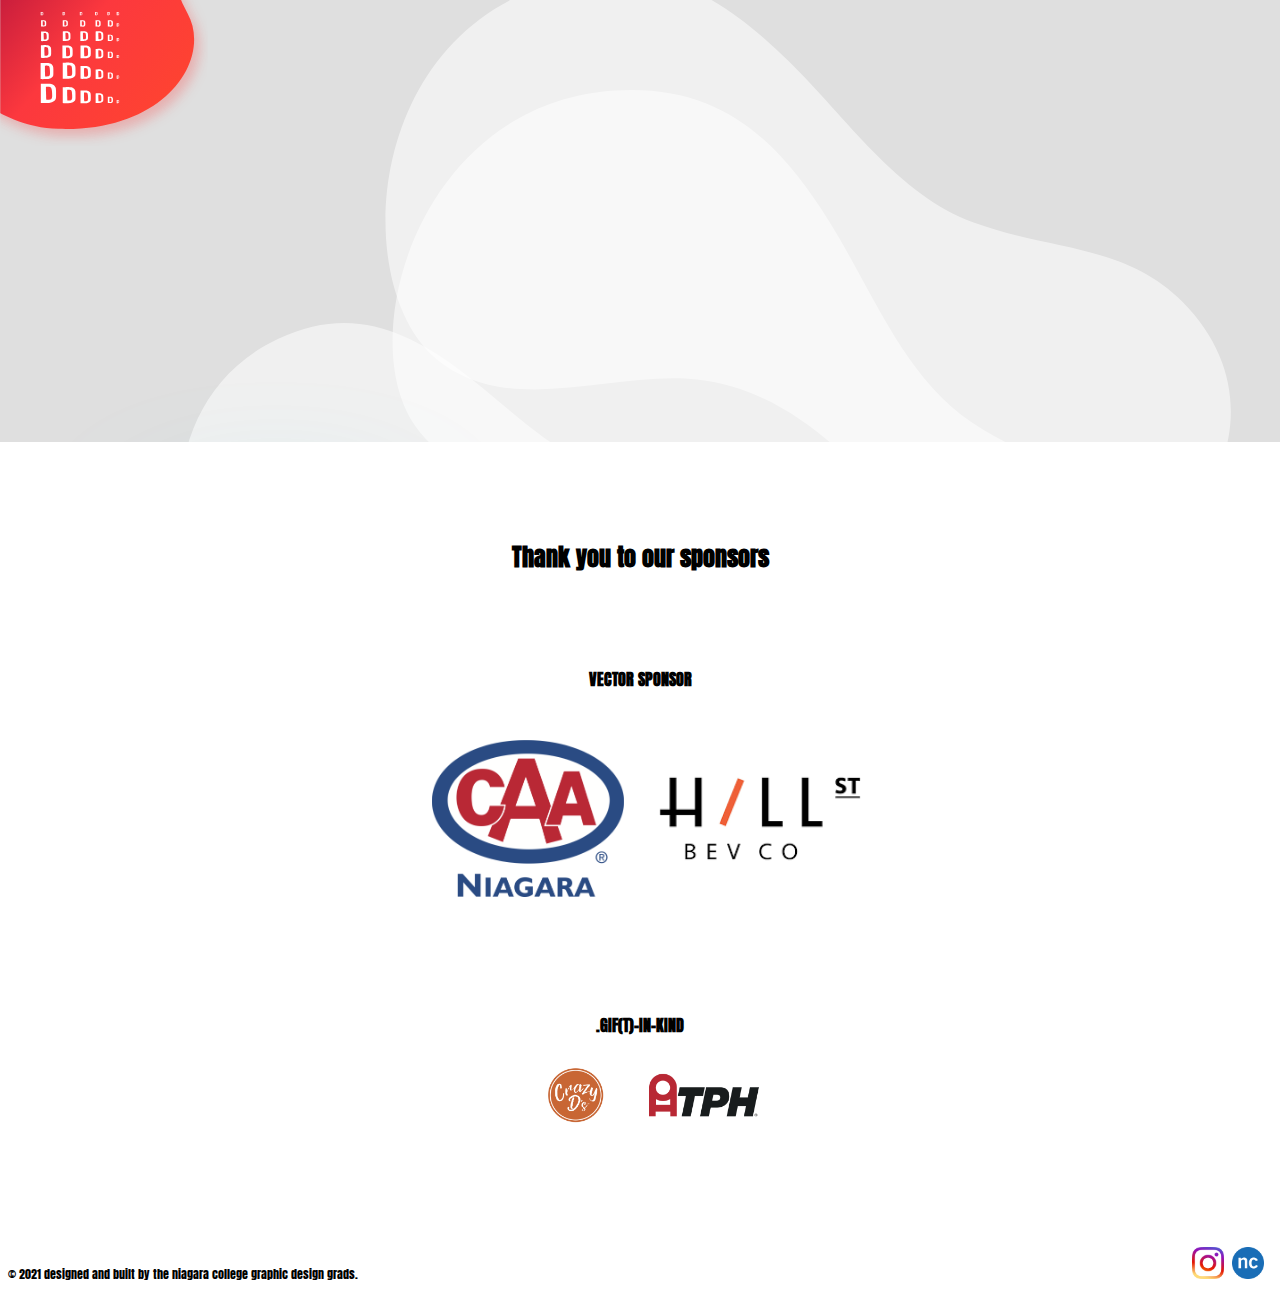
<file: gradshow1628/index.html>
<!DOCTYPE html>
<head>
  <title>D IS FOR DESIGN | NCGD 2021</title>
  <meta charset="utf-8">
  <meta name="viewport" content="initial-scale=1, width=device-width, maximum-scale=1, user-scalable=no">
  <meta name="robots" content="noindex">
  <link href="styles.css?v=2" rel="stylesheet">
  <link rel="preconnect" href="https://fonts.gstatic.com">
  <link href="https://fonts.googleapis.com/css2?family=Anton&family=Josefin+Slab:wght@400;700&display=swap" rel="stylesheet">
  <link rel="apple-touch-icon" sizes="180x180" href="img/apple-touch-icon.png">
  <link rel="icon" type="image/png" sizes="32x32" href="img/favicon-32x32.png">
  <link rel="icon" type="image/png" sizes="16x16" href="img/favicon-16x16.png">
  <link rel="manifest" href="img/site.webmanifest">
  <link rel="mask-icon" href="img/safari-pinned-tab.svg" color="#5bbad5">
  <link rel="shortcut icon" href="img/favicon.ico">
  <meta name="msapplication-TileColor" content="#da532c">
  <meta name="msapplication-config" content="img/browserconfig.xml">
  <meta name="theme-color" content="#ffffff">
  <body>

    <div class="bg"></div>
    
    <div class="logo-bg">
      <img src="img/logo.svg" alt="d is for design" class="logo">
    </div>

    <main>
            
      <div class="vid-container">
        <div id="player"></div>
        <img src="img/dot-grid.svg" alt="" class="dot-grid">
        <img src="img/bubbles.svg" alt="" class="bubbles">

        <video class="intro-loop" autoplay loop muted>
          <source src="vid/logo.mp4" type="video/mp4">
        </video>

        <div class="gather-town">

          <div class="party-on">
            <p>Come hang out in gather.town with us. If you need instructions, <a href="https://disfordesign.ca/pdf/guide-to-gathertown.pdf" target="_blank">we've got you covered</a>, and if you missed our video you can <span class="watch-video">play it again</span>.</p>
            <a href="#" class="button gathertownurl" target="_blank">let's hang out</a>
          </div>

          <div class="party-done">
            <p>Hey, our event may be over but you haven't missed a thing. Check out our post show website to learn more about the designers.</p>
            
            <a href="https://disfordesign.ca" class="button">learn more</a>
          </div>
        
        </div>

        <div class="mute-video muted">
          <svg viewBox="0 0 454 360" fill="none">
            <path class="mute-svg-1" fill-rule="evenodd" clip-rule="evenodd" d="M243.522 358.525C249.494 355.83 253.333 349.886 253.333 343.334V16.6669C253.333 10.1147 249.494 4.1705 243.522 1.47543C237.55 -1.21964 230.553 -0.165436 225.64 4.16959L117.032 100H16.6667C7.46192 100 0 107.462 0 116.667V243.334C0 252.538 7.46192 260 16.6667 260H117.032L225.64 355.831C230.553 360.166 237.55 361.22 243.522 358.525Z" fill="url(#paint0_linear)"></path>
            <path class="mute-svg-2" fill-rule="evenodd" clip-rule="evenodd" d="M292.664 269.471C299.735 275.363 310.244 274.408 316.137 267.337L370 202.701L423.863 267.337C429.756 274.408 440.265 275.363 447.336 269.471C454.408 263.578 455.363 253.069 449.47 245.997L391.695 176.667L449.47 107.337C455.363 100.265 454.408 89.7561 447.336 83.8633C440.265 77.9706 429.756 78.926 423.863 85.9973L370 150.633L316.137 85.9973C310.244 78.926 299.735 77.9706 292.664 83.8633C285.592 89.7561 284.637 100.265 290.53 107.337L348.305 176.667L290.53 245.997C284.637 253.069 285.592 263.578 292.664 269.471Z" fill="url(#paint1_linear)"></path>
            <defs>
              <linearGradient id="paint0_linear" x1="142.434" y1="30.5997" x2="43.0491" y2="342.116" gradientUnits="userSpaceOnUse">
                <stop stop-color="#FFAA58"></stop>
                <stop offset="0.6289" stop-color="#DD1948"></stop>
                <stop offset="1" stop-color="#5F00FF"></stop>
              </linearGradient>
              <linearGradient id="paint1_linear" x1="380.373" y1="96.4332" x2="335.419" y2="269.05" gradientUnits="userSpaceOnUse">
                <stop stop-color="#FFAA58"></stop>
                <stop offset="0.6289" stop-color="#DD1948"></stop>
                <stop offset="1" stop-color="#5F00FF"></stop>
              </linearGradient>
            </defs>
          </svg>
        </div>
        <div class="fullscreen-video">fullscreen</div>
      </div>
      

      
      <div class="counter"></div>

      <div class="screen">D IS FOR DESIGN
        <div class="remove-screen">Let's go</div>
      </div>

      <div class="agenda"></div>

      <img src="img/top-blobs.svg" alt="" class="top-blobs">
      <img src="img/dots.svg" alt="" class="dots">
      
      

    </main>


    <!-- SPONSORS -->
    <div class="sponsors">

      <h2>Thank you to our sponsors</h2>

      <div class="sponsors-vector">
        <h3>Vector sponsor</h3>
        <a href="https://caaniagara.ca/" target="_blank">
          <img src="img/sponsor-caa-niagara.png" alt="caa niagara">
        </a>
        <a href="https://hillstreetbeverages.com/" target="_blank">
          <img src="img/sponsor-hill-street.png" alt="hill street">
        </a>
      </div>

      <div class="sponsors-gift">
        <h3>.gif(t)-in-kind</h3>
        <a href="https://www.crazydlabs.com/" target="_blank">
          <img src="img/sponsor-crazy-ds.png" alt="crazy d's">
        </a>
        <a href="https://www.tph.ca" target="_blank">
          <img src="img/sponsor-tph.png" alt="the printing house">
        </a>

      </div>

    </div>


      <footer>

      <div class="footer-text">
        &copy; 2021 designed and built by the niagara college graphic design grads.
      </div>

      <div class="footer-icons">

        <a href="https://www.instagram.com/nc_graphicdesign/" target="_blank">
          <img src="img/instagram.png" alt="nc graphic design on instagram">
        </a>

        <a href="https://www.niagaracollege.ca/gd" target="_blank">
          <img src="img/niagara-college.png" alt="niagara college">
        </a>

      </div>

    </footer>
      
    <script src="scripts.js?v=3"></script>

  </body>
</file>
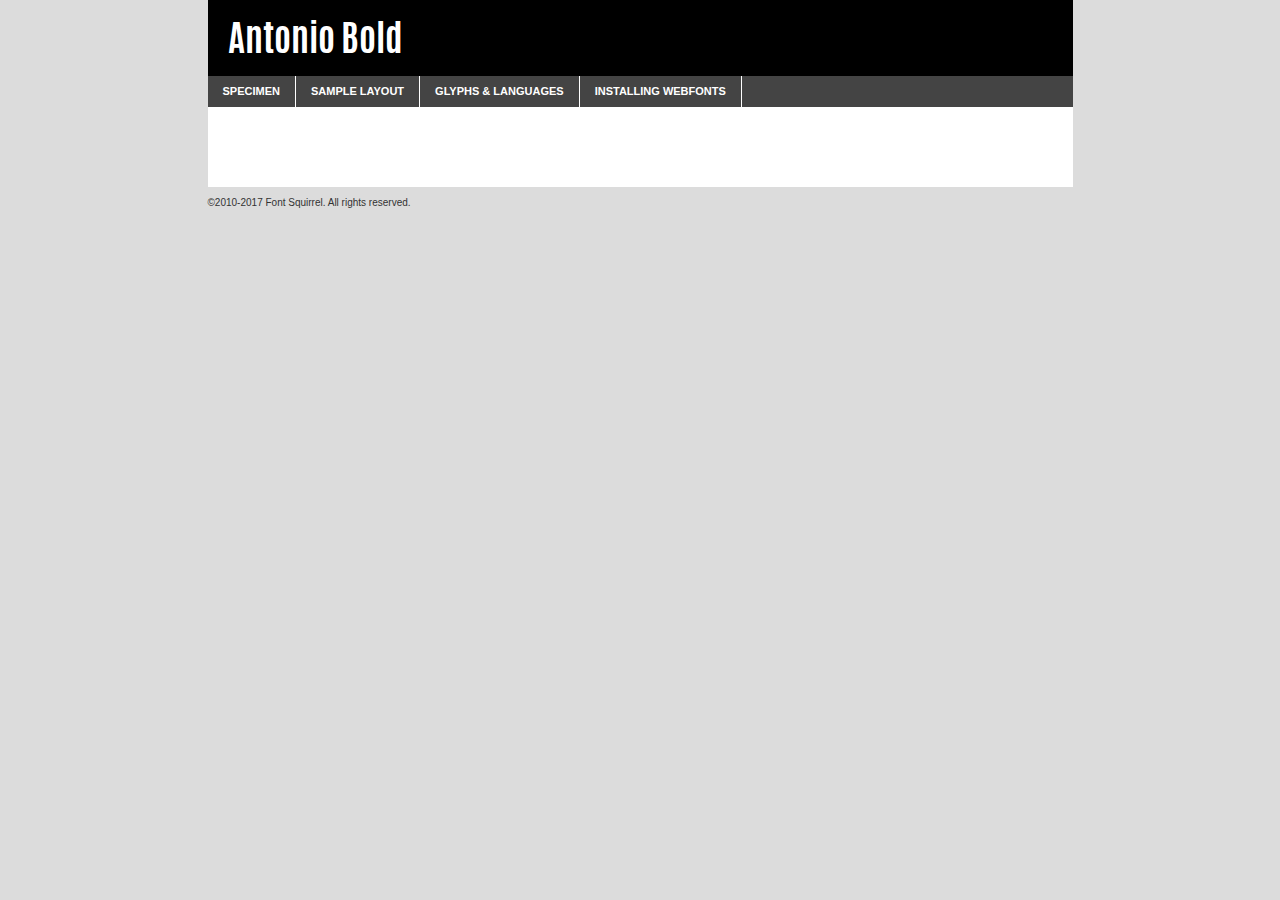
<file: type/antonio-bold-demo.html>
<!DOCTYPE html PUBLIC "-//W3C//DTD XHTML 1.0 Transitional//EN"
	"http://www.w3.org/TR/xhtml1/DTD/xhtml1-transitional.dtd">

<html xmlns="http://www.w3.org/1999/xhtml" xml:lang="en" lang="en">
<head>
	<meta http-equiv="Content-Type" content="text/html; charset=utf-8" />
	<script src="http://ajax.googleapis.com/ajax/libs/jquery/1.7.2/jquery.min.js" type="text/javascript" charset="utf-8"></script>
	<script type="text/javascript">
	(function($){$.fn.easyTabs=function(option){var param=jQuery.extend({fadeSpeed:"fast",defaultContent:1,activeClass:'active'},option);$(this).each(function(){var thisId="#"+this.id;if(param.defaultContent==''){param.defaultContent=1;}
	if(typeof param.defaultContent=="number")
	{var defaultTab=$(thisId+" .tabs li:eq("+(param.defaultContent-1)+") a").attr('href').substr(1);}else{var defaultTab=param.defaultContent;}
	$(thisId+" .tabs li a").each(function(){var tabToHide=$(this).attr('href').substr(1);$("#"+tabToHide).addClass('easytabs-tab-content');});hideAll();changeContent(defaultTab);function hideAll(){$(thisId+" .easytabs-tab-content").hide();}
	function changeContent(tabId){hideAll();$(thisId+" .tabs li").removeClass(param.activeClass);$(thisId+" .tabs li a[href=#"+tabId+"]").closest('li').addClass(param.activeClass);if(param.fadeSpeed!="none")
	{$(thisId+" #"+tabId).fadeIn(param.fadeSpeed);}else{$(thisId+" #"+tabId).show();}}
	$(thisId+" .tabs li").click(function(){var tabId=$(this).find('a').attr('href').substr(1);changeContent(tabId);return false;});});}})(jQuery);
	</script>
	<link rel="stylesheet" href="specimen_files/specimen_stylesheet.css" type="text/css" charset="utf-8" />
	<link rel="stylesheet" href="stylesheet.css" type="text/css" charset="utf-8" />

	<style type="text/css">
					body{
				font-family: 'antoniobold';
							}
		</style>

	<title>Antonio Bold Specimen</title>
	
	
	<script type="text/javascript" charset="utf-8">
		$(document).ready(function() {
			$('#container').easyTabs({defaultContent:1});
		});
	</script>
</head>

<body>
<div id="container">
	<div id="header">
		Antonio Bold	</div>
	<ul class="tabs">
		<li><a href="#specimen">Specimen</a></li>
		<li><a href="#layout">Sample Layout</a></li>
				<li><a href="#glyphs">Glyphs &amp; Languages</a></li>
		<li><a href="#installing">Installing Webfonts</a></li>
		
	</ul>
	
	<div id="main_content">

		
			<div id="specimen">
		
				<div class="section">
					<div class="grid12 firstcol">
						<div class="huge">AaBb</div>
					</div>
				</div>
		
				<div class="section">
					<div class="glyph_range">A&#x200B;B&#x200b;C&#x200b;D&#x200b;E&#x200b;F&#x200b;G&#x200b;H&#x200b;I&#x200b;J&#x200b;K&#x200b;L&#x200b;M&#x200b;N&#x200b;O&#x200b;P&#x200b;Q&#x200b;R&#x200b;S&#x200b;T&#x200b;U&#x200b;V&#x200b;W&#x200b;X&#x200b;Y&#x200b;Z&#x200b;a&#x200b;b&#x200b;c&#x200b;d&#x200b;e&#x200b;f&#x200b;g&#x200b;h&#x200b;i&#x200b;j&#x200b;k&#x200b;l&#x200b;m&#x200b;n&#x200b;o&#x200b;p&#x200b;q&#x200b;r&#x200b;s&#x200b;t&#x200b;u&#x200b;v&#x200b;w&#x200b;x&#x200b;y&#x200b;z&#x200b;1&#x200b;2&#x200b;3&#x200b;4&#x200b;5&#x200b;6&#x200b;7&#x200b;8&#x200b;9&#x200b;0&#x200b;&amp;&#x200b;.&#x200b;,&#x200b;?&#x200b;!&#x200b;&#64;&#x200b;(&#x200b;)&#x200b;#&#x200b;$&#x200b;%&#x200b;*&#x200b;+&#x200b;-&#x200b;=&#x200b;:&#x200b;;</div>
				</div>
				<div class="section">
					<div class="grid12 firstcol">
						<table class="sample_table">
							<tr><td>10</td><td class="size10">abcdefghijklmnopqrstuvwxyzABCDEFGHIJKLMNOPQRSTUVWXYZ0123456789abcdefghijklmnopqrstuvwxyzABCDEFGHIJKLMNOPQRSTUVWXYZ0123456789abcdefghijklmnopqrstuvwxyzABCDEFGHIJKLMNOPQRSTUVWXYZ</td></tr>
							<tr><td>11</td><td class="size11">abcdefghijklmnopqrstuvwxyzABCDEFGHIJKLMNOPQRSTUVWXYZ0123456789abcdefghijklmnopqrstuvwxyzABCDEFGHIJKLMNOPQRSTUVWXYZ0123456789abcdefghijklmnopqrstuvwxyzABCDEFGHIJKLMNOPQRSTUVWXYZ</td></tr>
							<tr><td>12</td><td class="size12">abcdefghijklmnopqrstuvwxyzABCDEFGHIJKLMNOPQRSTUVWXYZ0123456789abcdefghijklmnopqrstuvwxyzABCDEFGHIJKLMNOPQRSTUVWXYZ0123456789abcdefghijklmnopqrstuvwxyzABCDEFGHIJKLMNOPQRSTUVWXYZ</td></tr>
							<tr><td>13</td><td class="size13">abcdefghijklmnopqrstuvwxyzABCDEFGHIJKLMNOPQRSTUVWXYZ0123456789abcdefghijklmnopqrstuvwxyzABCDEFGHIJKLMNOPQRSTUVWXYZ0123456789abcdefghijklmnopqrstuvwxyzABCDEFGHIJKLMNOPQRSTUVWXYZ</td></tr>
							<tr><td>14</td><td class="size14">abcdefghijklmnopqrstuvwxyzABCDEFGHIJKLMNOPQRSTUVWXYZ0123456789abcdefghijklmnopqrstuvwxyzABCDEFGHIJKLMNOPQRSTUVWXYZ0123456789abcdefghijklmnopqrstuvwxyzABCDEFGHIJKLMNOPQRSTUVWXYZ</td></tr>
							<tr><td>16</td><td class="size16">abcdefghijklmnopqrstuvwxyzABCDEFGHIJKLMNOPQRSTUVWXYZ0123456789abcdefghijklmnopqrstuvwxyzABCDEFGHIJKLMNOPQRSTUVWXYZ</td></tr>
							<tr><td>18</td><td class="size18">abcdefghijklmnopqrstuvwxyzABCDEFGHIJKLMNOPQRSTUVWXYZ0123456789abcdefghijklmnopqrstuvwxyzABCDEFGHIJKLMNOPQRSTUVWXYZ</td></tr>
							<tr><td>20</td><td class="size20">abcdefghijklmnopqrstuvwxyzABCDEFGHIJKLMNOPQRSTUVWXYZ0123456789abcdefghijklmnopqrstuvwxyzABCDEFGHIJKLMNOPQRSTUVWXYZ</td></tr>
							<tr><td>24</td><td class="size24">abcdefghijklmnopqrstuvwxyzABCDEFGHIJKLMNOPQRSTUVWXYZ0123456789abcdefghijklmnopqrstuvwxyzABCDEFGHIJKLMNOPQRSTUVWXYZ</td></tr>
							<tr><td>30</td><td class="size30">abcdefghijklmnopqrstuvwxyzABCDEFGHIJKLMNOPQRSTUVWXYZ0123456789abcdefghijklmnopqrstuvwxyzABCDEFGHIJKLMNOPQRSTUVWXYZ</td></tr>
							<tr><td>36</td><td class="size36">abcdefghijklmnopqrstuvwxyzABCDEFGHIJKLMNOPQRSTUVWXYZ0123456789abcdefghijklmnopqrstuvwxyzABCDEFGHIJKLMNOPQRSTUVWXYZ</td></tr>
							<tr><td>48</td><td class="size48">abcdefghijklmnopqrstuvwxyzABCDEFGHIJKLMNOPQRSTUVWXYZ0123456789abcdefghijklmnopqrstuvwxyzABCDEFGHIJKLMNOPQRSTUVWXYZ</td></tr>
							<tr><td>60</td><td class="size60">abcdefghijklmnopqrstuvwxyzABCDEFGHIJKLMNOPQRSTUVWXYZ0123456789abcdefghijklmnopqrstuvwxyzABCDEFGHIJKLMNOPQRSTUVWXYZ</td></tr>
							<tr><td>72</td><td class="size72">abcdefghijklmnopqrstuvwxyzABCDEFGHIJKLMNOPQRSTUVWXYZ0123456789abcdefghijklmnopqrstuvwxyzABCDEFGHIJKLMNOPQRSTUVWXYZ</td></tr>
							<tr><td>90</td><td class="size90">abcdefghijklmnopqrstuvwxyzABCDEFGHIJKLMNOPQRSTUVWXYZ0123456789abcdefghijklmnopqrstuvwxyzABCDEFGHIJKLMNOPQRSTUVWXYZ</td></tr>
						</table>
				
					</div>
			
				</div>
		
		
		
								<div class="section" id="bodycomparison">


										<div id="xheight">
				<div class="fontbody">&#x25FC;&#x25FC;&#x25FC;&#x25FC;&#x25FC;&#x25FC;&#x25FC;&#x25FC;&#x25FC;&#x25FC;&#x25FC;&#x25FC;&#x25FC;&#x25FC;&#x25FC;&#x25FC;&#x25FC;&#x25FC;&#x25FC;&#x25FC;&#x25FC;&#x25FC;&#x25FC;&#x25FC;&#x25FC;&#x25FC;&#x25FC;&#x25FC;&#x25FC;&#x25FC;&#x25FC;&#x25FC;&#x25FC;&#x25FC;&#x25FC;&#x25FC;&#x25FC;&#x25FC;&#x25FC;&#x25FC;&#x25FC;&#x25FC;&#x25FC;&#x25FC;&#x25FC;&#x25FC;&#x25FC;&#x25FC;&#x25FC;&#x25FC;&#x25FC;&#x25FC;&#x25FC;&#x25FC;&#x25FC;&#x25FC;&#x25FC;&#x25FC;&#x25FC;&#x25FC;&#x25FC;&#x25FC;&#x25FC;&#x25FC;&#x25FC;&#x25FC;&#x25FC;&#x25FC;&#x25FC;&#x25FC;&#x25FC;&#x25FC;&#x25FC;&#x25FC;&#x25FC;&#x25FC;&#x25FC;&#x25FC;&#x25FC;&#x25FC;&#x25FC;&#x25FC;&#x25FC;&#x25FC;&#x25FC;&#x25FC;&#x25FC;&#x25FC;&#x25FC;&#x25FC;&#x25FC;&#x25FC;&#x25FC;&#x25FC;&#x25FC;&#x25FC;&#x25FC;&#x25FC;&#x25FC;body</div><div class="arialbody">body</div><div class="verdanabody">body</div><div class="georgiabody">body</div></div>
										<div class="fontbody" style="z-index:1">
											body<span>Antonio Bold</span>
										</div>
										<div class="arialbody" style="z-index:1">
											body<span>Arial</span>
										</div>
										<div class="verdanabody" style="z-index:1">
											body<span>Verdana</span>
										</div>
										<div class="georgiabody" style="z-index:1">
											body<span>Georgia</span>
										</div>



								</div>
		
		
				<div class="section psample psample_row1" id="">
					
					<div class="grid2 firstcol">
						<p class="size10"><span>10.</span>Aenean lacinia bibendum nulla sed consectetur. Fusce dapibus, tellus ac cursus commodo, tortor mauris condimentum nibh, ut fermentum massa justo sit amet risus. Nullam id dolor id nibh ultricies vehicula ut id elit. Cum sociis natoque penatibus et magnis dis parturient montes, nascetur ridiculus mus. Nulla vitae elit libero, a pharetra augue.</p>
			
					</div>
					<div class="grid3">
						<p class="size11"><span>11.</span>Aenean lacinia bibendum nulla sed consectetur. Fusce dapibus, tellus ac cursus commodo, tortor mauris condimentum nibh, ut fermentum massa justo sit amet risus. Nullam id dolor id nibh ultricies vehicula ut id elit. Cum sociis natoque penatibus et magnis dis parturient montes, nascetur ridiculus mus. Nulla vitae elit libero, a pharetra augue.</p>
			
					</div>
					<div class="grid3">
						<p class="size12"><span>12.</span>Aenean lacinia bibendum nulla sed consectetur. Fusce dapibus, tellus ac cursus commodo, tortor mauris condimentum nibh, ut fermentum massa justo sit amet risus. Nullam id dolor id nibh ultricies vehicula ut id elit. Cum sociis natoque penatibus et magnis dis parturient montes, nascetur ridiculus mus. Nulla vitae elit libero, a pharetra augue.</p>
			
					</div>
					<div class="grid4">
						<p class="size13"><span>13.</span>Aenean lacinia bibendum nulla sed consectetur. Fusce dapibus, tellus ac cursus commodo, tortor mauris condimentum nibh, ut fermentum massa justo sit amet risus. Nullam id dolor id nibh ultricies vehicula ut id elit. Cum sociis natoque penatibus et magnis dis parturient montes, nascetur ridiculus mus. Nulla vitae elit libero, a pharetra augue.</p>
			
					</div>
					<div class="white_blend"></div>
					
				</div>
				<div class="section psample psample_row2" id="">
					<div class="grid3 firstcol">
						<p class="size14"><span>14.</span>Aenean lacinia bibendum nulla sed consectetur. Fusce dapibus, tellus ac cursus commodo, tortor mauris condimentum nibh, ut fermentum massa justo sit amet risus. Nullam id dolor id nibh ultricies vehicula ut id elit. Cum sociis natoque penatibus et magnis dis parturient montes, nascetur ridiculus mus. Nulla vitae elit libero, a pharetra augue.</p>
			
					</div>
					<div class="grid4">
						<p class="size16"><span>16.</span>Aenean lacinia bibendum nulla sed consectetur. Fusce dapibus, tellus ac cursus commodo, tortor mauris condimentum nibh, ut fermentum massa justo sit amet risus. Nullam id dolor id nibh ultricies vehicula ut id elit. Cum sociis natoque penatibus et magnis dis parturient montes, nascetur ridiculus mus. Nulla vitae elit libero, a pharetra augue.</p>
			
					</div>
					<div class="grid5">
						<p class="size18"><span>18.</span>Aenean lacinia bibendum nulla sed consectetur. Fusce dapibus, tellus ac cursus commodo, tortor mauris condimentum nibh, ut fermentum massa justo sit amet risus. Nullam id dolor id nibh ultricies vehicula ut id elit. Cum sociis natoque penatibus et magnis dis parturient montes, nascetur ridiculus mus. Nulla vitae elit libero, a pharetra augue.</p>
			
					</div>

					<div class="white_blend"></div>

				</div>
				
				<div class="section psample psample_row3" id="">
					<div class="grid5 firstcol">
						<p class="size20"><span>20.</span>Aenean lacinia bibendum nulla sed consectetur. Fusce dapibus, tellus ac cursus commodo, tortor mauris condimentum nibh, ut fermentum massa justo sit amet risus. Nullam id dolor id nibh ultricies vehicula ut id elit. Cum sociis natoque penatibus et magnis dis parturient montes, nascetur ridiculus mus. Nulla vitae elit libero, a pharetra augue.</p>
					</div>
					<div class="grid7">
						<p class="size24"><span>24.</span>Aenean lacinia bibendum nulla sed consectetur. Fusce dapibus, tellus ac cursus commodo, tortor mauris condimentum nibh, ut fermentum massa justo sit amet risus. Nullam id dolor id nibh ultricies vehicula ut id elit. Cum sociis natoque penatibus et magnis dis parturient montes, nascetur ridiculus mus. Nulla vitae elit libero, a pharetra augue.</p>
					</div>
					
					<div class="white_blend"></div>
					
				</div>
				
				<div class="section psample psample_row4" id="">
					<div class="grid12 firstcol">
						<p class="size30"><span>30.</span>Aenean lacinia bibendum nulla sed consectetur. Fusce dapibus, tellus ac cursus commodo, tortor mauris condimentum nibh, ut fermentum massa justo sit amet risus. Nullam id dolor id nibh ultricies vehicula ut id elit. Cum sociis natoque penatibus et magnis dis parturient montes, nascetur ridiculus mus. Nulla vitae elit libero, a pharetra augue.</p>
					</div>
					<div class="white_blend"></div>
					
				</div>
				
				
				
				<div class="section psample psample_row1 fullreverse">
					<div class="grid2 firstcol">
						<p class="size10"><span>10.</span>Aenean lacinia bibendum nulla sed consectetur. Fusce dapibus, tellus ac cursus commodo, tortor mauris condimentum nibh, ut fermentum massa justo sit amet risus. Nullam id dolor id nibh ultricies vehicula ut id elit. Cum sociis natoque penatibus et magnis dis parturient montes, nascetur ridiculus mus. Nulla vitae elit libero, a pharetra augue.</p>
			
					</div>
					<div class="grid3">
						<p class="size11"><span>11.</span>Aenean lacinia bibendum nulla sed consectetur. Fusce dapibus, tellus ac cursus commodo, tortor mauris condimentum nibh, ut fermentum massa justo sit amet risus. Nullam id dolor id nibh ultricies vehicula ut id elit. Cum sociis natoque penatibus et magnis dis parturient montes, nascetur ridiculus mus. Nulla vitae elit libero, a pharetra augue.</p>
			
					</div>
					<div class="grid3">
						<p class="size12"><span>12.</span>Aenean lacinia bibendum nulla sed consectetur. Fusce dapibus, tellus ac cursus commodo, tortor mauris condimentum nibh, ut fermentum massa justo sit amet risus. Nullam id dolor id nibh ultricies vehicula ut id elit. Cum sociis natoque penatibus et magnis dis parturient montes, nascetur ridiculus mus. Nulla vitae elit libero, a pharetra augue.</p>
			
					</div>
					<div class="grid4">
						<p class="size13"><span>13.</span>Aenean lacinia bibendum nulla sed consectetur. Fusce dapibus, tellus ac cursus commodo, tortor mauris condimentum nibh, ut fermentum massa justo sit amet risus. Nullam id dolor id nibh ultricies vehicula ut id elit. Cum sociis natoque penatibus et magnis dis parturient montes, nascetur ridiculus mus. Nulla vitae elit libero, a pharetra augue.</p>
			
					</div>
					<div class="black_blend"></div>
					
				</div>
				
				<div class="section psample psample_row2 fullreverse">
					<div class="grid3 firstcol">
						<p class="size14"><span>14.</span>Aenean lacinia bibendum nulla sed consectetur. Fusce dapibus, tellus ac cursus commodo, tortor mauris condimentum nibh, ut fermentum massa justo sit amet risus. Nullam id dolor id nibh ultricies vehicula ut id elit. Cum sociis natoque penatibus et magnis dis parturient montes, nascetur ridiculus mus. Nulla vitae elit libero, a pharetra augue.</p>
			
					</div>
					<div class="grid4">
						<p class="size16"><span>16.</span>Aenean lacinia bibendum nulla sed consectetur. Fusce dapibus, tellus ac cursus commodo, tortor mauris condimentum nibh, ut fermentum massa justo sit amet risus. Nullam id dolor id nibh ultricies vehicula ut id elit. Cum sociis natoque penatibus et magnis dis parturient montes, nascetur ridiculus mus. Nulla vitae elit libero, a pharetra augue.</p>
			
					</div>
					<div class="grid5">
						<p class="size18"><span>18.</span>Aenean lacinia bibendum nulla sed consectetur. Fusce dapibus, tellus ac cursus commodo, tortor mauris condimentum nibh, ut fermentum massa justo sit amet risus. Nullam id dolor id nibh ultricies vehicula ut id elit. Cum sociis natoque penatibus et magnis dis parturient montes, nascetur ridiculus mus. Nulla vitae elit libero, a pharetra augue.</p>
			
					</div>
					<div class="black_blend"></div>

				</div>
				
				<div class="section psample fullreverse psample_row3" id="">
					<div class="grid5 firstcol">
						<p class="size20"><span>20.</span>Aenean lacinia bibendum nulla sed consectetur. Fusce dapibus, tellus ac cursus commodo, tortor mauris condimentum nibh, ut fermentum massa justo sit amet risus. Nullam id dolor id nibh ultricies vehicula ut id elit. Cum sociis natoque penatibus et magnis dis parturient montes, nascetur ridiculus mus. Nulla vitae elit libero, a pharetra augue.</p>
					</div>
					<div class="grid7">
						<p class="size24"><span>24.</span>Aenean lacinia bibendum nulla sed consectetur. Fusce dapibus, tellus ac cursus commodo, tortor mauris condimentum nibh, ut fermentum massa justo sit amet risus. Nullam id dolor id nibh ultricies vehicula ut id elit. Cum sociis natoque penatibus et magnis dis parturient montes, nascetur ridiculus mus. Nulla vitae elit libero, a pharetra augue.</p>
					</div>
					
					<div class="black_blend"></div>
					
				</div>
				
				<div class="section psample fullreverse psample_row4" id="" style="border-bottom: 20px #000 solid;">
					<div class="grid12 firstcol">
						<p class="size30"><span>30.</span>Aenean lacinia bibendum nulla sed consectetur. Fusce dapibus, tellus ac cursus commodo, tortor mauris condimentum nibh, ut fermentum massa justo sit amet risus. Nullam id dolor id nibh ultricies vehicula ut id elit. Cum sociis natoque penatibus et magnis dis parturient montes, nascetur ridiculus mus. Nulla vitae elit libero, a pharetra augue.</p>
					</div>
					<div class="black_blend"></div>
					
				</div>
				
				
				
				
			</div>
			
			<div id="layout">
				
				<div class="section">
					
					<div class="grid12 firstcol">
						<h1>Lorem Ipsum Dolor</h1>
						<h2>Etiam porta sem malesuada magna mollis euismod</h2>
						
						<p class="byline">By <a href="#link">Aenean Lacinia</a></p>
					</div>
				</div>
				<div class="section">
					<div class="grid8 firstcol">
						<p class="large">Donec sed odio dui. Morbi leo risus, porta ac consectetur ac, vestibulum at eros. Fusce dapibus, tellus ac cursus commodo, tortor mauris condimentum nibh, ut fermentum massa justo sit amet risus. </p>

						
						<h3>Pellentesque ornare sem</h3>

						<p>Maecenas sed diam eget risus varius blandit sit amet non magna. Maecenas faucibus mollis interdum. Donec ullamcorper nulla non metus auctor fringilla. Nullam id dolor id nibh ultricies vehicula ut id elit. Nullam id dolor id nibh ultricies vehicula ut id elit. </p>

						<p>Aenean eu leo quam. Pellentesque ornare sem lacinia quam venenatis vestibulum. Lorem ipsum dolor sit amet, consectetur adipiscing elit. Cum sociis natoque penatibus et magnis dis parturient montes, nascetur ridiculus mus. </p>

						<p>Nulla vitae elit libero, a pharetra augue. Praesent commodo cursus magna, vel scelerisque nisl consectetur et. Aenean lacinia bibendum nulla sed consectetur. </p>

						<p>Nullam quis risus eget urna mollis ornare vel eu leo. Nullam quis risus eget urna mollis ornare vel eu leo. Maecenas sed diam eget risus varius blandit sit amet non magna. Donec ullamcorper nulla non metus auctor fringilla. </p>

						<h3>Cras mattis consectetur</h3>

						<p>Aenean eu leo quam. Pellentesque ornare sem lacinia quam venenatis vestibulum. Aenean lacinia bibendum nulla sed consectetur. Integer posuere erat a ante venenatis dapibus posuere velit aliquet. Cras mattis consectetur purus sit amet fermentum. </p>

						<p>Nullam id dolor id nibh ultricies vehicula ut id elit. Nullam quis risus eget urna mollis ornare vel eu leo. Cras mattis consectetur purus sit amet fermentum.</p>
					</div>
					
					<div class="grid4 sidebar">
						
						<div class="box reverse">
							<p class="last">Nullam quis risus eget urna mollis ornare vel eu leo. Donec ullamcorper nulla non metus auctor fringilla. Cras mattis consectetur purus sit amet fermentum. Sed posuere consectetur est at lobortis. Lorem ipsum dolor sit amet, consectetur adipiscing elit. </p>
						</div>
						
						<p class="caption">Maecenas sed diam eget risus varius.</p>

						<p>Vestibulum id ligula porta felis euismod semper. Integer posuere erat a ante venenatis dapibus posuere velit aliquet. Vestibulum id ligula porta felis euismod semper. Sed posuere consectetur est at lobortis. Maecenas sed diam eget risus varius blandit sit amet non magna. Fusce dapibus, tellus ac cursus commodo, tortor mauris condimentum nibh, ut fermentum massa justo sit amet risus. </p>

					

						<p>Duis mollis, est non commodo luctus, nisi erat porttitor ligula, eget lacinia odio sem nec elit. Aenean lacinia bibendum nulla sed consectetur. Vivamus sagittis lacus vel augue laoreet rutrum faucibus dolor auctor. Aenean lacinia bibendum nulla sed consectetur. Nullam quis risus eget urna mollis ornare vel eu leo. </p>

						<p>Praesent commodo cursus magna, vel scelerisque nisl consectetur et. Donec ullamcorper nulla non metus auctor fringilla. Maecenas faucibus mollis interdum. Fusce dapibus, tellus ac cursus commodo, tortor mauris condimentum nibh, ut fermentum massa justo sit amet risus. </p>

					</div>
				</div>
				
			</div>


			



		<div id="glyphs">
			<div class="section">
				<div class="grid12 firstcol">
			
				<h1>Language Support</h1>
				<p>The subset of Antonio Bold in this kit supports the following languages:<br />
			
					English, Arrernte, Bislama, Cebuano, Fijian, Gilbertese, Hmong, Ibanag, Iloko_ilokano, Interglossa_glosa, Interlingua, Lojban, Norfolk_pitcairnese, Oromo, Rotokas, Seychelles_creole, Shona, Somali, Southern_ndebele, Swahili, Swati_swazi, Tok_pisin, Warlpiri, Xhosa, Zulu, Latinbasic, Ubasic, Demo				</p>
				<h1>Glyph Chart</h1>
				<p>The subset of Antonio Bold in this kit includes all the glyphs listed below. Unicode entities are included above each glyph to help you insert individual characters into your layout.</p>
				<div id="glyph_chart">
			
																				 <div><p>&amp;#32;</p>&#32;</div>
																				 <div><p>&amp;#33;</p>&#33;</div>
																				 <div><p>&amp;#34;</p>&#34;</div>
																				 <div><p>&amp;#35;</p>&#35;</div>
																				 <div><p>&amp;#36;</p>&#36;</div>
																				 <div><p>&amp;#37;</p>&#37;</div>
																				 <div><p>&amp;#38;</p>&#38;</div>
																				 <div><p>&amp;#39;</p>&#39;</div>
																				 <div><p>&amp;#40;</p>&#40;</div>
																				 <div><p>&amp;#41;</p>&#41;</div>
																				 <div><p>&amp;#42;</p>&#42;</div>
																				 <div><p>&amp;#43;</p>&#43;</div>
																				 <div><p>&amp;#44;</p>&#44;</div>
																				 <div><p>&amp;#45;</p>&#45;</div>
																				 <div><p>&amp;#46;</p>&#46;</div>
																				 <div><p>&amp;#47;</p>&#47;</div>
																				 <div><p>&amp;#48;</p>&#48;</div>
																				 <div><p>&amp;#49;</p>&#49;</div>
																				 <div><p>&amp;#50;</p>&#50;</div>
																				 <div><p>&amp;#51;</p>&#51;</div>
																				 <div><p>&amp;#52;</p>&#52;</div>
																				 <div><p>&amp;#53;</p>&#53;</div>
																				 <div><p>&amp;#54;</p>&#54;</div>
																				 <div><p>&amp;#55;</p>&#55;</div>
																				 <div><p>&amp;#56;</p>&#56;</div>
																				 <div><p>&amp;#57;</p>&#57;</div>
																				 <div><p>&amp;#58;</p>&#58;</div>
																				 <div><p>&amp;#59;</p>&#59;</div>
																				 <div><p>&amp;#60;</p>&#60;</div>
																				 <div><p>&amp;#61;</p>&#61;</div>
																				 <div><p>&amp;#62;</p>&#62;</div>
																				 <div><p>&amp;#63;</p>&#63;</div>
																				 <div><p>&amp;#64;</p>&#64;</div>
																				 <div><p>&amp;#65;</p>&#65;</div>
																				 <div><p>&amp;#66;</p>&#66;</div>
																				 <div><p>&amp;#67;</p>&#67;</div>
																				 <div><p>&amp;#68;</p>&#68;</div>
																				 <div><p>&amp;#69;</p>&#69;</div>
																				 <div><p>&amp;#70;</p>&#70;</div>
																				 <div><p>&amp;#71;</p>&#71;</div>
																				 <div><p>&amp;#72;</p>&#72;</div>
																				 <div><p>&amp;#73;</p>&#73;</div>
																				 <div><p>&amp;#74;</p>&#74;</div>
																				 <div><p>&amp;#75;</p>&#75;</div>
																				 <div><p>&amp;#76;</p>&#76;</div>
																				 <div><p>&amp;#77;</p>&#77;</div>
																				 <div><p>&amp;#78;</p>&#78;</div>
																				 <div><p>&amp;#79;</p>&#79;</div>
																				 <div><p>&amp;#80;</p>&#80;</div>
																				 <div><p>&amp;#81;</p>&#81;</div>
																				 <div><p>&amp;#82;</p>&#82;</div>
																				 <div><p>&amp;#83;</p>&#83;</div>
																				 <div><p>&amp;#84;</p>&#84;</div>
																				 <div><p>&amp;#85;</p>&#85;</div>
																				 <div><p>&amp;#86;</p>&#86;</div>
																				 <div><p>&amp;#87;</p>&#87;</div>
																				 <div><p>&amp;#88;</p>&#88;</div>
																				 <div><p>&amp;#89;</p>&#89;</div>
																				 <div><p>&amp;#90;</p>&#90;</div>
																				 <div><p>&amp;#91;</p>&#91;</div>
																				 <div><p>&amp;#92;</p>&#92;</div>
																				 <div><p>&amp;#93;</p>&#93;</div>
																				 <div><p>&amp;#94;</p>&#94;</div>
																				 <div><p>&amp;#95;</p>&#95;</div>
																				 <div><p>&amp;#96;</p>&#96;</div>
																				 <div><p>&amp;#97;</p>&#97;</div>
																				 <div><p>&amp;#98;</p>&#98;</div>
																				 <div><p>&amp;#99;</p>&#99;</div>
																				 <div><p>&amp;#100;</p>&#100;</div>
																				 <div><p>&amp;#101;</p>&#101;</div>
																				 <div><p>&amp;#102;</p>&#102;</div>
																				 <div><p>&amp;#103;</p>&#103;</div>
																				 <div><p>&amp;#104;</p>&#104;</div>
																				 <div><p>&amp;#105;</p>&#105;</div>
																				 <div><p>&amp;#106;</p>&#106;</div>
																				 <div><p>&amp;#107;</p>&#107;</div>
																				 <div><p>&amp;#108;</p>&#108;</div>
																				 <div><p>&amp;#109;</p>&#109;</div>
																				 <div><p>&amp;#110;</p>&#110;</div>
																				 <div><p>&amp;#111;</p>&#111;</div>
																				 <div><p>&amp;#112;</p>&#112;</div>
																				 <div><p>&amp;#113;</p>&#113;</div>
																				 <div><p>&amp;#114;</p>&#114;</div>
																				 <div><p>&amp;#115;</p>&#115;</div>
																				 <div><p>&amp;#116;</p>&#116;</div>
																				 <div><p>&amp;#117;</p>&#117;</div>
																				 <div><p>&amp;#118;</p>&#118;</div>
																				 <div><p>&amp;#119;</p>&#119;</div>
																				 <div><p>&amp;#120;</p>&#120;</div>
																				 <div><p>&amp;#121;</p>&#121;</div>
																				 <div><p>&amp;#122;</p>&#122;</div>
																				 <div><p>&amp;#123;</p>&#123;</div>
																				 <div><p>&amp;#124;</p>&#124;</div>
																				 <div><p>&amp;#125;</p>&#125;</div>
																				 <div><p>&amp;#126;</p>&#126;</div>
																				 <div><p>&amp;#160;</p>&#160;</div>
																				 <div><p>&amp;#162;</p>&#162;</div>
																				 <div><p>&amp;#163;</p>&#163;</div>
																				 <div><p>&amp;#164;</p>&#164;</div>
																				 <div><p>&amp;#165;</p>&#165;</div>
																				 <div><p>&amp;#166;</p>&#166;</div>
																				 <div><p>&amp;#167;</p>&#167;</div>
																				 <div><p>&amp;#168;</p>&#168;</div>
																				 <div><p>&amp;#169;</p>&#169;</div>
																				 <div><p>&amp;#170;</p>&#170;</div>
																				 <div><p>&amp;#171;</p>&#171;</div>
																				 <div><p>&amp;#172;</p>&#172;</div>
																				 <div><p>&amp;#173;</p>&#173;</div>
																				 <div><p>&amp;#174;</p>&#174;</div>
																				 <div><p>&amp;#175;</p>&#175;</div>
																				 <div><p>&amp;#176;</p>&#176;</div>
																				 <div><p>&amp;#177;</p>&#177;</div>
																				 <div><p>&amp;#178;</p>&#178;</div>
																				 <div><p>&amp;#179;</p>&#179;</div>
																				 <div><p>&amp;#180;</p>&#180;</div>
																				 <div><p>&amp;#182;</p>&#182;</div>
																				 <div><p>&amp;#183;</p>&#183;</div>
																				 <div><p>&amp;#184;</p>&#184;</div>
																				 <div><p>&amp;#185;</p>&#185;</div>
																				 <div><p>&amp;#186;</p>&#186;</div>
																				 <div><p>&amp;#187;</p>&#187;</div>
																				 <div><p>&amp;#188;</p>&#188;</div>
																				 <div><p>&amp;#189;</p>&#189;</div>
																				 <div><p>&amp;#190;</p>&#190;</div>
																				 <div><p>&amp;#198;</p>&#198;</div>
																				 <div><p>&amp;#215;</p>&#215;</div>
																				 <div><p>&amp;#216;</p>&#216;</div>
																				 <div><p>&amp;#222;</p>&#222;</div>
																				 <div><p>&amp;#223;</p>&#223;</div>
																				 <div><p>&amp;#230;</p>&#230;</div>
																				 <div><p>&amp;#240;</p>&#240;</div>
																				 <div><p>&amp;#247;</p>&#247;</div>
																				 <div><p>&amp;#248;</p>&#248;</div>
																				 <div><p>&amp;#254;</p>&#254;</div>
																				 <div><p>&amp;#294;</p>&#294;</div>
																				 <div><p>&amp;#295;</p>&#295;</div>
																				 <div><p>&amp;#305;</p>&#305;</div>
																				 <div><p>&amp;#312;</p>&#312;</div>
																				 <div><p>&amp;#317;</p>&#317;</div>
																				 <div><p>&amp;#321;</p>&#321;</div>
																				 <div><p>&amp;#322;</p>&#322;</div>
																				 <div><p>&amp;#338;</p>&#338;</div>
																				 <div><p>&amp;#339;</p>&#339;</div>
																				 <div><p>&amp;#402;</p>&#402;</div>
																				 <div><p>&amp;#567;</p>&#567;</div>
																				 <div><p>&amp;#710;</p>&#710;</div>
																				 <div><p>&amp;#711;</p>&#711;</div>
																				 <div><p>&amp;#713;</p>&#713;</div>
																				 <div><p>&amp;#728;</p>&#728;</div>
																				 <div><p>&amp;#729;</p>&#729;</div>
																				 <div><p>&amp;#730;</p>&#730;</div>
																				 <div><p>&amp;#731;</p>&#731;</div>
																				 <div><p>&amp;#732;</p>&#732;</div>
																				 <div><p>&amp;#733;</p>&#733;</div>
																				 <div><p>&amp;#775;</p>&#775;</div>
																				 <div><p>&amp;#783;</p>&#783;</div>
																				 <div><p>&amp;#785;</p>&#785;</div>
																				 <div><p>&amp;#806;</p>&#806;</div>
																				 <div><p>&amp;#916;</p>&#916;</div>
																				 <div><p>&amp;#937;</p>&#937;</div>
																				 <div><p>&amp;#956;</p>&#956;</div>
																				 <div><p>&amp;#960;</p>&#960;</div>
																				 <div><p>&amp;#8211;</p>&#8211;</div>
																				 <div><p>&amp;#8212;</p>&#8212;</div>
																				 <div><p>&amp;#8216;</p>&#8216;</div>
																				 <div><p>&amp;#8217;</p>&#8217;</div>
																				 <div><p>&amp;#8218;</p>&#8218;</div>
																				 <div><p>&amp;#8220;</p>&#8220;</div>
																				 <div><p>&amp;#8221;</p>&#8221;</div>
																				 <div><p>&amp;#8222;</p>&#8222;</div>
																				 <div><p>&amp;#8224;</p>&#8224;</div>
																				 <div><p>&amp;#8225;</p>&#8225;</div>
																				 <div><p>&amp;#8226;</p>&#8226;</div>
																				 <div><p>&amp;#8240;</p>&#8240;</div>
																				 <div><p>&amp;#8249;</p>&#8249;</div>
																				 <div><p>&amp;#8250;</p>&#8250;</div>
																				 <div><p>&amp;#8260;</p>&#8260;</div>
																				 <div><p>&amp;#8308;</p>&#8308;</div>
																				 <div><p>&amp;#8364;</p>&#8364;</div>
																				 <div><p>&amp;#8482;</p>&#8482;</div>
																				 <div><p>&amp;#8706;</p>&#8706;</div>
																				 <div><p>&amp;#8719;</p>&#8719;</div>
																				 <div><p>&amp;#8721;</p>&#8721;</div>
																				 <div><p>&amp;#8722;</p>&#8722;</div>
																				 <div><p>&amp;#8725;</p>&#8725;</div>
																				 <div><p>&amp;#8730;</p>&#8730;</div>
																				 <div><p>&amp;#8734;</p>&#8734;</div>
																				 <div><p>&amp;#8747;</p>&#8747;</div>
																				 <div><p>&amp;#8776;</p>&#8776;</div>
																				 <div><p>&amp;#8800;</p>&#8800;</div>
																				 <div><p>&amp;#8804;</p>&#8804;</div>
																				 <div><p>&amp;#8805;</p>&#8805;</div>
																				 <div><p>&amp;#9674;</p>&#9674;</div>
																				 <div><p>&amp;#9724;</p>&#9724;</div>
																				 <div><p>&amp;#63743;</p>&#63743;</div>
																				 <div><p>&amp;#64256;</p>&#64256;</div>
																				 <div><p>&amp;#64257;</p>&#64257;</div>
																				 <div><p>&amp;#64258;</p>&#64258;</div>
																				 <div><p>&amp;#64259;</p>&#64259;</div>
																				 <div><p>&amp;#64260;</p>&#64260;</div>
																																																</div>	
				</div>
		
		
			</div>
		</div>
		
		
		<div id="specs">
			
		</div>
	
		<div id="installing">
			<div class="section">
				<div class="grid7 firstcol">
					<h1>Installing Webfonts</h1>
					
					<p>Webfonts are supported by all major browser platforms but not all in the same way. There are currently four different font formats that must be included in order to target all browsers. This includes TTF, WOFF, EOT and SVG.</p>
					
					<h2>1. Upload your webfonts</h2>
					<p>You must upload your webfont kit to your website. They should be in or near the same directory as your CSS files.</p>
					
					<h2>2. Include the webfont stylesheet</h2>
					<p>A special CSS @font-face declaration helps the various browsers select the appropriate font it needs without causing you a bunch of headaches. Learn more about this syntax by reading the <a href="https://www.fontspring.com/blog/further-hardening-of-the-bulletproof-syntax">Fontspring blog post</a> about it. The code for it is as follows:</p>


<code>
@font-face{ 
	font-family: 'MyWebFont';
	src: url('WebFont.eot');
	src: url('WebFont.eot?#iefix') format('embedded-opentype'),
	     url('WebFont.woff') format('woff'),
	     url('WebFont.ttf') format('truetype'),
	     url('WebFont.svg#webfont') format('svg');
}
</code>

	<p>We've already gone ahead and generated the code for you. All you have to do is link to the stylesheet in your HTML, like this:</p>
	<code>&lt;link rel=&quot;stylesheet&quot; href=&quot;stylesheet.css&quot; type=&quot;text/css&quot; charset=&quot;utf-8&quot; /&gt;</code>

					<h2>3. Modify your own stylesheet</h2>
					<p>To take advantage of your new fonts, you must tell your stylesheet to use them. Look at the original @font-face declaration above and find the property called "font-family." The name linked there will be what you use to reference the font. Prepend that webfont name to the font stack in the "font-family" property, inside the selector you want to change. For example:</p>
<code>p { font-family: 'WebFont', Arial, sans-serif; }</code>

<h2>4. Test</h2>
<p>Getting webfonts to work cross-browser <em>can</em> be tricky. Use the information in the sidebar to help you if you find that fonts aren't loading in a particular browser.</p>
				</div>
				
				<div class="grid5 sidebar">
					<div class="box">
						<h2>Troubleshooting<br />Font-Face Problems</h2>
						<p>Having trouble getting your webfonts to load in your new website? Here are some tips to sort out what might be the problem.</p>

						<h3>Fonts not showing in any browser</h3>

						<p>This sounds like you need to work on the plumbing. You either did not upload the fonts to the correct directory, or you did not link the fonts properly in the CSS. If you've confirmed that all this is correct and you still have a problem, take a look at your .htaccess file and see if requests are getting intercepted.</p>

						<h3>Fonts not loading in iPhone or iPad</h3>

						<p>The most common problem here is that you are serving the fonts from an IIS server. IIS refuses to serve files that have unknown MIME types. If that is the case, you must set the MIME type for SVG to "image/svg+xml" in the server settings. Follow these instructions from Microsoft if you need help.</p>

						<h3>Fonts not loading in Firefox</h3>

						<p>The primary reason for this failure? You are still using a version Firefox older than 3.5. So upgrade already! If that isn't it, then you are very likely serving fonts from a different domain. Firefox requires that all font assets be served from the same domain. Lastly it is possible that you need to add WOFF to your list of MIME types (if you are serving via IIS.)</p>

						<h3>Fonts not loading in IE</h3>

						<p>Are you looking at Internet Explorer on an actual Windows machine or are you cheating by using a service like Adobe BrowserLab? Many of these screenshot services do not render @font-face for IE. Best to test it on a real machine.</p>

						<h3>Fonts not loading in IE9</h3>

						<p>IE9, like Firefox, requires that fonts be served from the same domain as the website. Make sure that is the case.</p>
					</div>
				</div>
			</div>
			
		</div>
	
	</div>
	<div id="footer">
		<p>&copy;2010-2017 Font Squirrel. All rights reserved.</p>
	</div>
</div>
</body>
</html>
</file>
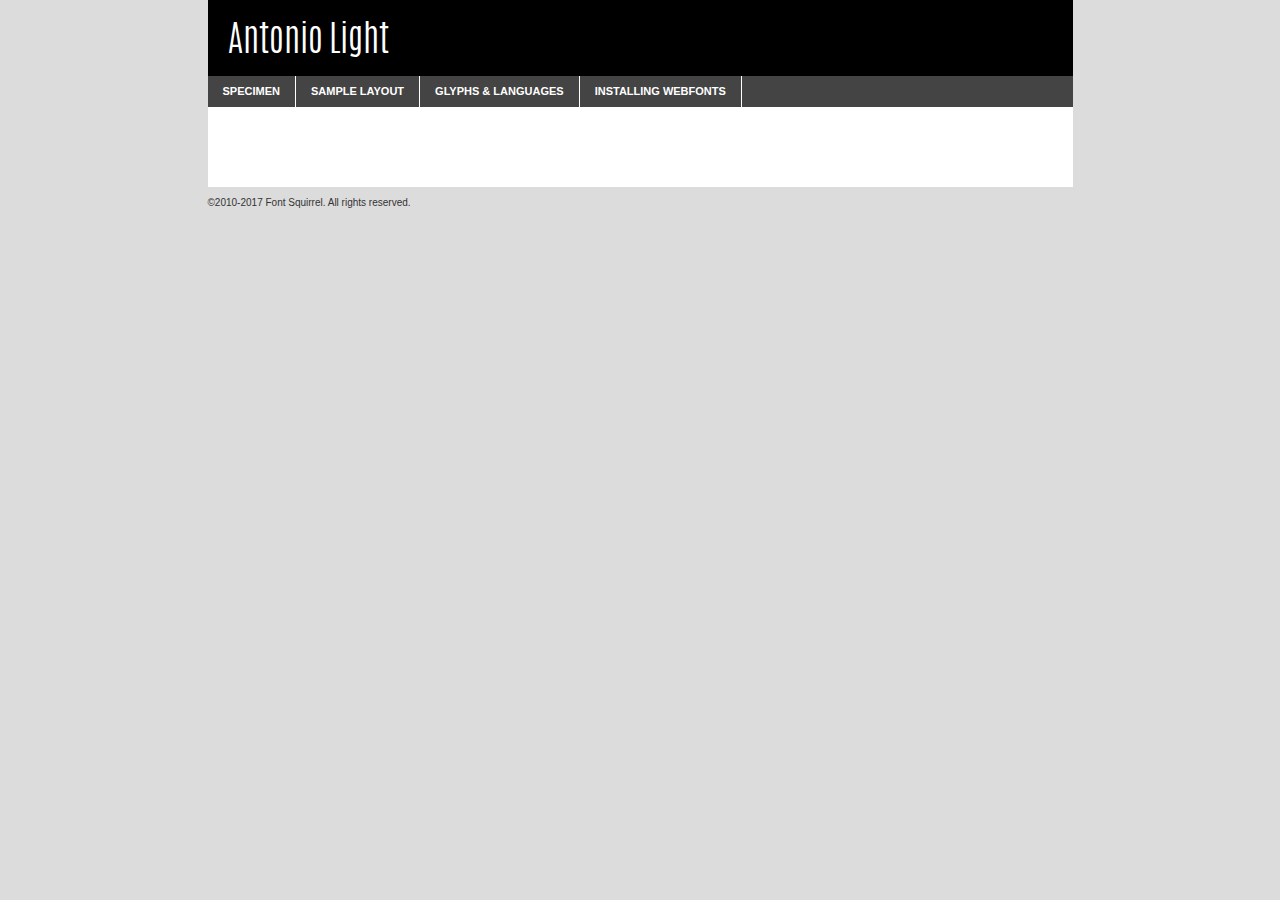
<file: type/antonio-light-demo.html>
<!DOCTYPE html PUBLIC "-//W3C//DTD XHTML 1.0 Transitional//EN"
	"http://www.w3.org/TR/xhtml1/DTD/xhtml1-transitional.dtd">

<html xmlns="http://www.w3.org/1999/xhtml" xml:lang="en" lang="en">
<head>
	<meta http-equiv="Content-Type" content="text/html; charset=utf-8" />
	<script src="http://ajax.googleapis.com/ajax/libs/jquery/1.7.2/jquery.min.js" type="text/javascript" charset="utf-8"></script>
	<script type="text/javascript">
	(function($){$.fn.easyTabs=function(option){var param=jQuery.extend({fadeSpeed:"fast",defaultContent:1,activeClass:'active'},option);$(this).each(function(){var thisId="#"+this.id;if(param.defaultContent==''){param.defaultContent=1;}
	if(typeof param.defaultContent=="number")
	{var defaultTab=$(thisId+" .tabs li:eq("+(param.defaultContent-1)+") a").attr('href').substr(1);}else{var defaultTab=param.defaultContent;}
	$(thisId+" .tabs li a").each(function(){var tabToHide=$(this).attr('href').substr(1);$("#"+tabToHide).addClass('easytabs-tab-content');});hideAll();changeContent(defaultTab);function hideAll(){$(thisId+" .easytabs-tab-content").hide();}
	function changeContent(tabId){hideAll();$(thisId+" .tabs li").removeClass(param.activeClass);$(thisId+" .tabs li a[href=#"+tabId+"]").closest('li').addClass(param.activeClass);if(param.fadeSpeed!="none")
	{$(thisId+" #"+tabId).fadeIn(param.fadeSpeed);}else{$(thisId+" #"+tabId).show();}}
	$(thisId+" .tabs li").click(function(){var tabId=$(this).find('a').attr('href').substr(1);changeContent(tabId);return false;});});}})(jQuery);
	</script>
	<link rel="stylesheet" href="specimen_files/specimen_stylesheet.css" type="text/css" charset="utf-8" />
	<link rel="stylesheet" href="stylesheet.css" type="text/css" charset="utf-8" />

	<style type="text/css">
					body{
				font-family: 'antoniolight';
							}
		</style>

	<title>Antonio Light Specimen</title>
	
	
	<script type="text/javascript" charset="utf-8">
		$(document).ready(function() {
			$('#container').easyTabs({defaultContent:1});
		});
	</script>
</head>

<body>
<div id="container">
	<div id="header">
		Antonio Light	</div>
	<ul class="tabs">
		<li><a href="#specimen">Specimen</a></li>
		<li><a href="#layout">Sample Layout</a></li>
				<li><a href="#glyphs">Glyphs &amp; Languages</a></li>
		<li><a href="#installing">Installing Webfonts</a></li>
		
	</ul>
	
	<div id="main_content">

		
			<div id="specimen">
		
				<div class="section">
					<div class="grid12 firstcol">
						<div class="huge">AaBb</div>
					</div>
				</div>
		
				<div class="section">
					<div class="glyph_range">A&#x200B;B&#x200b;C&#x200b;D&#x200b;E&#x200b;F&#x200b;G&#x200b;H&#x200b;I&#x200b;J&#x200b;K&#x200b;L&#x200b;M&#x200b;N&#x200b;O&#x200b;P&#x200b;Q&#x200b;R&#x200b;S&#x200b;T&#x200b;U&#x200b;V&#x200b;W&#x200b;X&#x200b;Y&#x200b;Z&#x200b;a&#x200b;b&#x200b;c&#x200b;d&#x200b;e&#x200b;f&#x200b;g&#x200b;h&#x200b;i&#x200b;j&#x200b;k&#x200b;l&#x200b;m&#x200b;n&#x200b;o&#x200b;p&#x200b;q&#x200b;r&#x200b;s&#x200b;t&#x200b;u&#x200b;v&#x200b;w&#x200b;x&#x200b;y&#x200b;z&#x200b;1&#x200b;2&#x200b;3&#x200b;4&#x200b;5&#x200b;6&#x200b;7&#x200b;8&#x200b;9&#x200b;0&#x200b;&amp;&#x200b;.&#x200b;,&#x200b;?&#x200b;!&#x200b;&#64;&#x200b;(&#x200b;)&#x200b;#&#x200b;$&#x200b;%&#x200b;*&#x200b;+&#x200b;-&#x200b;=&#x200b;:&#x200b;;</div>
				</div>
				<div class="section">
					<div class="grid12 firstcol">
						<table class="sample_table">
							<tr><td>10</td><td class="size10">abcdefghijklmnopqrstuvwxyzABCDEFGHIJKLMNOPQRSTUVWXYZ0123456789abcdefghijklmnopqrstuvwxyzABCDEFGHIJKLMNOPQRSTUVWXYZ0123456789abcdefghijklmnopqrstuvwxyzABCDEFGHIJKLMNOPQRSTUVWXYZ</td></tr>
							<tr><td>11</td><td class="size11">abcdefghijklmnopqrstuvwxyzABCDEFGHIJKLMNOPQRSTUVWXYZ0123456789abcdefghijklmnopqrstuvwxyzABCDEFGHIJKLMNOPQRSTUVWXYZ0123456789abcdefghijklmnopqrstuvwxyzABCDEFGHIJKLMNOPQRSTUVWXYZ</td></tr>
							<tr><td>12</td><td class="size12">abcdefghijklmnopqrstuvwxyzABCDEFGHIJKLMNOPQRSTUVWXYZ0123456789abcdefghijklmnopqrstuvwxyzABCDEFGHIJKLMNOPQRSTUVWXYZ0123456789abcdefghijklmnopqrstuvwxyzABCDEFGHIJKLMNOPQRSTUVWXYZ</td></tr>
							<tr><td>13</td><td class="size13">abcdefghijklmnopqrstuvwxyzABCDEFGHIJKLMNOPQRSTUVWXYZ0123456789abcdefghijklmnopqrstuvwxyzABCDEFGHIJKLMNOPQRSTUVWXYZ0123456789abcdefghijklmnopqrstuvwxyzABCDEFGHIJKLMNOPQRSTUVWXYZ</td></tr>
							<tr><td>14</td><td class="size14">abcdefghijklmnopqrstuvwxyzABCDEFGHIJKLMNOPQRSTUVWXYZ0123456789abcdefghijklmnopqrstuvwxyzABCDEFGHIJKLMNOPQRSTUVWXYZ0123456789abcdefghijklmnopqrstuvwxyzABCDEFGHIJKLMNOPQRSTUVWXYZ</td></tr>
							<tr><td>16</td><td class="size16">abcdefghijklmnopqrstuvwxyzABCDEFGHIJKLMNOPQRSTUVWXYZ0123456789abcdefghijklmnopqrstuvwxyzABCDEFGHIJKLMNOPQRSTUVWXYZ</td></tr>
							<tr><td>18</td><td class="size18">abcdefghijklmnopqrstuvwxyzABCDEFGHIJKLMNOPQRSTUVWXYZ0123456789abcdefghijklmnopqrstuvwxyzABCDEFGHIJKLMNOPQRSTUVWXYZ</td></tr>
							<tr><td>20</td><td class="size20">abcdefghijklmnopqrstuvwxyzABCDEFGHIJKLMNOPQRSTUVWXYZ0123456789abcdefghijklmnopqrstuvwxyzABCDEFGHIJKLMNOPQRSTUVWXYZ</td></tr>
							<tr><td>24</td><td class="size24">abcdefghijklmnopqrstuvwxyzABCDEFGHIJKLMNOPQRSTUVWXYZ0123456789abcdefghijklmnopqrstuvwxyzABCDEFGHIJKLMNOPQRSTUVWXYZ</td></tr>
							<tr><td>30</td><td class="size30">abcdefghijklmnopqrstuvwxyzABCDEFGHIJKLMNOPQRSTUVWXYZ0123456789abcdefghijklmnopqrstuvwxyzABCDEFGHIJKLMNOPQRSTUVWXYZ</td></tr>
							<tr><td>36</td><td class="size36">abcdefghijklmnopqrstuvwxyzABCDEFGHIJKLMNOPQRSTUVWXYZ0123456789abcdefghijklmnopqrstuvwxyzABCDEFGHIJKLMNOPQRSTUVWXYZ</td></tr>
							<tr><td>48</td><td class="size48">abcdefghijklmnopqrstuvwxyzABCDEFGHIJKLMNOPQRSTUVWXYZ0123456789abcdefghijklmnopqrstuvwxyzABCDEFGHIJKLMNOPQRSTUVWXYZ</td></tr>
							<tr><td>60</td><td class="size60">abcdefghijklmnopqrstuvwxyzABCDEFGHIJKLMNOPQRSTUVWXYZ0123456789abcdefghijklmnopqrstuvwxyzABCDEFGHIJKLMNOPQRSTUVWXYZ</td></tr>
							<tr><td>72</td><td class="size72">abcdefghijklmnopqrstuvwxyzABCDEFGHIJKLMNOPQRSTUVWXYZ0123456789abcdefghijklmnopqrstuvwxyzABCDEFGHIJKLMNOPQRSTUVWXYZ</td></tr>
							<tr><td>90</td><td class="size90">abcdefghijklmnopqrstuvwxyzABCDEFGHIJKLMNOPQRSTUVWXYZ0123456789abcdefghijklmnopqrstuvwxyzABCDEFGHIJKLMNOPQRSTUVWXYZ</td></tr>
						</table>
				
					</div>
			
				</div>
		
		
		
								<div class="section" id="bodycomparison">


										<div id="xheight">
				<div class="fontbody">&#x25FC;&#x25FC;&#x25FC;&#x25FC;&#x25FC;&#x25FC;&#x25FC;&#x25FC;&#x25FC;&#x25FC;&#x25FC;&#x25FC;&#x25FC;&#x25FC;&#x25FC;&#x25FC;&#x25FC;&#x25FC;&#x25FC;&#x25FC;&#x25FC;&#x25FC;&#x25FC;&#x25FC;&#x25FC;&#x25FC;&#x25FC;&#x25FC;&#x25FC;&#x25FC;&#x25FC;&#x25FC;&#x25FC;&#x25FC;&#x25FC;&#x25FC;&#x25FC;&#x25FC;&#x25FC;&#x25FC;&#x25FC;&#x25FC;&#x25FC;&#x25FC;&#x25FC;&#x25FC;&#x25FC;&#x25FC;&#x25FC;&#x25FC;&#x25FC;&#x25FC;&#x25FC;&#x25FC;&#x25FC;&#x25FC;&#x25FC;&#x25FC;&#x25FC;&#x25FC;&#x25FC;&#x25FC;&#x25FC;&#x25FC;&#x25FC;&#x25FC;&#x25FC;&#x25FC;&#x25FC;&#x25FC;&#x25FC;&#x25FC;&#x25FC;&#x25FC;&#x25FC;&#x25FC;&#x25FC;&#x25FC;&#x25FC;&#x25FC;&#x25FC;&#x25FC;&#x25FC;&#x25FC;&#x25FC;&#x25FC;&#x25FC;&#x25FC;&#x25FC;&#x25FC;&#x25FC;&#x25FC;&#x25FC;&#x25FC;&#x25FC;&#x25FC;&#x25FC;&#x25FC;&#x25FC;body</div><div class="arialbody">body</div><div class="verdanabody">body</div><div class="georgiabody">body</div></div>
										<div class="fontbody" style="z-index:1">
											body<span>Antonio Light</span>
										</div>
										<div class="arialbody" style="z-index:1">
											body<span>Arial</span>
										</div>
										<div class="verdanabody" style="z-index:1">
											body<span>Verdana</span>
										</div>
										<div class="georgiabody" style="z-index:1">
											body<span>Georgia</span>
										</div>



								</div>
		
		
				<div class="section psample psample_row1" id="">
					
					<div class="grid2 firstcol">
						<p class="size10"><span>10.</span>Aenean lacinia bibendum nulla sed consectetur. Fusce dapibus, tellus ac cursus commodo, tortor mauris condimentum nibh, ut fermentum massa justo sit amet risus. Nullam id dolor id nibh ultricies vehicula ut id elit. Cum sociis natoque penatibus et magnis dis parturient montes, nascetur ridiculus mus. Nulla vitae elit libero, a pharetra augue.</p>
			
					</div>
					<div class="grid3">
						<p class="size11"><span>11.</span>Aenean lacinia bibendum nulla sed consectetur. Fusce dapibus, tellus ac cursus commodo, tortor mauris condimentum nibh, ut fermentum massa justo sit amet risus. Nullam id dolor id nibh ultricies vehicula ut id elit. Cum sociis natoque penatibus et magnis dis parturient montes, nascetur ridiculus mus. Nulla vitae elit libero, a pharetra augue.</p>
			
					</div>
					<div class="grid3">
						<p class="size12"><span>12.</span>Aenean lacinia bibendum nulla sed consectetur. Fusce dapibus, tellus ac cursus commodo, tortor mauris condimentum nibh, ut fermentum massa justo sit amet risus. Nullam id dolor id nibh ultricies vehicula ut id elit. Cum sociis natoque penatibus et magnis dis parturient montes, nascetur ridiculus mus. Nulla vitae elit libero, a pharetra augue.</p>
			
					</div>
					<div class="grid4">
						<p class="size13"><span>13.</span>Aenean lacinia bibendum nulla sed consectetur. Fusce dapibus, tellus ac cursus commodo, tortor mauris condimentum nibh, ut fermentum massa justo sit amet risus. Nullam id dolor id nibh ultricies vehicula ut id elit. Cum sociis natoque penatibus et magnis dis parturient montes, nascetur ridiculus mus. Nulla vitae elit libero, a pharetra augue.</p>
			
					</div>
					<div class="white_blend"></div>
					
				</div>
				<div class="section psample psample_row2" id="">
					<div class="grid3 firstcol">
						<p class="size14"><span>14.</span>Aenean lacinia bibendum nulla sed consectetur. Fusce dapibus, tellus ac cursus commodo, tortor mauris condimentum nibh, ut fermentum massa justo sit amet risus. Nullam id dolor id nibh ultricies vehicula ut id elit. Cum sociis natoque penatibus et magnis dis parturient montes, nascetur ridiculus mus. Nulla vitae elit libero, a pharetra augue.</p>
			
					</div>
					<div class="grid4">
						<p class="size16"><span>16.</span>Aenean lacinia bibendum nulla sed consectetur. Fusce dapibus, tellus ac cursus commodo, tortor mauris condimentum nibh, ut fermentum massa justo sit amet risus. Nullam id dolor id nibh ultricies vehicula ut id elit. Cum sociis natoque penatibus et magnis dis parturient montes, nascetur ridiculus mus. Nulla vitae elit libero, a pharetra augue.</p>
			
					</div>
					<div class="grid5">
						<p class="size18"><span>18.</span>Aenean lacinia bibendum nulla sed consectetur. Fusce dapibus, tellus ac cursus commodo, tortor mauris condimentum nibh, ut fermentum massa justo sit amet risus. Nullam id dolor id nibh ultricies vehicula ut id elit. Cum sociis natoque penatibus et magnis dis parturient montes, nascetur ridiculus mus. Nulla vitae elit libero, a pharetra augue.</p>
			
					</div>

					<div class="white_blend"></div>

				</div>
				
				<div class="section psample psample_row3" id="">
					<div class="grid5 firstcol">
						<p class="size20"><span>20.</span>Aenean lacinia bibendum nulla sed consectetur. Fusce dapibus, tellus ac cursus commodo, tortor mauris condimentum nibh, ut fermentum massa justo sit amet risus. Nullam id dolor id nibh ultricies vehicula ut id elit. Cum sociis natoque penatibus et magnis dis parturient montes, nascetur ridiculus mus. Nulla vitae elit libero, a pharetra augue.</p>
					</div>
					<div class="grid7">
						<p class="size24"><span>24.</span>Aenean lacinia bibendum nulla sed consectetur. Fusce dapibus, tellus ac cursus commodo, tortor mauris condimentum nibh, ut fermentum massa justo sit amet risus. Nullam id dolor id nibh ultricies vehicula ut id elit. Cum sociis natoque penatibus et magnis dis parturient montes, nascetur ridiculus mus. Nulla vitae elit libero, a pharetra augue.</p>
					</div>
					
					<div class="white_blend"></div>
					
				</div>
				
				<div class="section psample psample_row4" id="">
					<div class="grid12 firstcol">
						<p class="size30"><span>30.</span>Aenean lacinia bibendum nulla sed consectetur. Fusce dapibus, tellus ac cursus commodo, tortor mauris condimentum nibh, ut fermentum massa justo sit amet risus. Nullam id dolor id nibh ultricies vehicula ut id elit. Cum sociis natoque penatibus et magnis dis parturient montes, nascetur ridiculus mus. Nulla vitae elit libero, a pharetra augue.</p>
					</div>
					<div class="white_blend"></div>
					
				</div>
				
				
				
				<div class="section psample psample_row1 fullreverse">
					<div class="grid2 firstcol">
						<p class="size10"><span>10.</span>Aenean lacinia bibendum nulla sed consectetur. Fusce dapibus, tellus ac cursus commodo, tortor mauris condimentum nibh, ut fermentum massa justo sit amet risus. Nullam id dolor id nibh ultricies vehicula ut id elit. Cum sociis natoque penatibus et magnis dis parturient montes, nascetur ridiculus mus. Nulla vitae elit libero, a pharetra augue.</p>
			
					</div>
					<div class="grid3">
						<p class="size11"><span>11.</span>Aenean lacinia bibendum nulla sed consectetur. Fusce dapibus, tellus ac cursus commodo, tortor mauris condimentum nibh, ut fermentum massa justo sit amet risus. Nullam id dolor id nibh ultricies vehicula ut id elit. Cum sociis natoque penatibus et magnis dis parturient montes, nascetur ridiculus mus. Nulla vitae elit libero, a pharetra augue.</p>
			
					</div>
					<div class="grid3">
						<p class="size12"><span>12.</span>Aenean lacinia bibendum nulla sed consectetur. Fusce dapibus, tellus ac cursus commodo, tortor mauris condimentum nibh, ut fermentum massa justo sit amet risus. Nullam id dolor id nibh ultricies vehicula ut id elit. Cum sociis natoque penatibus et magnis dis parturient montes, nascetur ridiculus mus. Nulla vitae elit libero, a pharetra augue.</p>
			
					</div>
					<div class="grid4">
						<p class="size13"><span>13.</span>Aenean lacinia bibendum nulla sed consectetur. Fusce dapibus, tellus ac cursus commodo, tortor mauris condimentum nibh, ut fermentum massa justo sit amet risus. Nullam id dolor id nibh ultricies vehicula ut id elit. Cum sociis natoque penatibus et magnis dis parturient montes, nascetur ridiculus mus. Nulla vitae elit libero, a pharetra augue.</p>
			
					</div>
					<div class="black_blend"></div>
					
				</div>
				
				<div class="section psample psample_row2 fullreverse">
					<div class="grid3 firstcol">
						<p class="size14"><span>14.</span>Aenean lacinia bibendum nulla sed consectetur. Fusce dapibus, tellus ac cursus commodo, tortor mauris condimentum nibh, ut fermentum massa justo sit amet risus. Nullam id dolor id nibh ultricies vehicula ut id elit. Cum sociis natoque penatibus et magnis dis parturient montes, nascetur ridiculus mus. Nulla vitae elit libero, a pharetra augue.</p>
			
					</div>
					<div class="grid4">
						<p class="size16"><span>16.</span>Aenean lacinia bibendum nulla sed consectetur. Fusce dapibus, tellus ac cursus commodo, tortor mauris condimentum nibh, ut fermentum massa justo sit amet risus. Nullam id dolor id nibh ultricies vehicula ut id elit. Cum sociis natoque penatibus et magnis dis parturient montes, nascetur ridiculus mus. Nulla vitae elit libero, a pharetra augue.</p>
			
					</div>
					<div class="grid5">
						<p class="size18"><span>18.</span>Aenean lacinia bibendum nulla sed consectetur. Fusce dapibus, tellus ac cursus commodo, tortor mauris condimentum nibh, ut fermentum massa justo sit amet risus. Nullam id dolor id nibh ultricies vehicula ut id elit. Cum sociis natoque penatibus et magnis dis parturient montes, nascetur ridiculus mus. Nulla vitae elit libero, a pharetra augue.</p>
			
					</div>
					<div class="black_blend"></div>

				</div>
				
				<div class="section psample fullreverse psample_row3" id="">
					<div class="grid5 firstcol">
						<p class="size20"><span>20.</span>Aenean lacinia bibendum nulla sed consectetur. Fusce dapibus, tellus ac cursus commodo, tortor mauris condimentum nibh, ut fermentum massa justo sit amet risus. Nullam id dolor id nibh ultricies vehicula ut id elit. Cum sociis natoque penatibus et magnis dis parturient montes, nascetur ridiculus mus. Nulla vitae elit libero, a pharetra augue.</p>
					</div>
					<div class="grid7">
						<p class="size24"><span>24.</span>Aenean lacinia bibendum nulla sed consectetur. Fusce dapibus, tellus ac cursus commodo, tortor mauris condimentum nibh, ut fermentum massa justo sit amet risus. Nullam id dolor id nibh ultricies vehicula ut id elit. Cum sociis natoque penatibus et magnis dis parturient montes, nascetur ridiculus mus. Nulla vitae elit libero, a pharetra augue.</p>
					</div>
					
					<div class="black_blend"></div>
					
				</div>
				
				<div class="section psample fullreverse psample_row4" id="" style="border-bottom: 20px #000 solid;">
					<div class="grid12 firstcol">
						<p class="size30"><span>30.</span>Aenean lacinia bibendum nulla sed consectetur. Fusce dapibus, tellus ac cursus commodo, tortor mauris condimentum nibh, ut fermentum massa justo sit amet risus. Nullam id dolor id nibh ultricies vehicula ut id elit. Cum sociis natoque penatibus et magnis dis parturient montes, nascetur ridiculus mus. Nulla vitae elit libero, a pharetra augue.</p>
					</div>
					<div class="black_blend"></div>
					
				</div>
				
				
				
				
			</div>
			
			<div id="layout">
				
				<div class="section">
					
					<div class="grid12 firstcol">
						<h1>Lorem Ipsum Dolor</h1>
						<h2>Etiam porta sem malesuada magna mollis euismod</h2>
						
						<p class="byline">By <a href="#link">Aenean Lacinia</a></p>
					</div>
				</div>
				<div class="section">
					<div class="grid8 firstcol">
						<p class="large">Donec sed odio dui. Morbi leo risus, porta ac consectetur ac, vestibulum at eros. Fusce dapibus, tellus ac cursus commodo, tortor mauris condimentum nibh, ut fermentum massa justo sit amet risus. </p>

						
						<h3>Pellentesque ornare sem</h3>

						<p>Maecenas sed diam eget risus varius blandit sit amet non magna. Maecenas faucibus mollis interdum. Donec ullamcorper nulla non metus auctor fringilla. Nullam id dolor id nibh ultricies vehicula ut id elit. Nullam id dolor id nibh ultricies vehicula ut id elit. </p>

						<p>Aenean eu leo quam. Pellentesque ornare sem lacinia quam venenatis vestibulum. Lorem ipsum dolor sit amet, consectetur adipiscing elit. Cum sociis natoque penatibus et magnis dis parturient montes, nascetur ridiculus mus. </p>

						<p>Nulla vitae elit libero, a pharetra augue. Praesent commodo cursus magna, vel scelerisque nisl consectetur et. Aenean lacinia bibendum nulla sed consectetur. </p>

						<p>Nullam quis risus eget urna mollis ornare vel eu leo. Nullam quis risus eget urna mollis ornare vel eu leo. Maecenas sed diam eget risus varius blandit sit amet non magna. Donec ullamcorper nulla non metus auctor fringilla. </p>

						<h3>Cras mattis consectetur</h3>

						<p>Aenean eu leo quam. Pellentesque ornare sem lacinia quam venenatis vestibulum. Aenean lacinia bibendum nulla sed consectetur. Integer posuere erat a ante venenatis dapibus posuere velit aliquet. Cras mattis consectetur purus sit amet fermentum. </p>

						<p>Nullam id dolor id nibh ultricies vehicula ut id elit. Nullam quis risus eget urna mollis ornare vel eu leo. Cras mattis consectetur purus sit amet fermentum.</p>
					</div>
					
					<div class="grid4 sidebar">
						
						<div class="box reverse">
							<p class="last">Nullam quis risus eget urna mollis ornare vel eu leo. Donec ullamcorper nulla non metus auctor fringilla. Cras mattis consectetur purus sit amet fermentum. Sed posuere consectetur est at lobortis. Lorem ipsum dolor sit amet, consectetur adipiscing elit. </p>
						</div>
						
						<p class="caption">Maecenas sed diam eget risus varius.</p>

						<p>Vestibulum id ligula porta felis euismod semper. Integer posuere erat a ante venenatis dapibus posuere velit aliquet. Vestibulum id ligula porta felis euismod semper. Sed posuere consectetur est at lobortis. Maecenas sed diam eget risus varius blandit sit amet non magna. Fusce dapibus, tellus ac cursus commodo, tortor mauris condimentum nibh, ut fermentum massa justo sit amet risus. </p>

					

						<p>Duis mollis, est non commodo luctus, nisi erat porttitor ligula, eget lacinia odio sem nec elit. Aenean lacinia bibendum nulla sed consectetur. Vivamus sagittis lacus vel augue laoreet rutrum faucibus dolor auctor. Aenean lacinia bibendum nulla sed consectetur. Nullam quis risus eget urna mollis ornare vel eu leo. </p>

						<p>Praesent commodo cursus magna, vel scelerisque nisl consectetur et. Donec ullamcorper nulla non metus auctor fringilla. Maecenas faucibus mollis interdum. Fusce dapibus, tellus ac cursus commodo, tortor mauris condimentum nibh, ut fermentum massa justo sit amet risus. </p>

					</div>
				</div>
				
			</div>


			



		<div id="glyphs">
			<div class="section">
				<div class="grid12 firstcol">
			
				<h1>Language Support</h1>
				<p>The subset of Antonio Light in this kit supports the following languages:<br />
			
					English, Arrernte, Bislama, Cebuano, Fijian, Gilbertese, Hmong, Ibanag, Iloko_ilokano, Interglossa_glosa, Interlingua, Lojban, Norfolk_pitcairnese, Oromo, Rotokas, Seychelles_creole, Shona, Somali, Southern_ndebele, Swahili, Swati_swazi, Tok_pisin, Warlpiri, Xhosa, Zulu, Latinbasic, Ubasic, Demo				</p>
				<h1>Glyph Chart</h1>
				<p>The subset of Antonio Light in this kit includes all the glyphs listed below. Unicode entities are included above each glyph to help you insert individual characters into your layout.</p>
				<div id="glyph_chart">
			
																				 <div><p>&amp;#13;</p>&#13;</div>
																				 <div><p>&amp;#32;</p>&#32;</div>
																				 <div><p>&amp;#33;</p>&#33;</div>
																				 <div><p>&amp;#34;</p>&#34;</div>
																				 <div><p>&amp;#35;</p>&#35;</div>
																				 <div><p>&amp;#36;</p>&#36;</div>
																				 <div><p>&amp;#37;</p>&#37;</div>
																				 <div><p>&amp;#38;</p>&#38;</div>
																				 <div><p>&amp;#39;</p>&#39;</div>
																				 <div><p>&amp;#40;</p>&#40;</div>
																				 <div><p>&amp;#41;</p>&#41;</div>
																				 <div><p>&amp;#42;</p>&#42;</div>
																				 <div><p>&amp;#43;</p>&#43;</div>
																				 <div><p>&amp;#44;</p>&#44;</div>
																				 <div><p>&amp;#45;</p>&#45;</div>
																				 <div><p>&amp;#46;</p>&#46;</div>
																				 <div><p>&amp;#47;</p>&#47;</div>
																				 <div><p>&amp;#48;</p>&#48;</div>
																				 <div><p>&amp;#49;</p>&#49;</div>
																				 <div><p>&amp;#50;</p>&#50;</div>
																				 <div><p>&amp;#51;</p>&#51;</div>
																				 <div><p>&amp;#52;</p>&#52;</div>
																				 <div><p>&amp;#53;</p>&#53;</div>
																				 <div><p>&amp;#54;</p>&#54;</div>
																				 <div><p>&amp;#55;</p>&#55;</div>
																				 <div><p>&amp;#56;</p>&#56;</div>
																				 <div><p>&amp;#57;</p>&#57;</div>
																				 <div><p>&amp;#58;</p>&#58;</div>
																				 <div><p>&amp;#59;</p>&#59;</div>
																				 <div><p>&amp;#60;</p>&#60;</div>
																				 <div><p>&amp;#61;</p>&#61;</div>
																				 <div><p>&amp;#62;</p>&#62;</div>
																				 <div><p>&amp;#63;</p>&#63;</div>
																				 <div><p>&amp;#64;</p>&#64;</div>
																				 <div><p>&amp;#65;</p>&#65;</div>
																				 <div><p>&amp;#66;</p>&#66;</div>
																				 <div><p>&amp;#67;</p>&#67;</div>
																				 <div><p>&amp;#68;</p>&#68;</div>
																				 <div><p>&amp;#69;</p>&#69;</div>
																				 <div><p>&amp;#70;</p>&#70;</div>
																				 <div><p>&amp;#71;</p>&#71;</div>
																				 <div><p>&amp;#72;</p>&#72;</div>
																				 <div><p>&amp;#73;</p>&#73;</div>
																				 <div><p>&amp;#74;</p>&#74;</div>
																				 <div><p>&amp;#75;</p>&#75;</div>
																				 <div><p>&amp;#76;</p>&#76;</div>
																				 <div><p>&amp;#77;</p>&#77;</div>
																				 <div><p>&amp;#78;</p>&#78;</div>
																				 <div><p>&amp;#79;</p>&#79;</div>
																				 <div><p>&amp;#80;</p>&#80;</div>
																				 <div><p>&amp;#81;</p>&#81;</div>
																				 <div><p>&amp;#82;</p>&#82;</div>
																				 <div><p>&amp;#83;</p>&#83;</div>
																				 <div><p>&amp;#84;</p>&#84;</div>
																				 <div><p>&amp;#85;</p>&#85;</div>
																				 <div><p>&amp;#86;</p>&#86;</div>
																				 <div><p>&amp;#87;</p>&#87;</div>
																				 <div><p>&amp;#88;</p>&#88;</div>
																				 <div><p>&amp;#89;</p>&#89;</div>
																				 <div><p>&amp;#90;</p>&#90;</div>
																				 <div><p>&amp;#91;</p>&#91;</div>
																				 <div><p>&amp;#92;</p>&#92;</div>
																				 <div><p>&amp;#93;</p>&#93;</div>
																				 <div><p>&amp;#94;</p>&#94;</div>
																				 <div><p>&amp;#95;</p>&#95;</div>
																				 <div><p>&amp;#96;</p>&#96;</div>
																				 <div><p>&amp;#97;</p>&#97;</div>
																				 <div><p>&amp;#98;</p>&#98;</div>
																				 <div><p>&amp;#99;</p>&#99;</div>
																				 <div><p>&amp;#100;</p>&#100;</div>
																				 <div><p>&amp;#101;</p>&#101;</div>
																				 <div><p>&amp;#102;</p>&#102;</div>
																				 <div><p>&amp;#103;</p>&#103;</div>
																				 <div><p>&amp;#104;</p>&#104;</div>
																				 <div><p>&amp;#105;</p>&#105;</div>
																				 <div><p>&amp;#106;</p>&#106;</div>
																				 <div><p>&amp;#107;</p>&#107;</div>
																				 <div><p>&amp;#108;</p>&#108;</div>
																				 <div><p>&amp;#109;</p>&#109;</div>
																				 <div><p>&amp;#110;</p>&#110;</div>
																				 <div><p>&amp;#111;</p>&#111;</div>
																				 <div><p>&amp;#112;</p>&#112;</div>
																				 <div><p>&amp;#113;</p>&#113;</div>
																				 <div><p>&amp;#114;</p>&#114;</div>
																				 <div><p>&amp;#115;</p>&#115;</div>
																				 <div><p>&amp;#116;</p>&#116;</div>
																				 <div><p>&amp;#117;</p>&#117;</div>
																				 <div><p>&amp;#118;</p>&#118;</div>
																				 <div><p>&amp;#119;</p>&#119;</div>
																				 <div><p>&amp;#120;</p>&#120;</div>
																				 <div><p>&amp;#121;</p>&#121;</div>
																				 <div><p>&amp;#122;</p>&#122;</div>
																				 <div><p>&amp;#123;</p>&#123;</div>
																				 <div><p>&amp;#124;</p>&#124;</div>
																				 <div><p>&amp;#125;</p>&#125;</div>
																				 <div><p>&amp;#126;</p>&#126;</div>
																				 <div><p>&amp;#160;</p>&#160;</div>
																				 <div><p>&amp;#162;</p>&#162;</div>
																				 <div><p>&amp;#163;</p>&#163;</div>
																				 <div><p>&amp;#164;</p>&#164;</div>
																				 <div><p>&amp;#165;</p>&#165;</div>
																				 <div><p>&amp;#166;</p>&#166;</div>
																				 <div><p>&amp;#167;</p>&#167;</div>
																				 <div><p>&amp;#168;</p>&#168;</div>
																				 <div><p>&amp;#169;</p>&#169;</div>
																				 <div><p>&amp;#170;</p>&#170;</div>
																				 <div><p>&amp;#171;</p>&#171;</div>
																				 <div><p>&amp;#172;</p>&#172;</div>
																				 <div><p>&amp;#173;</p>&#173;</div>
																				 <div><p>&amp;#174;</p>&#174;</div>
																				 <div><p>&amp;#175;</p>&#175;</div>
																				 <div><p>&amp;#176;</p>&#176;</div>
																				 <div><p>&amp;#177;</p>&#177;</div>
																				 <div><p>&amp;#178;</p>&#178;</div>
																				 <div><p>&amp;#179;</p>&#179;</div>
																				 <div><p>&amp;#180;</p>&#180;</div>
																				 <div><p>&amp;#182;</p>&#182;</div>
																				 <div><p>&amp;#183;</p>&#183;</div>
																				 <div><p>&amp;#184;</p>&#184;</div>
																				 <div><p>&amp;#185;</p>&#185;</div>
																				 <div><p>&amp;#186;</p>&#186;</div>
																				 <div><p>&amp;#187;</p>&#187;</div>
																				 <div><p>&amp;#188;</p>&#188;</div>
																				 <div><p>&amp;#189;</p>&#189;</div>
																				 <div><p>&amp;#190;</p>&#190;</div>
																				 <div><p>&amp;#198;</p>&#198;</div>
																				 <div><p>&amp;#215;</p>&#215;</div>
																				 <div><p>&amp;#216;</p>&#216;</div>
																				 <div><p>&amp;#222;</p>&#222;</div>
																				 <div><p>&amp;#223;</p>&#223;</div>
																				 <div><p>&amp;#230;</p>&#230;</div>
																				 <div><p>&amp;#240;</p>&#240;</div>
																				 <div><p>&amp;#247;</p>&#247;</div>
																				 <div><p>&amp;#248;</p>&#248;</div>
																				 <div><p>&amp;#254;</p>&#254;</div>
																				 <div><p>&amp;#294;</p>&#294;</div>
																				 <div><p>&amp;#295;</p>&#295;</div>
																				 <div><p>&amp;#305;</p>&#305;</div>
																				 <div><p>&amp;#312;</p>&#312;</div>
																				 <div><p>&amp;#317;</p>&#317;</div>
																				 <div><p>&amp;#321;</p>&#321;</div>
																				 <div><p>&amp;#322;</p>&#322;</div>
																				 <div><p>&amp;#338;</p>&#338;</div>
																				 <div><p>&amp;#339;</p>&#339;</div>
																				 <div><p>&amp;#402;</p>&#402;</div>
																				 <div><p>&amp;#567;</p>&#567;</div>
																				 <div><p>&amp;#710;</p>&#710;</div>
																				 <div><p>&amp;#711;</p>&#711;</div>
																				 <div><p>&amp;#713;</p>&#713;</div>
																				 <div><p>&amp;#728;</p>&#728;</div>
																				 <div><p>&amp;#729;</p>&#729;</div>
																				 <div><p>&amp;#730;</p>&#730;</div>
																				 <div><p>&amp;#731;</p>&#731;</div>
																				 <div><p>&amp;#732;</p>&#732;</div>
																				 <div><p>&amp;#733;</p>&#733;</div>
																				 <div><p>&amp;#775;</p>&#775;</div>
																				 <div><p>&amp;#783;</p>&#783;</div>
																				 <div><p>&amp;#785;</p>&#785;</div>
																				 <div><p>&amp;#806;</p>&#806;</div>
																				 <div><p>&amp;#916;</p>&#916;</div>
																				 <div><p>&amp;#956;</p>&#956;</div>
																				 <div><p>&amp;#8211;</p>&#8211;</div>
																				 <div><p>&amp;#8212;</p>&#8212;</div>
																				 <div><p>&amp;#8216;</p>&#8216;</div>
																				 <div><p>&amp;#8217;</p>&#8217;</div>
																				 <div><p>&amp;#8218;</p>&#8218;</div>
																				 <div><p>&amp;#8220;</p>&#8220;</div>
																				 <div><p>&amp;#8221;</p>&#8221;</div>
																				 <div><p>&amp;#8222;</p>&#8222;</div>
																				 <div><p>&amp;#8224;</p>&#8224;</div>
																				 <div><p>&amp;#8225;</p>&#8225;</div>
																				 <div><p>&amp;#8226;</p>&#8226;</div>
																				 <div><p>&amp;#8240;</p>&#8240;</div>
																				 <div><p>&amp;#8249;</p>&#8249;</div>
																				 <div><p>&amp;#8250;</p>&#8250;</div>
																				 <div><p>&amp;#8260;</p>&#8260;</div>
																				 <div><p>&amp;#8308;</p>&#8308;</div>
																				 <div><p>&amp;#8364;</p>&#8364;</div>
																				 <div><p>&amp;#8482;</p>&#8482;</div>
																				 <div><p>&amp;#8706;</p>&#8706;</div>
																				 <div><p>&amp;#8719;</p>&#8719;</div>
																				 <div><p>&amp;#8721;</p>&#8721;</div>
																				 <div><p>&amp;#8722;</p>&#8722;</div>
																				 <div><p>&amp;#8725;</p>&#8725;</div>
																				 <div><p>&amp;#8730;</p>&#8730;</div>
																				 <div><p>&amp;#8734;</p>&#8734;</div>
																				 <div><p>&amp;#8747;</p>&#8747;</div>
																				 <div><p>&amp;#8776;</p>&#8776;</div>
																				 <div><p>&amp;#8804;</p>&#8804;</div>
																				 <div><p>&amp;#8805;</p>&#8805;</div>
																				 <div><p>&amp;#9674;</p>&#9674;</div>
																				 <div><p>&amp;#9724;</p>&#9724;</div>
																				 <div><p>&amp;#63743;</p>&#63743;</div>
																				 <div><p>&amp;#64256;</p>&#64256;</div>
																				 <div><p>&amp;#64257;</p>&#64257;</div>
																				 <div><p>&amp;#64258;</p>&#64258;</div>
																				 <div><p>&amp;#64259;</p>&#64259;</div>
																				 <div><p>&amp;#64260;</p>&#64260;</div>
																																																</div>	
				</div>
		
		
			</div>
		</div>
		
		
		<div id="specs">
			
		</div>
	
		<div id="installing">
			<div class="section">
				<div class="grid7 firstcol">
					<h1>Installing Webfonts</h1>
					
					<p>Webfonts are supported by all major browser platforms but not all in the same way. There are currently four different font formats that must be included in order to target all browsers. This includes TTF, WOFF, EOT and SVG.</p>
					
					<h2>1. Upload your webfonts</h2>
					<p>You must upload your webfont kit to your website. They should be in or near the same directory as your CSS files.</p>
					
					<h2>2. Include the webfont stylesheet</h2>
					<p>A special CSS @font-face declaration helps the various browsers select the appropriate font it needs without causing you a bunch of headaches. Learn more about this syntax by reading the <a href="https://www.fontspring.com/blog/further-hardening-of-the-bulletproof-syntax">Fontspring blog post</a> about it. The code for it is as follows:</p>


<code>
@font-face{ 
	font-family: 'MyWebFont';
	src: url('WebFont.eot');
	src: url('WebFont.eot?#iefix') format('embedded-opentype'),
	     url('WebFont.woff') format('woff'),
	     url('WebFont.ttf') format('truetype'),
	     url('WebFont.svg#webfont') format('svg');
}
</code>

	<p>We've already gone ahead and generated the code for you. All you have to do is link to the stylesheet in your HTML, like this:</p>
	<code>&lt;link rel=&quot;stylesheet&quot; href=&quot;stylesheet.css&quot; type=&quot;text/css&quot; charset=&quot;utf-8&quot; /&gt;</code>

					<h2>3. Modify your own stylesheet</h2>
					<p>To take advantage of your new fonts, you must tell your stylesheet to use them. Look at the original @font-face declaration above and find the property called "font-family." The name linked there will be what you use to reference the font. Prepend that webfont name to the font stack in the "font-family" property, inside the selector you want to change. For example:</p>
<code>p { font-family: 'WebFont', Arial, sans-serif; }</code>

<h2>4. Test</h2>
<p>Getting webfonts to work cross-browser <em>can</em> be tricky. Use the information in the sidebar to help you if you find that fonts aren't loading in a particular browser.</p>
				</div>
				
				<div class="grid5 sidebar">
					<div class="box">
						<h2>Troubleshooting<br />Font-Face Problems</h2>
						<p>Having trouble getting your webfonts to load in your new website? Here are some tips to sort out what might be the problem.</p>

						<h3>Fonts not showing in any browser</h3>

						<p>This sounds like you need to work on the plumbing. You either did not upload the fonts to the correct directory, or you did not link the fonts properly in the CSS. If you've confirmed that all this is correct and you still have a problem, take a look at your .htaccess file and see if requests are getting intercepted.</p>

						<h3>Fonts not loading in iPhone or iPad</h3>

						<p>The most common problem here is that you are serving the fonts from an IIS server. IIS refuses to serve files that have unknown MIME types. If that is the case, you must set the MIME type for SVG to "image/svg+xml" in the server settings. Follow these instructions from Microsoft if you need help.</p>

						<h3>Fonts not loading in Firefox</h3>

						<p>The primary reason for this failure? You are still using a version Firefox older than 3.5. So upgrade already! If that isn't it, then you are very likely serving fonts from a different domain. Firefox requires that all font assets be served from the same domain. Lastly it is possible that you need to add WOFF to your list of MIME types (if you are serving via IIS.)</p>

						<h3>Fonts not loading in IE</h3>

						<p>Are you looking at Internet Explorer on an actual Windows machine or are you cheating by using a service like Adobe BrowserLab? Many of these screenshot services do not render @font-face for IE. Best to test it on a real machine.</p>

						<h3>Fonts not loading in IE9</h3>

						<p>IE9, like Firefox, requires that fonts be served from the same domain as the website. Make sure that is the case.</p>
					</div>
				</div>
			</div>
			
		</div>
	
	</div>
	<div id="footer">
		<p>&copy;2010-2017 Font Squirrel. All rights reserved.</p>
	</div>
</div>
</body>
</html>
</file>
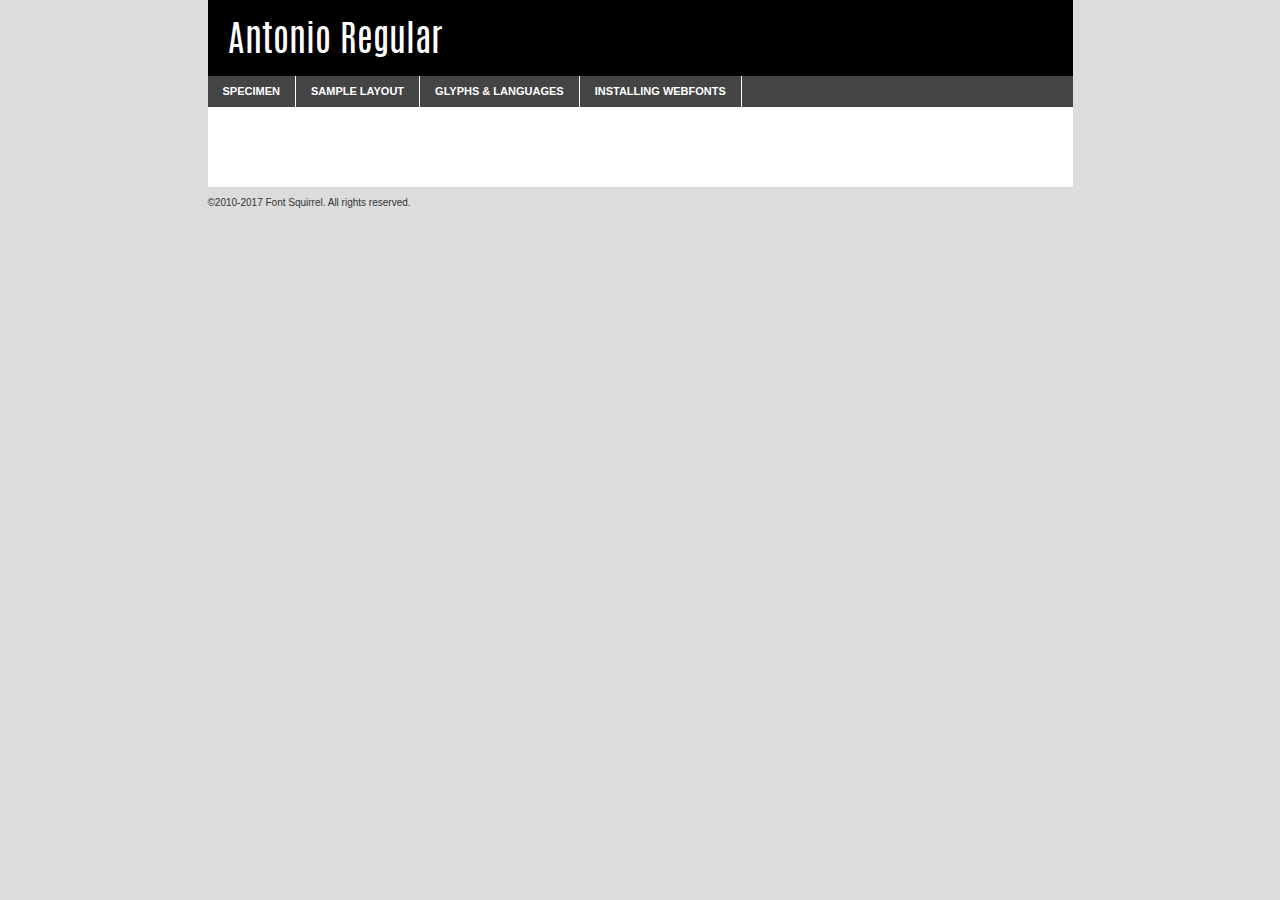
<file: type/antonio-regular-demo.html>
<!DOCTYPE html PUBLIC "-//W3C//DTD XHTML 1.0 Transitional//EN"
	"http://www.w3.org/TR/xhtml1/DTD/xhtml1-transitional.dtd">

<html xmlns="http://www.w3.org/1999/xhtml" xml:lang="en" lang="en">
<head>
	<meta http-equiv="Content-Type" content="text/html; charset=utf-8" />
	<script src="http://ajax.googleapis.com/ajax/libs/jquery/1.7.2/jquery.min.js" type="text/javascript" charset="utf-8"></script>
	<script type="text/javascript">
	(function($){$.fn.easyTabs=function(option){var param=jQuery.extend({fadeSpeed:"fast",defaultContent:1,activeClass:'active'},option);$(this).each(function(){var thisId="#"+this.id;if(param.defaultContent==''){param.defaultContent=1;}
	if(typeof param.defaultContent=="number")
	{var defaultTab=$(thisId+" .tabs li:eq("+(param.defaultContent-1)+") a").attr('href').substr(1);}else{var defaultTab=param.defaultContent;}
	$(thisId+" .tabs li a").each(function(){var tabToHide=$(this).attr('href').substr(1);$("#"+tabToHide).addClass('easytabs-tab-content');});hideAll();changeContent(defaultTab);function hideAll(){$(thisId+" .easytabs-tab-content").hide();}
	function changeContent(tabId){hideAll();$(thisId+" .tabs li").removeClass(param.activeClass);$(thisId+" .tabs li a[href=#"+tabId+"]").closest('li').addClass(param.activeClass);if(param.fadeSpeed!="none")
	{$(thisId+" #"+tabId).fadeIn(param.fadeSpeed);}else{$(thisId+" #"+tabId).show();}}
	$(thisId+" .tabs li").click(function(){var tabId=$(this).find('a').attr('href').substr(1);changeContent(tabId);return false;});});}})(jQuery);
	</script>
	<link rel="stylesheet" href="specimen_files/specimen_stylesheet.css" type="text/css" charset="utf-8" />
	<link rel="stylesheet" href="stylesheet.css" type="text/css" charset="utf-8" />

	<style type="text/css">
					body{
				font-family: 'antonioregular';
							}
		</style>

	<title>Antonio Regular Specimen</title>
	
	
	<script type="text/javascript" charset="utf-8">
		$(document).ready(function() {
			$('#container').easyTabs({defaultContent:1});
		});
	</script>
</head>

<body>
<div id="container">
	<div id="header">
		Antonio Regular	</div>
	<ul class="tabs">
		<li><a href="#specimen">Specimen</a></li>
		<li><a href="#layout">Sample Layout</a></li>
				<li><a href="#glyphs">Glyphs &amp; Languages</a></li>
		<li><a href="#installing">Installing Webfonts</a></li>
		
	</ul>
	
	<div id="main_content">

		
			<div id="specimen">
		
				<div class="section">
					<div class="grid12 firstcol">
						<div class="huge">AaBb</div>
					</div>
				</div>
		
				<div class="section">
					<div class="glyph_range">A&#x200B;B&#x200b;C&#x200b;D&#x200b;E&#x200b;F&#x200b;G&#x200b;H&#x200b;I&#x200b;J&#x200b;K&#x200b;L&#x200b;M&#x200b;N&#x200b;O&#x200b;P&#x200b;Q&#x200b;R&#x200b;S&#x200b;T&#x200b;U&#x200b;V&#x200b;W&#x200b;X&#x200b;Y&#x200b;Z&#x200b;a&#x200b;b&#x200b;c&#x200b;d&#x200b;e&#x200b;f&#x200b;g&#x200b;h&#x200b;i&#x200b;j&#x200b;k&#x200b;l&#x200b;m&#x200b;n&#x200b;o&#x200b;p&#x200b;q&#x200b;r&#x200b;s&#x200b;t&#x200b;u&#x200b;v&#x200b;w&#x200b;x&#x200b;y&#x200b;z&#x200b;1&#x200b;2&#x200b;3&#x200b;4&#x200b;5&#x200b;6&#x200b;7&#x200b;8&#x200b;9&#x200b;0&#x200b;&amp;&#x200b;.&#x200b;,&#x200b;?&#x200b;!&#x200b;&#64;&#x200b;(&#x200b;)&#x200b;#&#x200b;$&#x200b;%&#x200b;*&#x200b;+&#x200b;-&#x200b;=&#x200b;:&#x200b;;</div>
				</div>
				<div class="section">
					<div class="grid12 firstcol">
						<table class="sample_table">
							<tr><td>10</td><td class="size10">abcdefghijklmnopqrstuvwxyzABCDEFGHIJKLMNOPQRSTUVWXYZ0123456789abcdefghijklmnopqrstuvwxyzABCDEFGHIJKLMNOPQRSTUVWXYZ0123456789abcdefghijklmnopqrstuvwxyzABCDEFGHIJKLMNOPQRSTUVWXYZ</td></tr>
							<tr><td>11</td><td class="size11">abcdefghijklmnopqrstuvwxyzABCDEFGHIJKLMNOPQRSTUVWXYZ0123456789abcdefghijklmnopqrstuvwxyzABCDEFGHIJKLMNOPQRSTUVWXYZ0123456789abcdefghijklmnopqrstuvwxyzABCDEFGHIJKLMNOPQRSTUVWXYZ</td></tr>
							<tr><td>12</td><td class="size12">abcdefghijklmnopqrstuvwxyzABCDEFGHIJKLMNOPQRSTUVWXYZ0123456789abcdefghijklmnopqrstuvwxyzABCDEFGHIJKLMNOPQRSTUVWXYZ0123456789abcdefghijklmnopqrstuvwxyzABCDEFGHIJKLMNOPQRSTUVWXYZ</td></tr>
							<tr><td>13</td><td class="size13">abcdefghijklmnopqrstuvwxyzABCDEFGHIJKLMNOPQRSTUVWXYZ0123456789abcdefghijklmnopqrstuvwxyzABCDEFGHIJKLMNOPQRSTUVWXYZ0123456789abcdefghijklmnopqrstuvwxyzABCDEFGHIJKLMNOPQRSTUVWXYZ</td></tr>
							<tr><td>14</td><td class="size14">abcdefghijklmnopqrstuvwxyzABCDEFGHIJKLMNOPQRSTUVWXYZ0123456789abcdefghijklmnopqrstuvwxyzABCDEFGHIJKLMNOPQRSTUVWXYZ0123456789abcdefghijklmnopqrstuvwxyzABCDEFGHIJKLMNOPQRSTUVWXYZ</td></tr>
							<tr><td>16</td><td class="size16">abcdefghijklmnopqrstuvwxyzABCDEFGHIJKLMNOPQRSTUVWXYZ0123456789abcdefghijklmnopqrstuvwxyzABCDEFGHIJKLMNOPQRSTUVWXYZ</td></tr>
							<tr><td>18</td><td class="size18">abcdefghijklmnopqrstuvwxyzABCDEFGHIJKLMNOPQRSTUVWXYZ0123456789abcdefghijklmnopqrstuvwxyzABCDEFGHIJKLMNOPQRSTUVWXYZ</td></tr>
							<tr><td>20</td><td class="size20">abcdefghijklmnopqrstuvwxyzABCDEFGHIJKLMNOPQRSTUVWXYZ0123456789abcdefghijklmnopqrstuvwxyzABCDEFGHIJKLMNOPQRSTUVWXYZ</td></tr>
							<tr><td>24</td><td class="size24">abcdefghijklmnopqrstuvwxyzABCDEFGHIJKLMNOPQRSTUVWXYZ0123456789abcdefghijklmnopqrstuvwxyzABCDEFGHIJKLMNOPQRSTUVWXYZ</td></tr>
							<tr><td>30</td><td class="size30">abcdefghijklmnopqrstuvwxyzABCDEFGHIJKLMNOPQRSTUVWXYZ0123456789abcdefghijklmnopqrstuvwxyzABCDEFGHIJKLMNOPQRSTUVWXYZ</td></tr>
							<tr><td>36</td><td class="size36">abcdefghijklmnopqrstuvwxyzABCDEFGHIJKLMNOPQRSTUVWXYZ0123456789abcdefghijklmnopqrstuvwxyzABCDEFGHIJKLMNOPQRSTUVWXYZ</td></tr>
							<tr><td>48</td><td class="size48">abcdefghijklmnopqrstuvwxyzABCDEFGHIJKLMNOPQRSTUVWXYZ0123456789abcdefghijklmnopqrstuvwxyzABCDEFGHIJKLMNOPQRSTUVWXYZ</td></tr>
							<tr><td>60</td><td class="size60">abcdefghijklmnopqrstuvwxyzABCDEFGHIJKLMNOPQRSTUVWXYZ0123456789abcdefghijklmnopqrstuvwxyzABCDEFGHIJKLMNOPQRSTUVWXYZ</td></tr>
							<tr><td>72</td><td class="size72">abcdefghijklmnopqrstuvwxyzABCDEFGHIJKLMNOPQRSTUVWXYZ0123456789abcdefghijklmnopqrstuvwxyzABCDEFGHIJKLMNOPQRSTUVWXYZ</td></tr>
							<tr><td>90</td><td class="size90">abcdefghijklmnopqrstuvwxyzABCDEFGHIJKLMNOPQRSTUVWXYZ0123456789abcdefghijklmnopqrstuvwxyzABCDEFGHIJKLMNOPQRSTUVWXYZ</td></tr>
						</table>
				
					</div>
			
				</div>
		
		
		
								<div class="section" id="bodycomparison">


										<div id="xheight">
				<div class="fontbody">&#x25FC;&#x25FC;&#x25FC;&#x25FC;&#x25FC;&#x25FC;&#x25FC;&#x25FC;&#x25FC;&#x25FC;&#x25FC;&#x25FC;&#x25FC;&#x25FC;&#x25FC;&#x25FC;&#x25FC;&#x25FC;&#x25FC;&#x25FC;&#x25FC;&#x25FC;&#x25FC;&#x25FC;&#x25FC;&#x25FC;&#x25FC;&#x25FC;&#x25FC;&#x25FC;&#x25FC;&#x25FC;&#x25FC;&#x25FC;&#x25FC;&#x25FC;&#x25FC;&#x25FC;&#x25FC;&#x25FC;&#x25FC;&#x25FC;&#x25FC;&#x25FC;&#x25FC;&#x25FC;&#x25FC;&#x25FC;&#x25FC;&#x25FC;&#x25FC;&#x25FC;&#x25FC;&#x25FC;&#x25FC;&#x25FC;&#x25FC;&#x25FC;&#x25FC;&#x25FC;&#x25FC;&#x25FC;&#x25FC;&#x25FC;&#x25FC;&#x25FC;&#x25FC;&#x25FC;&#x25FC;&#x25FC;&#x25FC;&#x25FC;&#x25FC;&#x25FC;&#x25FC;&#x25FC;&#x25FC;&#x25FC;&#x25FC;&#x25FC;&#x25FC;&#x25FC;&#x25FC;&#x25FC;&#x25FC;&#x25FC;&#x25FC;&#x25FC;&#x25FC;&#x25FC;&#x25FC;&#x25FC;&#x25FC;&#x25FC;&#x25FC;&#x25FC;&#x25FC;&#x25FC;&#x25FC;body</div><div class="arialbody">body</div><div class="verdanabody">body</div><div class="georgiabody">body</div></div>
										<div class="fontbody" style="z-index:1">
											body<span>Antonio Regular</span>
										</div>
										<div class="arialbody" style="z-index:1">
											body<span>Arial</span>
										</div>
										<div class="verdanabody" style="z-index:1">
											body<span>Verdana</span>
										</div>
										<div class="georgiabody" style="z-index:1">
											body<span>Georgia</span>
										</div>



								</div>
		
		
				<div class="section psample psample_row1" id="">
					
					<div class="grid2 firstcol">
						<p class="size10"><span>10.</span>Aenean lacinia bibendum nulla sed consectetur. Fusce dapibus, tellus ac cursus commodo, tortor mauris condimentum nibh, ut fermentum massa justo sit amet risus. Nullam id dolor id nibh ultricies vehicula ut id elit. Cum sociis natoque penatibus et magnis dis parturient montes, nascetur ridiculus mus. Nulla vitae elit libero, a pharetra augue.</p>
			
					</div>
					<div class="grid3">
						<p class="size11"><span>11.</span>Aenean lacinia bibendum nulla sed consectetur. Fusce dapibus, tellus ac cursus commodo, tortor mauris condimentum nibh, ut fermentum massa justo sit amet risus. Nullam id dolor id nibh ultricies vehicula ut id elit. Cum sociis natoque penatibus et magnis dis parturient montes, nascetur ridiculus mus. Nulla vitae elit libero, a pharetra augue.</p>
			
					</div>
					<div class="grid3">
						<p class="size12"><span>12.</span>Aenean lacinia bibendum nulla sed consectetur. Fusce dapibus, tellus ac cursus commodo, tortor mauris condimentum nibh, ut fermentum massa justo sit amet risus. Nullam id dolor id nibh ultricies vehicula ut id elit. Cum sociis natoque penatibus et magnis dis parturient montes, nascetur ridiculus mus. Nulla vitae elit libero, a pharetra augue.</p>
			
					</div>
					<div class="grid4">
						<p class="size13"><span>13.</span>Aenean lacinia bibendum nulla sed consectetur. Fusce dapibus, tellus ac cursus commodo, tortor mauris condimentum nibh, ut fermentum massa justo sit amet risus. Nullam id dolor id nibh ultricies vehicula ut id elit. Cum sociis natoque penatibus et magnis dis parturient montes, nascetur ridiculus mus. Nulla vitae elit libero, a pharetra augue.</p>
			
					</div>
					<div class="white_blend"></div>
					
				</div>
				<div class="section psample psample_row2" id="">
					<div class="grid3 firstcol">
						<p class="size14"><span>14.</span>Aenean lacinia bibendum nulla sed consectetur. Fusce dapibus, tellus ac cursus commodo, tortor mauris condimentum nibh, ut fermentum massa justo sit amet risus. Nullam id dolor id nibh ultricies vehicula ut id elit. Cum sociis natoque penatibus et magnis dis parturient montes, nascetur ridiculus mus. Nulla vitae elit libero, a pharetra augue.</p>
			
					</div>
					<div class="grid4">
						<p class="size16"><span>16.</span>Aenean lacinia bibendum nulla sed consectetur. Fusce dapibus, tellus ac cursus commodo, tortor mauris condimentum nibh, ut fermentum massa justo sit amet risus. Nullam id dolor id nibh ultricies vehicula ut id elit. Cum sociis natoque penatibus et magnis dis parturient montes, nascetur ridiculus mus. Nulla vitae elit libero, a pharetra augue.</p>
			
					</div>
					<div class="grid5">
						<p class="size18"><span>18.</span>Aenean lacinia bibendum nulla sed consectetur. Fusce dapibus, tellus ac cursus commodo, tortor mauris condimentum nibh, ut fermentum massa justo sit amet risus. Nullam id dolor id nibh ultricies vehicula ut id elit. Cum sociis natoque penatibus et magnis dis parturient montes, nascetur ridiculus mus. Nulla vitae elit libero, a pharetra augue.</p>
			
					</div>

					<div class="white_blend"></div>

				</div>
				
				<div class="section psample psample_row3" id="">
					<div class="grid5 firstcol">
						<p class="size20"><span>20.</span>Aenean lacinia bibendum nulla sed consectetur. Fusce dapibus, tellus ac cursus commodo, tortor mauris condimentum nibh, ut fermentum massa justo sit amet risus. Nullam id dolor id nibh ultricies vehicula ut id elit. Cum sociis natoque penatibus et magnis dis parturient montes, nascetur ridiculus mus. Nulla vitae elit libero, a pharetra augue.</p>
					</div>
					<div class="grid7">
						<p class="size24"><span>24.</span>Aenean lacinia bibendum nulla sed consectetur. Fusce dapibus, tellus ac cursus commodo, tortor mauris condimentum nibh, ut fermentum massa justo sit amet risus. Nullam id dolor id nibh ultricies vehicula ut id elit. Cum sociis natoque penatibus et magnis dis parturient montes, nascetur ridiculus mus. Nulla vitae elit libero, a pharetra augue.</p>
					</div>
					
					<div class="white_blend"></div>
					
				</div>
				
				<div class="section psample psample_row4" id="">
					<div class="grid12 firstcol">
						<p class="size30"><span>30.</span>Aenean lacinia bibendum nulla sed consectetur. Fusce dapibus, tellus ac cursus commodo, tortor mauris condimentum nibh, ut fermentum massa justo sit amet risus. Nullam id dolor id nibh ultricies vehicula ut id elit. Cum sociis natoque penatibus et magnis dis parturient montes, nascetur ridiculus mus. Nulla vitae elit libero, a pharetra augue.</p>
					</div>
					<div class="white_blend"></div>
					
				</div>
				
				
				
				<div class="section psample psample_row1 fullreverse">
					<div class="grid2 firstcol">
						<p class="size10"><span>10.</span>Aenean lacinia bibendum nulla sed consectetur. Fusce dapibus, tellus ac cursus commodo, tortor mauris condimentum nibh, ut fermentum massa justo sit amet risus. Nullam id dolor id nibh ultricies vehicula ut id elit. Cum sociis natoque penatibus et magnis dis parturient montes, nascetur ridiculus mus. Nulla vitae elit libero, a pharetra augue.</p>
			
					</div>
					<div class="grid3">
						<p class="size11"><span>11.</span>Aenean lacinia bibendum nulla sed consectetur. Fusce dapibus, tellus ac cursus commodo, tortor mauris condimentum nibh, ut fermentum massa justo sit amet risus. Nullam id dolor id nibh ultricies vehicula ut id elit. Cum sociis natoque penatibus et magnis dis parturient montes, nascetur ridiculus mus. Nulla vitae elit libero, a pharetra augue.</p>
			
					</div>
					<div class="grid3">
						<p class="size12"><span>12.</span>Aenean lacinia bibendum nulla sed consectetur. Fusce dapibus, tellus ac cursus commodo, tortor mauris condimentum nibh, ut fermentum massa justo sit amet risus. Nullam id dolor id nibh ultricies vehicula ut id elit. Cum sociis natoque penatibus et magnis dis parturient montes, nascetur ridiculus mus. Nulla vitae elit libero, a pharetra augue.</p>
			
					</div>
					<div class="grid4">
						<p class="size13"><span>13.</span>Aenean lacinia bibendum nulla sed consectetur. Fusce dapibus, tellus ac cursus commodo, tortor mauris condimentum nibh, ut fermentum massa justo sit amet risus. Nullam id dolor id nibh ultricies vehicula ut id elit. Cum sociis natoque penatibus et magnis dis parturient montes, nascetur ridiculus mus. Nulla vitae elit libero, a pharetra augue.</p>
			
					</div>
					<div class="black_blend"></div>
					
				</div>
				
				<div class="section psample psample_row2 fullreverse">
					<div class="grid3 firstcol">
						<p class="size14"><span>14.</span>Aenean lacinia bibendum nulla sed consectetur. Fusce dapibus, tellus ac cursus commodo, tortor mauris condimentum nibh, ut fermentum massa justo sit amet risus. Nullam id dolor id nibh ultricies vehicula ut id elit. Cum sociis natoque penatibus et magnis dis parturient montes, nascetur ridiculus mus. Nulla vitae elit libero, a pharetra augue.</p>
			
					</div>
					<div class="grid4">
						<p class="size16"><span>16.</span>Aenean lacinia bibendum nulla sed consectetur. Fusce dapibus, tellus ac cursus commodo, tortor mauris condimentum nibh, ut fermentum massa justo sit amet risus. Nullam id dolor id nibh ultricies vehicula ut id elit. Cum sociis natoque penatibus et magnis dis parturient montes, nascetur ridiculus mus. Nulla vitae elit libero, a pharetra augue.</p>
			
					</div>
					<div class="grid5">
						<p class="size18"><span>18.</span>Aenean lacinia bibendum nulla sed consectetur. Fusce dapibus, tellus ac cursus commodo, tortor mauris condimentum nibh, ut fermentum massa justo sit amet risus. Nullam id dolor id nibh ultricies vehicula ut id elit. Cum sociis natoque penatibus et magnis dis parturient montes, nascetur ridiculus mus. Nulla vitae elit libero, a pharetra augue.</p>
			
					</div>
					<div class="black_blend"></div>

				</div>
				
				<div class="section psample fullreverse psample_row3" id="">
					<div class="grid5 firstcol">
						<p class="size20"><span>20.</span>Aenean lacinia bibendum nulla sed consectetur. Fusce dapibus, tellus ac cursus commodo, tortor mauris condimentum nibh, ut fermentum massa justo sit amet risus. Nullam id dolor id nibh ultricies vehicula ut id elit. Cum sociis natoque penatibus et magnis dis parturient montes, nascetur ridiculus mus. Nulla vitae elit libero, a pharetra augue.</p>
					</div>
					<div class="grid7">
						<p class="size24"><span>24.</span>Aenean lacinia bibendum nulla sed consectetur. Fusce dapibus, tellus ac cursus commodo, tortor mauris condimentum nibh, ut fermentum massa justo sit amet risus. Nullam id dolor id nibh ultricies vehicula ut id elit. Cum sociis natoque penatibus et magnis dis parturient montes, nascetur ridiculus mus. Nulla vitae elit libero, a pharetra augue.</p>
					</div>
					
					<div class="black_blend"></div>
					
				</div>
				
				<div class="section psample fullreverse psample_row4" id="" style="border-bottom: 20px #000 solid;">
					<div class="grid12 firstcol">
						<p class="size30"><span>30.</span>Aenean lacinia bibendum nulla sed consectetur. Fusce dapibus, tellus ac cursus commodo, tortor mauris condimentum nibh, ut fermentum massa justo sit amet risus. Nullam id dolor id nibh ultricies vehicula ut id elit. Cum sociis natoque penatibus et magnis dis parturient montes, nascetur ridiculus mus. Nulla vitae elit libero, a pharetra augue.</p>
					</div>
					<div class="black_blend"></div>
					
				</div>
				
				
				
				
			</div>
			
			<div id="layout">
				
				<div class="section">
					
					<div class="grid12 firstcol">
						<h1>Lorem Ipsum Dolor</h1>
						<h2>Etiam porta sem malesuada magna mollis euismod</h2>
						
						<p class="byline">By <a href="#link">Aenean Lacinia</a></p>
					</div>
				</div>
				<div class="section">
					<div class="grid8 firstcol">
						<p class="large">Donec sed odio dui. Morbi leo risus, porta ac consectetur ac, vestibulum at eros. Fusce dapibus, tellus ac cursus commodo, tortor mauris condimentum nibh, ut fermentum massa justo sit amet risus. </p>

						
						<h3>Pellentesque ornare sem</h3>

						<p>Maecenas sed diam eget risus varius blandit sit amet non magna. Maecenas faucibus mollis interdum. Donec ullamcorper nulla non metus auctor fringilla. Nullam id dolor id nibh ultricies vehicula ut id elit. Nullam id dolor id nibh ultricies vehicula ut id elit. </p>

						<p>Aenean eu leo quam. Pellentesque ornare sem lacinia quam venenatis vestibulum. Lorem ipsum dolor sit amet, consectetur adipiscing elit. Cum sociis natoque penatibus et magnis dis parturient montes, nascetur ridiculus mus. </p>

						<p>Nulla vitae elit libero, a pharetra augue. Praesent commodo cursus magna, vel scelerisque nisl consectetur et. Aenean lacinia bibendum nulla sed consectetur. </p>

						<p>Nullam quis risus eget urna mollis ornare vel eu leo. Nullam quis risus eget urna mollis ornare vel eu leo. Maecenas sed diam eget risus varius blandit sit amet non magna. Donec ullamcorper nulla non metus auctor fringilla. </p>

						<h3>Cras mattis consectetur</h3>

						<p>Aenean eu leo quam. Pellentesque ornare sem lacinia quam venenatis vestibulum. Aenean lacinia bibendum nulla sed consectetur. Integer posuere erat a ante venenatis dapibus posuere velit aliquet. Cras mattis consectetur purus sit amet fermentum. </p>

						<p>Nullam id dolor id nibh ultricies vehicula ut id elit. Nullam quis risus eget urna mollis ornare vel eu leo. Cras mattis consectetur purus sit amet fermentum.</p>
					</div>
					
					<div class="grid4 sidebar">
						
						<div class="box reverse">
							<p class="last">Nullam quis risus eget urna mollis ornare vel eu leo. Donec ullamcorper nulla non metus auctor fringilla. Cras mattis consectetur purus sit amet fermentum. Sed posuere consectetur est at lobortis. Lorem ipsum dolor sit amet, consectetur adipiscing elit. </p>
						</div>
						
						<p class="caption">Maecenas sed diam eget risus varius.</p>

						<p>Vestibulum id ligula porta felis euismod semper. Integer posuere erat a ante venenatis dapibus posuere velit aliquet. Vestibulum id ligula porta felis euismod semper. Sed posuere consectetur est at lobortis. Maecenas sed diam eget risus varius blandit sit amet non magna. Fusce dapibus, tellus ac cursus commodo, tortor mauris condimentum nibh, ut fermentum massa justo sit amet risus. </p>

					

						<p>Duis mollis, est non commodo luctus, nisi erat porttitor ligula, eget lacinia odio sem nec elit. Aenean lacinia bibendum nulla sed consectetur. Vivamus sagittis lacus vel augue laoreet rutrum faucibus dolor auctor. Aenean lacinia bibendum nulla sed consectetur. Nullam quis risus eget urna mollis ornare vel eu leo. </p>

						<p>Praesent commodo cursus magna, vel scelerisque nisl consectetur et. Donec ullamcorper nulla non metus auctor fringilla. Maecenas faucibus mollis interdum. Fusce dapibus, tellus ac cursus commodo, tortor mauris condimentum nibh, ut fermentum massa justo sit amet risus. </p>

					</div>
				</div>
				
			</div>


			



		<div id="glyphs">
			<div class="section">
				<div class="grid12 firstcol">
			
				<h1>Language Support</h1>
				<p>The subset of Antonio Regular in this kit supports the following languages:<br />
			
					English, Arrernte, Bislama, Cebuano, Fijian, Gilbertese, Hmong, Ibanag, Iloko_ilokano, Interglossa_glosa, Interlingua, Lojban, Norfolk_pitcairnese, Oromo, Rotokas, Seychelles_creole, Shona, Somali, Southern_ndebele, Swahili, Swati_swazi, Tok_pisin, Warlpiri, Xhosa, Zulu, Latinbasic, Ubasic, Demo				</p>
				<h1>Glyph Chart</h1>
				<p>The subset of Antonio Regular in this kit includes all the glyphs listed below. Unicode entities are included above each glyph to help you insert individual characters into your layout.</p>
				<div id="glyph_chart">
			
																				 <div><p>&amp;#32;</p>&#32;</div>
																				 <div><p>&amp;#33;</p>&#33;</div>
																				 <div><p>&amp;#34;</p>&#34;</div>
																				 <div><p>&amp;#35;</p>&#35;</div>
																				 <div><p>&amp;#36;</p>&#36;</div>
																				 <div><p>&amp;#37;</p>&#37;</div>
																				 <div><p>&amp;#38;</p>&#38;</div>
																				 <div><p>&amp;#39;</p>&#39;</div>
																				 <div><p>&amp;#40;</p>&#40;</div>
																				 <div><p>&amp;#41;</p>&#41;</div>
																				 <div><p>&amp;#42;</p>&#42;</div>
																				 <div><p>&amp;#43;</p>&#43;</div>
																				 <div><p>&amp;#44;</p>&#44;</div>
																				 <div><p>&amp;#45;</p>&#45;</div>
																				 <div><p>&amp;#46;</p>&#46;</div>
																				 <div><p>&amp;#47;</p>&#47;</div>
																				 <div><p>&amp;#48;</p>&#48;</div>
																				 <div><p>&amp;#49;</p>&#49;</div>
																				 <div><p>&amp;#50;</p>&#50;</div>
																				 <div><p>&amp;#51;</p>&#51;</div>
																				 <div><p>&amp;#52;</p>&#52;</div>
																				 <div><p>&amp;#53;</p>&#53;</div>
																				 <div><p>&amp;#54;</p>&#54;</div>
																				 <div><p>&amp;#55;</p>&#55;</div>
																				 <div><p>&amp;#56;</p>&#56;</div>
																				 <div><p>&amp;#57;</p>&#57;</div>
																				 <div><p>&amp;#58;</p>&#58;</div>
																				 <div><p>&amp;#59;</p>&#59;</div>
																				 <div><p>&amp;#60;</p>&#60;</div>
																				 <div><p>&amp;#61;</p>&#61;</div>
																				 <div><p>&amp;#62;</p>&#62;</div>
																				 <div><p>&amp;#63;</p>&#63;</div>
																				 <div><p>&amp;#64;</p>&#64;</div>
																				 <div><p>&amp;#65;</p>&#65;</div>
																				 <div><p>&amp;#66;</p>&#66;</div>
																				 <div><p>&amp;#67;</p>&#67;</div>
																				 <div><p>&amp;#68;</p>&#68;</div>
																				 <div><p>&amp;#69;</p>&#69;</div>
																				 <div><p>&amp;#70;</p>&#70;</div>
																				 <div><p>&amp;#71;</p>&#71;</div>
																				 <div><p>&amp;#72;</p>&#72;</div>
																				 <div><p>&amp;#73;</p>&#73;</div>
																				 <div><p>&amp;#74;</p>&#74;</div>
																				 <div><p>&amp;#75;</p>&#75;</div>
																				 <div><p>&amp;#76;</p>&#76;</div>
																				 <div><p>&amp;#77;</p>&#77;</div>
																				 <div><p>&amp;#78;</p>&#78;</div>
																				 <div><p>&amp;#79;</p>&#79;</div>
																				 <div><p>&amp;#80;</p>&#80;</div>
																				 <div><p>&amp;#81;</p>&#81;</div>
																				 <div><p>&amp;#82;</p>&#82;</div>
																				 <div><p>&amp;#83;</p>&#83;</div>
																				 <div><p>&amp;#84;</p>&#84;</div>
																				 <div><p>&amp;#85;</p>&#85;</div>
																				 <div><p>&amp;#86;</p>&#86;</div>
																				 <div><p>&amp;#87;</p>&#87;</div>
																				 <div><p>&amp;#88;</p>&#88;</div>
																				 <div><p>&amp;#89;</p>&#89;</div>
																				 <div><p>&amp;#90;</p>&#90;</div>
																				 <div><p>&amp;#91;</p>&#91;</div>
																				 <div><p>&amp;#92;</p>&#92;</div>
																				 <div><p>&amp;#93;</p>&#93;</div>
																				 <div><p>&amp;#94;</p>&#94;</div>
																				 <div><p>&amp;#95;</p>&#95;</div>
																				 <div><p>&amp;#96;</p>&#96;</div>
																				 <div><p>&amp;#97;</p>&#97;</div>
																				 <div><p>&amp;#98;</p>&#98;</div>
																				 <div><p>&amp;#99;</p>&#99;</div>
																				 <div><p>&amp;#100;</p>&#100;</div>
																				 <div><p>&amp;#101;</p>&#101;</div>
																				 <div><p>&amp;#102;</p>&#102;</div>
																				 <div><p>&amp;#103;</p>&#103;</div>
																				 <div><p>&amp;#104;</p>&#104;</div>
																				 <div><p>&amp;#105;</p>&#105;</div>
																				 <div><p>&amp;#106;</p>&#106;</div>
																				 <div><p>&amp;#107;</p>&#107;</div>
																				 <div><p>&amp;#108;</p>&#108;</div>
																				 <div><p>&amp;#109;</p>&#109;</div>
																				 <div><p>&amp;#110;</p>&#110;</div>
																				 <div><p>&amp;#111;</p>&#111;</div>
																				 <div><p>&amp;#112;</p>&#112;</div>
																				 <div><p>&amp;#113;</p>&#113;</div>
																				 <div><p>&amp;#114;</p>&#114;</div>
																				 <div><p>&amp;#115;</p>&#115;</div>
																				 <div><p>&amp;#116;</p>&#116;</div>
																				 <div><p>&amp;#117;</p>&#117;</div>
																				 <div><p>&amp;#118;</p>&#118;</div>
																				 <div><p>&amp;#119;</p>&#119;</div>
																				 <div><p>&amp;#120;</p>&#120;</div>
																				 <div><p>&amp;#121;</p>&#121;</div>
																				 <div><p>&amp;#122;</p>&#122;</div>
																				 <div><p>&amp;#123;</p>&#123;</div>
																				 <div><p>&amp;#124;</p>&#124;</div>
																				 <div><p>&amp;#125;</p>&#125;</div>
																				 <div><p>&amp;#126;</p>&#126;</div>
																				 <div><p>&amp;#160;</p>&#160;</div>
																				 <div><p>&amp;#162;</p>&#162;</div>
																				 <div><p>&amp;#163;</p>&#163;</div>
																				 <div><p>&amp;#164;</p>&#164;</div>
																				 <div><p>&amp;#165;</p>&#165;</div>
																				 <div><p>&amp;#166;</p>&#166;</div>
																				 <div><p>&amp;#167;</p>&#167;</div>
																				 <div><p>&amp;#168;</p>&#168;</div>
																				 <div><p>&amp;#169;</p>&#169;</div>
																				 <div><p>&amp;#170;</p>&#170;</div>
																				 <div><p>&amp;#171;</p>&#171;</div>
																				 <div><p>&amp;#172;</p>&#172;</div>
																				 <div><p>&amp;#173;</p>&#173;</div>
																				 <div><p>&amp;#174;</p>&#174;</div>
																				 <div><p>&amp;#175;</p>&#175;</div>
																				 <div><p>&amp;#176;</p>&#176;</div>
																				 <div><p>&amp;#177;</p>&#177;</div>
																				 <div><p>&amp;#178;</p>&#178;</div>
																				 <div><p>&amp;#179;</p>&#179;</div>
																				 <div><p>&amp;#180;</p>&#180;</div>
																				 <div><p>&amp;#182;</p>&#182;</div>
																				 <div><p>&amp;#183;</p>&#183;</div>
																				 <div><p>&amp;#184;</p>&#184;</div>
																				 <div><p>&amp;#185;</p>&#185;</div>
																				 <div><p>&amp;#186;</p>&#186;</div>
																				 <div><p>&amp;#187;</p>&#187;</div>
																				 <div><p>&amp;#188;</p>&#188;</div>
																				 <div><p>&amp;#189;</p>&#189;</div>
																				 <div><p>&amp;#190;</p>&#190;</div>
																				 <div><p>&amp;#198;</p>&#198;</div>
																				 <div><p>&amp;#215;</p>&#215;</div>
																				 <div><p>&amp;#216;</p>&#216;</div>
																				 <div><p>&amp;#222;</p>&#222;</div>
																				 <div><p>&amp;#223;</p>&#223;</div>
																				 <div><p>&amp;#230;</p>&#230;</div>
																				 <div><p>&amp;#240;</p>&#240;</div>
																				 <div><p>&amp;#247;</p>&#247;</div>
																				 <div><p>&amp;#248;</p>&#248;</div>
																				 <div><p>&amp;#254;</p>&#254;</div>
																				 <div><p>&amp;#294;</p>&#294;</div>
																				 <div><p>&amp;#295;</p>&#295;</div>
																				 <div><p>&amp;#305;</p>&#305;</div>
																				 <div><p>&amp;#312;</p>&#312;</div>
																				 <div><p>&amp;#317;</p>&#317;</div>
																				 <div><p>&amp;#321;</p>&#321;</div>
																				 <div><p>&amp;#322;</p>&#322;</div>
																				 <div><p>&amp;#338;</p>&#338;</div>
																				 <div><p>&amp;#339;</p>&#339;</div>
																				 <div><p>&amp;#402;</p>&#402;</div>
																				 <div><p>&amp;#567;</p>&#567;</div>
																				 <div><p>&amp;#710;</p>&#710;</div>
																				 <div><p>&amp;#711;</p>&#711;</div>
																				 <div><p>&amp;#713;</p>&#713;</div>
																				 <div><p>&amp;#728;</p>&#728;</div>
																				 <div><p>&amp;#729;</p>&#729;</div>
																				 <div><p>&amp;#730;</p>&#730;</div>
																				 <div><p>&amp;#731;</p>&#731;</div>
																				 <div><p>&amp;#732;</p>&#732;</div>
																				 <div><p>&amp;#733;</p>&#733;</div>
																				 <div><p>&amp;#775;</p>&#775;</div>
																				 <div><p>&amp;#783;</p>&#783;</div>
																				 <div><p>&amp;#785;</p>&#785;</div>
																				 <div><p>&amp;#806;</p>&#806;</div>
																				 <div><p>&amp;#916;</p>&#916;</div>
																				 <div><p>&amp;#956;</p>&#956;</div>
																				 <div><p>&amp;#960;</p>&#960;</div>
																				 <div><p>&amp;#8211;</p>&#8211;</div>
																				 <div><p>&amp;#8212;</p>&#8212;</div>
																				 <div><p>&amp;#8216;</p>&#8216;</div>
																				 <div><p>&amp;#8217;</p>&#8217;</div>
																				 <div><p>&amp;#8218;</p>&#8218;</div>
																				 <div><p>&amp;#8220;</p>&#8220;</div>
																				 <div><p>&amp;#8221;</p>&#8221;</div>
																				 <div><p>&amp;#8222;</p>&#8222;</div>
																				 <div><p>&amp;#8224;</p>&#8224;</div>
																				 <div><p>&amp;#8225;</p>&#8225;</div>
																				 <div><p>&amp;#8226;</p>&#8226;</div>
																				 <div><p>&amp;#8240;</p>&#8240;</div>
																				 <div><p>&amp;#8249;</p>&#8249;</div>
																				 <div><p>&amp;#8250;</p>&#8250;</div>
																				 <div><p>&amp;#8260;</p>&#8260;</div>
																				 <div><p>&amp;#8308;</p>&#8308;</div>
																				 <div><p>&amp;#8364;</p>&#8364;</div>
																				 <div><p>&amp;#8482;</p>&#8482;</div>
																				 <div><p>&amp;#8706;</p>&#8706;</div>
																				 <div><p>&amp;#8719;</p>&#8719;</div>
																				 <div><p>&amp;#8721;</p>&#8721;</div>
																				 <div><p>&amp;#8722;</p>&#8722;</div>
																				 <div><p>&amp;#8725;</p>&#8725;</div>
																				 <div><p>&amp;#8730;</p>&#8730;</div>
																				 <div><p>&amp;#8734;</p>&#8734;</div>
																				 <div><p>&amp;#8747;</p>&#8747;</div>
																				 <div><p>&amp;#8776;</p>&#8776;</div>
																				 <div><p>&amp;#8804;</p>&#8804;</div>
																				 <div><p>&amp;#8805;</p>&#8805;</div>
																				 <div><p>&amp;#9674;</p>&#9674;</div>
																				 <div><p>&amp;#9724;</p>&#9724;</div>
																				 <div><p>&amp;#63743;</p>&#63743;</div>
																				 <div><p>&amp;#64256;</p>&#64256;</div>
																				 <div><p>&amp;#64257;</p>&#64257;</div>
																				 <div><p>&amp;#64258;</p>&#64258;</div>
																				 <div><p>&amp;#64259;</p>&#64259;</div>
																				 <div><p>&amp;#64260;</p>&#64260;</div>
																																																</div>	
				</div>
		
		
			</div>
		</div>
		
		
		<div id="specs">
			
		</div>
	
		<div id="installing">
			<div class="section">
				<div class="grid7 firstcol">
					<h1>Installing Webfonts</h1>
					
					<p>Webfonts are supported by all major browser platforms but not all in the same way. There are currently four different font formats that must be included in order to target all browsers. This includes TTF, WOFF, EOT and SVG.</p>
					
					<h2>1. Upload your webfonts</h2>
					<p>You must upload your webfont kit to your website. They should be in or near the same directory as your CSS files.</p>
					
					<h2>2. Include the webfont stylesheet</h2>
					<p>A special CSS @font-face declaration helps the various browsers select the appropriate font it needs without causing you a bunch of headaches. Learn more about this syntax by reading the <a href="https://www.fontspring.com/blog/further-hardening-of-the-bulletproof-syntax">Fontspring blog post</a> about it. The code for it is as follows:</p>


<code>
@font-face{ 
	font-family: 'MyWebFont';
	src: url('WebFont.eot');
	src: url('WebFont.eot?#iefix') format('embedded-opentype'),
	     url('WebFont.woff') format('woff'),
	     url('WebFont.ttf') format('truetype'),
	     url('WebFont.svg#webfont') format('svg');
}
</code>

	<p>We've already gone ahead and generated the code for you. All you have to do is link to the stylesheet in your HTML, like this:</p>
	<code>&lt;link rel=&quot;stylesheet&quot; href=&quot;stylesheet.css&quot; type=&quot;text/css&quot; charset=&quot;utf-8&quot; /&gt;</code>

					<h2>3. Modify your own stylesheet</h2>
					<p>To take advantage of your new fonts, you must tell your stylesheet to use them. Look at the original @font-face declaration above and find the property called "font-family." The name linked there will be what you use to reference the font. Prepend that webfont name to the font stack in the "font-family" property, inside the selector you want to change. For example:</p>
<code>p { font-family: 'WebFont', Arial, sans-serif; }</code>

<h2>4. Test</h2>
<p>Getting webfonts to work cross-browser <em>can</em> be tricky. Use the information in the sidebar to help you if you find that fonts aren't loading in a particular browser.</p>
				</div>
				
				<div class="grid5 sidebar">
					<div class="box">
						<h2>Troubleshooting<br />Font-Face Problems</h2>
						<p>Having trouble getting your webfonts to load in your new website? Here are some tips to sort out what might be the problem.</p>

						<h3>Fonts not showing in any browser</h3>

						<p>This sounds like you need to work on the plumbing. You either did not upload the fonts to the correct directory, or you did not link the fonts properly in the CSS. If you've confirmed that all this is correct and you still have a problem, take a look at your .htaccess file and see if requests are getting intercepted.</p>

						<h3>Fonts not loading in iPhone or iPad</h3>

						<p>The most common problem here is that you are serving the fonts from an IIS server. IIS refuses to serve files that have unknown MIME types. If that is the case, you must set the MIME type for SVG to "image/svg+xml" in the server settings. Follow these instructions from Microsoft if you need help.</p>

						<h3>Fonts not loading in Firefox</h3>

						<p>The primary reason for this failure? You are still using a version Firefox older than 3.5. So upgrade already! If that isn't it, then you are very likely serving fonts from a different domain. Firefox requires that all font assets be served from the same domain. Lastly it is possible that you need to add WOFF to your list of MIME types (if you are serving via IIS.)</p>

						<h3>Fonts not loading in IE</h3>

						<p>Are you looking at Internet Explorer on an actual Windows machine or are you cheating by using a service like Adobe BrowserLab? Many of these screenshot services do not render @font-face for IE. Best to test it on a real machine.</p>

						<h3>Fonts not loading in IE9</h3>

						<p>IE9, like Firefox, requires that fonts be served from the same domain as the website. Make sure that is the case.</p>
					</div>
				</div>
			</div>
			
		</div>
	
	</div>
	<div id="footer">
		<p>&copy;2010-2017 Font Squirrel. All rights reserved.</p>
	</div>
</div>
</body>
</html>
</file>
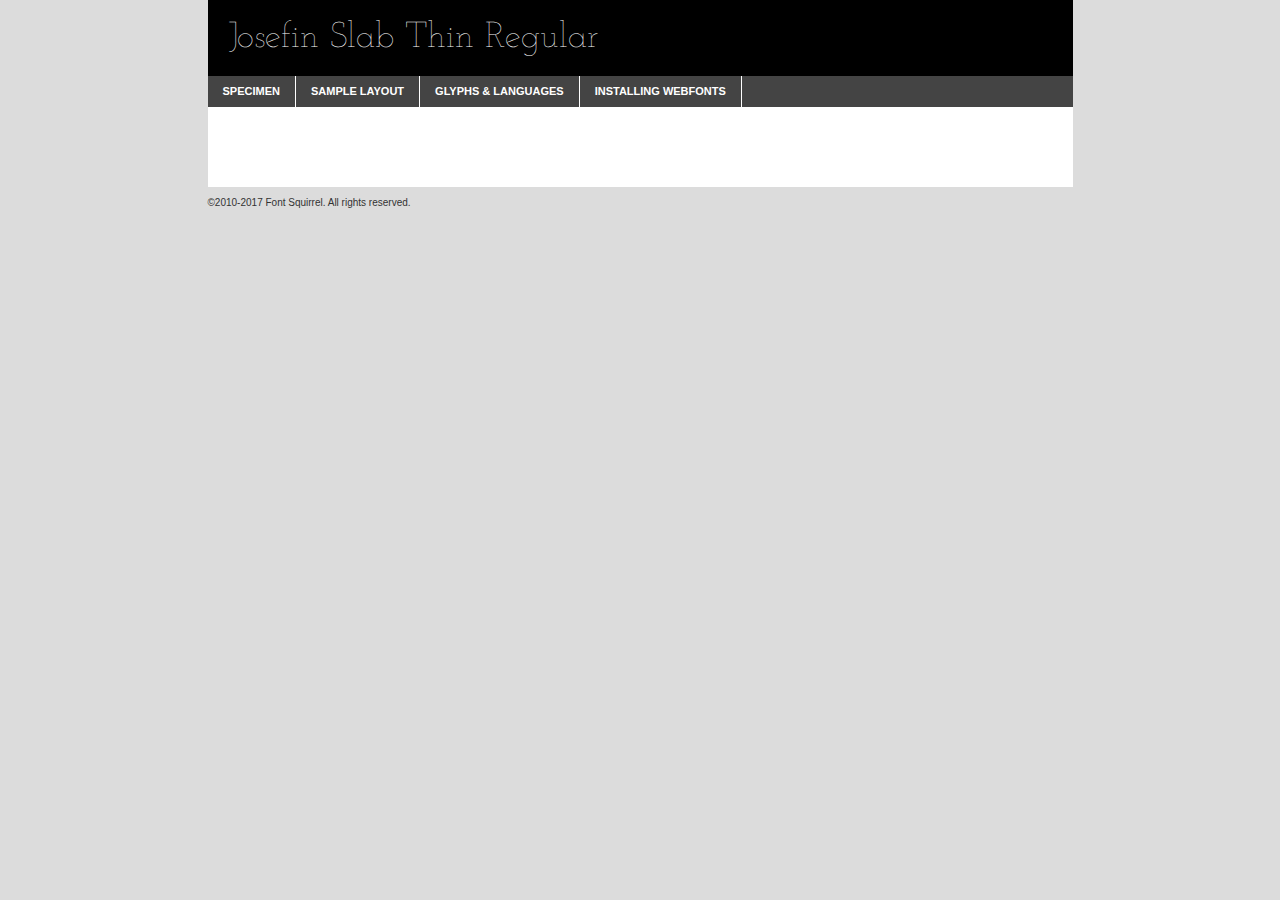
<file: type/josefinslab-variablefont_wght-demo.html>
<!DOCTYPE html PUBLIC "-//W3C//DTD XHTML 1.0 Transitional//EN"
	"http://www.w3.org/TR/xhtml1/DTD/xhtml1-transitional.dtd">

<html xmlns="http://www.w3.org/1999/xhtml" xml:lang="en" lang="en">
<head>
	<meta http-equiv="Content-Type" content="text/html; charset=utf-8" />
	<script src="http://ajax.googleapis.com/ajax/libs/jquery/1.7.2/jquery.min.js" type="text/javascript" charset="utf-8"></script>
	<script type="text/javascript">
	(function($){$.fn.easyTabs=function(option){var param=jQuery.extend({fadeSpeed:"fast",defaultContent:1,activeClass:'active'},option);$(this).each(function(){var thisId="#"+this.id;if(param.defaultContent==''){param.defaultContent=1;}
	if(typeof param.defaultContent=="number")
	{var defaultTab=$(thisId+" .tabs li:eq("+(param.defaultContent-1)+") a").attr('href').substr(1);}else{var defaultTab=param.defaultContent;}
	$(thisId+" .tabs li a").each(function(){var tabToHide=$(this).attr('href').substr(1);$("#"+tabToHide).addClass('easytabs-tab-content');});hideAll();changeContent(defaultTab);function hideAll(){$(thisId+" .easytabs-tab-content").hide();}
	function changeContent(tabId){hideAll();$(thisId+" .tabs li").removeClass(param.activeClass);$(thisId+" .tabs li a[href=#"+tabId+"]").closest('li').addClass(param.activeClass);if(param.fadeSpeed!="none")
	{$(thisId+" #"+tabId).fadeIn(param.fadeSpeed);}else{$(thisId+" #"+tabId).show();}}
	$(thisId+" .tabs li").click(function(){var tabId=$(this).find('a').attr('href').substr(1);changeContent(tabId);return false;});});}})(jQuery);
	</script>
	<link rel="stylesheet" href="specimen_files/specimen_stylesheet.css" type="text/css" charset="utf-8" />
	<link rel="stylesheet" href="stylesheet.css" type="text/css" charset="utf-8" />

	<style type="text/css">
					body{
				font-family: 'josefin_slabthin';
							}
		</style>

	<title>Josefin Slab Thin Regular Specimen</title>
	
	
	<script type="text/javascript" charset="utf-8">
		$(document).ready(function() {
			$('#container').easyTabs({defaultContent:1});
		});
	</script>
</head>

<body>
<div id="container">
	<div id="header">
		Josefin Slab Thin Regular	</div>
	<ul class="tabs">
		<li><a href="#specimen">Specimen</a></li>
		<li><a href="#layout">Sample Layout</a></li>
				<li><a href="#glyphs">Glyphs &amp; Languages</a></li>
		<li><a href="#installing">Installing Webfonts</a></li>
		
	</ul>
	
	<div id="main_content">

		
			<div id="specimen">
		
				<div class="section">
					<div class="grid12 firstcol">
						<div class="huge">AaBb</div>
					</div>
				</div>
		
				<div class="section">
					<div class="glyph_range">A&#x200B;B&#x200b;C&#x200b;D&#x200b;E&#x200b;F&#x200b;G&#x200b;H&#x200b;I&#x200b;J&#x200b;K&#x200b;L&#x200b;M&#x200b;N&#x200b;O&#x200b;P&#x200b;Q&#x200b;R&#x200b;S&#x200b;T&#x200b;U&#x200b;V&#x200b;W&#x200b;X&#x200b;Y&#x200b;Z&#x200b;a&#x200b;b&#x200b;c&#x200b;d&#x200b;e&#x200b;f&#x200b;g&#x200b;h&#x200b;i&#x200b;j&#x200b;k&#x200b;l&#x200b;m&#x200b;n&#x200b;o&#x200b;p&#x200b;q&#x200b;r&#x200b;s&#x200b;t&#x200b;u&#x200b;v&#x200b;w&#x200b;x&#x200b;y&#x200b;z&#x200b;1&#x200b;2&#x200b;3&#x200b;4&#x200b;5&#x200b;6&#x200b;7&#x200b;8&#x200b;9&#x200b;0&#x200b;&amp;&#x200b;.&#x200b;,&#x200b;?&#x200b;!&#x200b;&#64;&#x200b;(&#x200b;)&#x200b;#&#x200b;$&#x200b;%&#x200b;*&#x200b;+&#x200b;-&#x200b;=&#x200b;:&#x200b;;</div>
				</div>
				<div class="section">
					<div class="grid12 firstcol">
						<table class="sample_table">
							<tr><td>10</td><td class="size10">abcdefghijklmnopqrstuvwxyzABCDEFGHIJKLMNOPQRSTUVWXYZ0123456789abcdefghijklmnopqrstuvwxyzABCDEFGHIJKLMNOPQRSTUVWXYZ0123456789abcdefghijklmnopqrstuvwxyzABCDEFGHIJKLMNOPQRSTUVWXYZ</td></tr>
							<tr><td>11</td><td class="size11">abcdefghijklmnopqrstuvwxyzABCDEFGHIJKLMNOPQRSTUVWXYZ0123456789abcdefghijklmnopqrstuvwxyzABCDEFGHIJKLMNOPQRSTUVWXYZ0123456789abcdefghijklmnopqrstuvwxyzABCDEFGHIJKLMNOPQRSTUVWXYZ</td></tr>
							<tr><td>12</td><td class="size12">abcdefghijklmnopqrstuvwxyzABCDEFGHIJKLMNOPQRSTUVWXYZ0123456789abcdefghijklmnopqrstuvwxyzABCDEFGHIJKLMNOPQRSTUVWXYZ0123456789abcdefghijklmnopqrstuvwxyzABCDEFGHIJKLMNOPQRSTUVWXYZ</td></tr>
							<tr><td>13</td><td class="size13">abcdefghijklmnopqrstuvwxyzABCDEFGHIJKLMNOPQRSTUVWXYZ0123456789abcdefghijklmnopqrstuvwxyzABCDEFGHIJKLMNOPQRSTUVWXYZ0123456789abcdefghijklmnopqrstuvwxyzABCDEFGHIJKLMNOPQRSTUVWXYZ</td></tr>
							<tr><td>14</td><td class="size14">abcdefghijklmnopqrstuvwxyzABCDEFGHIJKLMNOPQRSTUVWXYZ0123456789abcdefghijklmnopqrstuvwxyzABCDEFGHIJKLMNOPQRSTUVWXYZ0123456789abcdefghijklmnopqrstuvwxyzABCDEFGHIJKLMNOPQRSTUVWXYZ</td></tr>
							<tr><td>16</td><td class="size16">abcdefghijklmnopqrstuvwxyzABCDEFGHIJKLMNOPQRSTUVWXYZ0123456789abcdefghijklmnopqrstuvwxyzABCDEFGHIJKLMNOPQRSTUVWXYZ</td></tr>
							<tr><td>18</td><td class="size18">abcdefghijklmnopqrstuvwxyzABCDEFGHIJKLMNOPQRSTUVWXYZ0123456789abcdefghijklmnopqrstuvwxyzABCDEFGHIJKLMNOPQRSTUVWXYZ</td></tr>
							<tr><td>20</td><td class="size20">abcdefghijklmnopqrstuvwxyzABCDEFGHIJKLMNOPQRSTUVWXYZ0123456789abcdefghijklmnopqrstuvwxyzABCDEFGHIJKLMNOPQRSTUVWXYZ</td></tr>
							<tr><td>24</td><td class="size24">abcdefghijklmnopqrstuvwxyzABCDEFGHIJKLMNOPQRSTUVWXYZ0123456789abcdefghijklmnopqrstuvwxyzABCDEFGHIJKLMNOPQRSTUVWXYZ</td></tr>
							<tr><td>30</td><td class="size30">abcdefghijklmnopqrstuvwxyzABCDEFGHIJKLMNOPQRSTUVWXYZ0123456789abcdefghijklmnopqrstuvwxyzABCDEFGHIJKLMNOPQRSTUVWXYZ</td></tr>
							<tr><td>36</td><td class="size36">abcdefghijklmnopqrstuvwxyzABCDEFGHIJKLMNOPQRSTUVWXYZ0123456789abcdefghijklmnopqrstuvwxyzABCDEFGHIJKLMNOPQRSTUVWXYZ</td></tr>
							<tr><td>48</td><td class="size48">abcdefghijklmnopqrstuvwxyzABCDEFGHIJKLMNOPQRSTUVWXYZ0123456789abcdefghijklmnopqrstuvwxyzABCDEFGHIJKLMNOPQRSTUVWXYZ</td></tr>
							<tr><td>60</td><td class="size60">abcdefghijklmnopqrstuvwxyzABCDEFGHIJKLMNOPQRSTUVWXYZ0123456789abcdefghijklmnopqrstuvwxyzABCDEFGHIJKLMNOPQRSTUVWXYZ</td></tr>
							<tr><td>72</td><td class="size72">abcdefghijklmnopqrstuvwxyzABCDEFGHIJKLMNOPQRSTUVWXYZ0123456789abcdefghijklmnopqrstuvwxyzABCDEFGHIJKLMNOPQRSTUVWXYZ</td></tr>
							<tr><td>90</td><td class="size90">abcdefghijklmnopqrstuvwxyzABCDEFGHIJKLMNOPQRSTUVWXYZ0123456789abcdefghijklmnopqrstuvwxyzABCDEFGHIJKLMNOPQRSTUVWXYZ</td></tr>
						</table>
				
					</div>
			
				</div>
		
		
		
								<div class="section" id="bodycomparison">


										<div id="xheight">
				<div class="fontbody">&#x25FC;&#x25FC;&#x25FC;&#x25FC;&#x25FC;&#x25FC;&#x25FC;&#x25FC;&#x25FC;&#x25FC;&#x25FC;&#x25FC;&#x25FC;&#x25FC;&#x25FC;&#x25FC;&#x25FC;&#x25FC;&#x25FC;&#x25FC;&#x25FC;&#x25FC;&#x25FC;&#x25FC;&#x25FC;&#x25FC;&#x25FC;&#x25FC;&#x25FC;&#x25FC;&#x25FC;&#x25FC;&#x25FC;&#x25FC;&#x25FC;&#x25FC;&#x25FC;&#x25FC;&#x25FC;&#x25FC;&#x25FC;&#x25FC;&#x25FC;&#x25FC;&#x25FC;&#x25FC;&#x25FC;&#x25FC;&#x25FC;&#x25FC;&#x25FC;&#x25FC;&#x25FC;&#x25FC;&#x25FC;&#x25FC;&#x25FC;&#x25FC;&#x25FC;&#x25FC;&#x25FC;&#x25FC;&#x25FC;&#x25FC;&#x25FC;&#x25FC;&#x25FC;&#x25FC;&#x25FC;&#x25FC;&#x25FC;&#x25FC;&#x25FC;&#x25FC;&#x25FC;&#x25FC;&#x25FC;&#x25FC;&#x25FC;&#x25FC;&#x25FC;&#x25FC;&#x25FC;&#x25FC;&#x25FC;&#x25FC;&#x25FC;&#x25FC;&#x25FC;&#x25FC;&#x25FC;&#x25FC;&#x25FC;&#x25FC;&#x25FC;&#x25FC;&#x25FC;&#x25FC;&#x25FC;body</div><div class="arialbody">body</div><div class="verdanabody">body</div><div class="georgiabody">body</div></div>
										<div class="fontbody" style="z-index:1">
											body<span>Josefin Slab Thin Regular</span>
										</div>
										<div class="arialbody" style="z-index:1">
											body<span>Arial</span>
										</div>
										<div class="verdanabody" style="z-index:1">
											body<span>Verdana</span>
										</div>
										<div class="georgiabody" style="z-index:1">
											body<span>Georgia</span>
										</div>



								</div>
		
		
				<div class="section psample psample_row1" id="">
					
					<div class="grid2 firstcol">
						<p class="size10"><span>10.</span>Aenean lacinia bibendum nulla sed consectetur. Fusce dapibus, tellus ac cursus commodo, tortor mauris condimentum nibh, ut fermentum massa justo sit amet risus. Nullam id dolor id nibh ultricies vehicula ut id elit. Cum sociis natoque penatibus et magnis dis parturient montes, nascetur ridiculus mus. Nulla vitae elit libero, a pharetra augue.</p>
			
					</div>
					<div class="grid3">
						<p class="size11"><span>11.</span>Aenean lacinia bibendum nulla sed consectetur. Fusce dapibus, tellus ac cursus commodo, tortor mauris condimentum nibh, ut fermentum massa justo sit amet risus. Nullam id dolor id nibh ultricies vehicula ut id elit. Cum sociis natoque penatibus et magnis dis parturient montes, nascetur ridiculus mus. Nulla vitae elit libero, a pharetra augue.</p>
			
					</div>
					<div class="grid3">
						<p class="size12"><span>12.</span>Aenean lacinia bibendum nulla sed consectetur. Fusce dapibus, tellus ac cursus commodo, tortor mauris condimentum nibh, ut fermentum massa justo sit amet risus. Nullam id dolor id nibh ultricies vehicula ut id elit. Cum sociis natoque penatibus et magnis dis parturient montes, nascetur ridiculus mus. Nulla vitae elit libero, a pharetra augue.</p>
			
					</div>
					<div class="grid4">
						<p class="size13"><span>13.</span>Aenean lacinia bibendum nulla sed consectetur. Fusce dapibus, tellus ac cursus commodo, tortor mauris condimentum nibh, ut fermentum massa justo sit amet risus. Nullam id dolor id nibh ultricies vehicula ut id elit. Cum sociis natoque penatibus et magnis dis parturient montes, nascetur ridiculus mus. Nulla vitae elit libero, a pharetra augue.</p>
			
					</div>
					<div class="white_blend"></div>
					
				</div>
				<div class="section psample psample_row2" id="">
					<div class="grid3 firstcol">
						<p class="size14"><span>14.</span>Aenean lacinia bibendum nulla sed consectetur. Fusce dapibus, tellus ac cursus commodo, tortor mauris condimentum nibh, ut fermentum massa justo sit amet risus. Nullam id dolor id nibh ultricies vehicula ut id elit. Cum sociis natoque penatibus et magnis dis parturient montes, nascetur ridiculus mus. Nulla vitae elit libero, a pharetra augue.</p>
			
					</div>
					<div class="grid4">
						<p class="size16"><span>16.</span>Aenean lacinia bibendum nulla sed consectetur. Fusce dapibus, tellus ac cursus commodo, tortor mauris condimentum nibh, ut fermentum massa justo sit amet risus. Nullam id dolor id nibh ultricies vehicula ut id elit. Cum sociis natoque penatibus et magnis dis parturient montes, nascetur ridiculus mus. Nulla vitae elit libero, a pharetra augue.</p>
			
					</div>
					<div class="grid5">
						<p class="size18"><span>18.</span>Aenean lacinia bibendum nulla sed consectetur. Fusce dapibus, tellus ac cursus commodo, tortor mauris condimentum nibh, ut fermentum massa justo sit amet risus. Nullam id dolor id nibh ultricies vehicula ut id elit. Cum sociis natoque penatibus et magnis dis parturient montes, nascetur ridiculus mus. Nulla vitae elit libero, a pharetra augue.</p>
			
					</div>

					<div class="white_blend"></div>

				</div>
				
				<div class="section psample psample_row3" id="">
					<div class="grid5 firstcol">
						<p class="size20"><span>20.</span>Aenean lacinia bibendum nulla sed consectetur. Fusce dapibus, tellus ac cursus commodo, tortor mauris condimentum nibh, ut fermentum massa justo sit amet risus. Nullam id dolor id nibh ultricies vehicula ut id elit. Cum sociis natoque penatibus et magnis dis parturient montes, nascetur ridiculus mus. Nulla vitae elit libero, a pharetra augue.</p>
					</div>
					<div class="grid7">
						<p class="size24"><span>24.</span>Aenean lacinia bibendum nulla sed consectetur. Fusce dapibus, tellus ac cursus commodo, tortor mauris condimentum nibh, ut fermentum massa justo sit amet risus. Nullam id dolor id nibh ultricies vehicula ut id elit. Cum sociis natoque penatibus et magnis dis parturient montes, nascetur ridiculus mus. Nulla vitae elit libero, a pharetra augue.</p>
					</div>
					
					<div class="white_blend"></div>
					
				</div>
				
				<div class="section psample psample_row4" id="">
					<div class="grid12 firstcol">
						<p class="size30"><span>30.</span>Aenean lacinia bibendum nulla sed consectetur. Fusce dapibus, tellus ac cursus commodo, tortor mauris condimentum nibh, ut fermentum massa justo sit amet risus. Nullam id dolor id nibh ultricies vehicula ut id elit. Cum sociis natoque penatibus et magnis dis parturient montes, nascetur ridiculus mus. Nulla vitae elit libero, a pharetra augue.</p>
					</div>
					<div class="white_blend"></div>
					
				</div>
				
				
				
				<div class="section psample psample_row1 fullreverse">
					<div class="grid2 firstcol">
						<p class="size10"><span>10.</span>Aenean lacinia bibendum nulla sed consectetur. Fusce dapibus, tellus ac cursus commodo, tortor mauris condimentum nibh, ut fermentum massa justo sit amet risus. Nullam id dolor id nibh ultricies vehicula ut id elit. Cum sociis natoque penatibus et magnis dis parturient montes, nascetur ridiculus mus. Nulla vitae elit libero, a pharetra augue.</p>
			
					</div>
					<div class="grid3">
						<p class="size11"><span>11.</span>Aenean lacinia bibendum nulla sed consectetur. Fusce dapibus, tellus ac cursus commodo, tortor mauris condimentum nibh, ut fermentum massa justo sit amet risus. Nullam id dolor id nibh ultricies vehicula ut id elit. Cum sociis natoque penatibus et magnis dis parturient montes, nascetur ridiculus mus. Nulla vitae elit libero, a pharetra augue.</p>
			
					</div>
					<div class="grid3">
						<p class="size12"><span>12.</span>Aenean lacinia bibendum nulla sed consectetur. Fusce dapibus, tellus ac cursus commodo, tortor mauris condimentum nibh, ut fermentum massa justo sit amet risus. Nullam id dolor id nibh ultricies vehicula ut id elit. Cum sociis natoque penatibus et magnis dis parturient montes, nascetur ridiculus mus. Nulla vitae elit libero, a pharetra augue.</p>
			
					</div>
					<div class="grid4">
						<p class="size13"><span>13.</span>Aenean lacinia bibendum nulla sed consectetur. Fusce dapibus, tellus ac cursus commodo, tortor mauris condimentum nibh, ut fermentum massa justo sit amet risus. Nullam id dolor id nibh ultricies vehicula ut id elit. Cum sociis natoque penatibus et magnis dis parturient montes, nascetur ridiculus mus. Nulla vitae elit libero, a pharetra augue.</p>
			
					</div>
					<div class="black_blend"></div>
					
				</div>
				
				<div class="section psample psample_row2 fullreverse">
					<div class="grid3 firstcol">
						<p class="size14"><span>14.</span>Aenean lacinia bibendum nulla sed consectetur. Fusce dapibus, tellus ac cursus commodo, tortor mauris condimentum nibh, ut fermentum massa justo sit amet risus. Nullam id dolor id nibh ultricies vehicula ut id elit. Cum sociis natoque penatibus et magnis dis parturient montes, nascetur ridiculus mus. Nulla vitae elit libero, a pharetra augue.</p>
			
					</div>
					<div class="grid4">
						<p class="size16"><span>16.</span>Aenean lacinia bibendum nulla sed consectetur. Fusce dapibus, tellus ac cursus commodo, tortor mauris condimentum nibh, ut fermentum massa justo sit amet risus. Nullam id dolor id nibh ultricies vehicula ut id elit. Cum sociis natoque penatibus et magnis dis parturient montes, nascetur ridiculus mus. Nulla vitae elit libero, a pharetra augue.</p>
			
					</div>
					<div class="grid5">
						<p class="size18"><span>18.</span>Aenean lacinia bibendum nulla sed consectetur. Fusce dapibus, tellus ac cursus commodo, tortor mauris condimentum nibh, ut fermentum massa justo sit amet risus. Nullam id dolor id nibh ultricies vehicula ut id elit. Cum sociis natoque penatibus et magnis dis parturient montes, nascetur ridiculus mus. Nulla vitae elit libero, a pharetra augue.</p>
			
					</div>
					<div class="black_blend"></div>

				</div>
				
				<div class="section psample fullreverse psample_row3" id="">
					<div class="grid5 firstcol">
						<p class="size20"><span>20.</span>Aenean lacinia bibendum nulla sed consectetur. Fusce dapibus, tellus ac cursus commodo, tortor mauris condimentum nibh, ut fermentum massa justo sit amet risus. Nullam id dolor id nibh ultricies vehicula ut id elit. Cum sociis natoque penatibus et magnis dis parturient montes, nascetur ridiculus mus. Nulla vitae elit libero, a pharetra augue.</p>
					</div>
					<div class="grid7">
						<p class="size24"><span>24.</span>Aenean lacinia bibendum nulla sed consectetur. Fusce dapibus, tellus ac cursus commodo, tortor mauris condimentum nibh, ut fermentum massa justo sit amet risus. Nullam id dolor id nibh ultricies vehicula ut id elit. Cum sociis natoque penatibus et magnis dis parturient montes, nascetur ridiculus mus. Nulla vitae elit libero, a pharetra augue.</p>
					</div>
					
					<div class="black_blend"></div>
					
				</div>
				
				<div class="section psample fullreverse psample_row4" id="" style="border-bottom: 20px #000 solid;">
					<div class="grid12 firstcol">
						<p class="size30"><span>30.</span>Aenean lacinia bibendum nulla sed consectetur. Fusce dapibus, tellus ac cursus commodo, tortor mauris condimentum nibh, ut fermentum massa justo sit amet risus. Nullam id dolor id nibh ultricies vehicula ut id elit. Cum sociis natoque penatibus et magnis dis parturient montes, nascetur ridiculus mus. Nulla vitae elit libero, a pharetra augue.</p>
					</div>
					<div class="black_blend"></div>
					
				</div>
				
				
				
				
			</div>
			
			<div id="layout">
				
				<div class="section">
					
					<div class="grid12 firstcol">
						<h1>Lorem Ipsum Dolor</h1>
						<h2>Etiam porta sem malesuada magna mollis euismod</h2>
						
						<p class="byline">By <a href="#link">Aenean Lacinia</a></p>
					</div>
				</div>
				<div class="section">
					<div class="grid8 firstcol">
						<p class="large">Donec sed odio dui. Morbi leo risus, porta ac consectetur ac, vestibulum at eros. Fusce dapibus, tellus ac cursus commodo, tortor mauris condimentum nibh, ut fermentum massa justo sit amet risus. </p>

						
						<h3>Pellentesque ornare sem</h3>

						<p>Maecenas sed diam eget risus varius blandit sit amet non magna. Maecenas faucibus mollis interdum. Donec ullamcorper nulla non metus auctor fringilla. Nullam id dolor id nibh ultricies vehicula ut id elit. Nullam id dolor id nibh ultricies vehicula ut id elit. </p>

						<p>Aenean eu leo quam. Pellentesque ornare sem lacinia quam venenatis vestibulum. Lorem ipsum dolor sit amet, consectetur adipiscing elit. Cum sociis natoque penatibus et magnis dis parturient montes, nascetur ridiculus mus. </p>

						<p>Nulla vitae elit libero, a pharetra augue. Praesent commodo cursus magna, vel scelerisque nisl consectetur et. Aenean lacinia bibendum nulla sed consectetur. </p>

						<p>Nullam quis risus eget urna mollis ornare vel eu leo. Nullam quis risus eget urna mollis ornare vel eu leo. Maecenas sed diam eget risus varius blandit sit amet non magna. Donec ullamcorper nulla non metus auctor fringilla. </p>

						<h3>Cras mattis consectetur</h3>

						<p>Aenean eu leo quam. Pellentesque ornare sem lacinia quam venenatis vestibulum. Aenean lacinia bibendum nulla sed consectetur. Integer posuere erat a ante venenatis dapibus posuere velit aliquet. Cras mattis consectetur purus sit amet fermentum. </p>

						<p>Nullam id dolor id nibh ultricies vehicula ut id elit. Nullam quis risus eget urna mollis ornare vel eu leo. Cras mattis consectetur purus sit amet fermentum.</p>
					</div>
					
					<div class="grid4 sidebar">
						
						<div class="box reverse">
							<p class="last">Nullam quis risus eget urna mollis ornare vel eu leo. Donec ullamcorper nulla non metus auctor fringilla. Cras mattis consectetur purus sit amet fermentum. Sed posuere consectetur est at lobortis. Lorem ipsum dolor sit amet, consectetur adipiscing elit. </p>
						</div>
						
						<p class="caption">Maecenas sed diam eget risus varius.</p>

						<p>Vestibulum id ligula porta felis euismod semper. Integer posuere erat a ante venenatis dapibus posuere velit aliquet. Vestibulum id ligula porta felis euismod semper. Sed posuere consectetur est at lobortis. Maecenas sed diam eget risus varius blandit sit amet non magna. Fusce dapibus, tellus ac cursus commodo, tortor mauris condimentum nibh, ut fermentum massa justo sit amet risus. </p>

					

						<p>Duis mollis, est non commodo luctus, nisi erat porttitor ligula, eget lacinia odio sem nec elit. Aenean lacinia bibendum nulla sed consectetur. Vivamus sagittis lacus vel augue laoreet rutrum faucibus dolor auctor. Aenean lacinia bibendum nulla sed consectetur. Nullam quis risus eget urna mollis ornare vel eu leo. </p>

						<p>Praesent commodo cursus magna, vel scelerisque nisl consectetur et. Donec ullamcorper nulla non metus auctor fringilla. Maecenas faucibus mollis interdum. Fusce dapibus, tellus ac cursus commodo, tortor mauris condimentum nibh, ut fermentum massa justo sit amet risus. </p>

					</div>
				</div>
				
			</div>


			



		<div id="glyphs">
			<div class="section">
				<div class="grid12 firstcol">
			
				<h1>Language Support</h1>
				<p>The subset of Josefin Slab Thin Regular in this kit supports the following languages:<br />
			
					English, Arrernte, Bislama, Cebuano, Fijian, Gilbertese, Hmong, Ibanag, Iloko_ilokano, Interglossa_glosa, Interlingua, Lojban, Manx, Norfolk_pitcairnese, Oromo, Rotokas, Samoan, Sardinian, Seychelles_creole, Shona, Somali, Southern_ndebele, Swahili, Swati_swazi, Tok_pisin, Warlpiri, Xhosa, Zulu, Latinbasic, Ubasic, Demo				</p>
				<h1>Glyph Chart</h1>
				<p>The subset of Josefin Slab Thin Regular in this kit includes all the glyphs listed below. Unicode entities are included above each glyph to help you insert individual characters into your layout.</p>
				<div id="glyph_chart">
			
																				 <div><p>&amp;#13;</p>&#13;</div>
																				 <div><p>&amp;#32;</p>&#32;</div>
																				 <div><p>&amp;#33;</p>&#33;</div>
																				 <div><p>&amp;#34;</p>&#34;</div>
																				 <div><p>&amp;#35;</p>&#35;</div>
																				 <div><p>&amp;#36;</p>&#36;</div>
																				 <div><p>&amp;#37;</p>&#37;</div>
																				 <div><p>&amp;#38;</p>&#38;</div>
																				 <div><p>&amp;#39;</p>&#39;</div>
																				 <div><p>&amp;#40;</p>&#40;</div>
																				 <div><p>&amp;#41;</p>&#41;</div>
																				 <div><p>&amp;#42;</p>&#42;</div>
																				 <div><p>&amp;#43;</p>&#43;</div>
																				 <div><p>&amp;#44;</p>&#44;</div>
																				 <div><p>&amp;#45;</p>&#45;</div>
																				 <div><p>&amp;#46;</p>&#46;</div>
																				 <div><p>&amp;#47;</p>&#47;</div>
																				 <div><p>&amp;#48;</p>&#48;</div>
																				 <div><p>&amp;#49;</p>&#49;</div>
																				 <div><p>&amp;#50;</p>&#50;</div>
																				 <div><p>&amp;#51;</p>&#51;</div>
																				 <div><p>&amp;#52;</p>&#52;</div>
																				 <div><p>&amp;#53;</p>&#53;</div>
																				 <div><p>&amp;#54;</p>&#54;</div>
																				 <div><p>&amp;#55;</p>&#55;</div>
																				 <div><p>&amp;#56;</p>&#56;</div>
																				 <div><p>&amp;#57;</p>&#57;</div>
																				 <div><p>&amp;#58;</p>&#58;</div>
																				 <div><p>&amp;#59;</p>&#59;</div>
																				 <div><p>&amp;#60;</p>&#60;</div>
																				 <div><p>&amp;#61;</p>&#61;</div>
																				 <div><p>&amp;#62;</p>&#62;</div>
																				 <div><p>&amp;#63;</p>&#63;</div>
																				 <div><p>&amp;#64;</p>&#64;</div>
																				 <div><p>&amp;#65;</p>&#65;</div>
																				 <div><p>&amp;#66;</p>&#66;</div>
																				 <div><p>&amp;#67;</p>&#67;</div>
																				 <div><p>&amp;#68;</p>&#68;</div>
																				 <div><p>&amp;#69;</p>&#69;</div>
																				 <div><p>&amp;#70;</p>&#70;</div>
																				 <div><p>&amp;#71;</p>&#71;</div>
																				 <div><p>&amp;#72;</p>&#72;</div>
																				 <div><p>&amp;#73;</p>&#73;</div>
																				 <div><p>&amp;#74;</p>&#74;</div>
																				 <div><p>&amp;#75;</p>&#75;</div>
																				 <div><p>&amp;#76;</p>&#76;</div>
																				 <div><p>&amp;#77;</p>&#77;</div>
																				 <div><p>&amp;#78;</p>&#78;</div>
																				 <div><p>&amp;#79;</p>&#79;</div>
																				 <div><p>&amp;#80;</p>&#80;</div>
																				 <div><p>&amp;#81;</p>&#81;</div>
																				 <div><p>&amp;#82;</p>&#82;</div>
																				 <div><p>&amp;#83;</p>&#83;</div>
																				 <div><p>&amp;#84;</p>&#84;</div>
																				 <div><p>&amp;#85;</p>&#85;</div>
																				 <div><p>&amp;#86;</p>&#86;</div>
																				 <div><p>&amp;#87;</p>&#87;</div>
																				 <div><p>&amp;#88;</p>&#88;</div>
																				 <div><p>&amp;#89;</p>&#89;</div>
																				 <div><p>&amp;#90;</p>&#90;</div>
																				 <div><p>&amp;#91;</p>&#91;</div>
																				 <div><p>&amp;#92;</p>&#92;</div>
																				 <div><p>&amp;#93;</p>&#93;</div>
																				 <div><p>&amp;#94;</p>&#94;</div>
																				 <div><p>&amp;#95;</p>&#95;</div>
																				 <div><p>&amp;#96;</p>&#96;</div>
																				 <div><p>&amp;#97;</p>&#97;</div>
																				 <div><p>&amp;#98;</p>&#98;</div>
																				 <div><p>&amp;#99;</p>&#99;</div>
																				 <div><p>&amp;#100;</p>&#100;</div>
																				 <div><p>&amp;#101;</p>&#101;</div>
																				 <div><p>&amp;#102;</p>&#102;</div>
																				 <div><p>&amp;#103;</p>&#103;</div>
																				 <div><p>&amp;#104;</p>&#104;</div>
																				 <div><p>&amp;#105;</p>&#105;</div>
																				 <div><p>&amp;#106;</p>&#106;</div>
																				 <div><p>&amp;#107;</p>&#107;</div>
																				 <div><p>&amp;#108;</p>&#108;</div>
																				 <div><p>&amp;#109;</p>&#109;</div>
																				 <div><p>&amp;#110;</p>&#110;</div>
																				 <div><p>&amp;#111;</p>&#111;</div>
																				 <div><p>&amp;#112;</p>&#112;</div>
																				 <div><p>&amp;#113;</p>&#113;</div>
																				 <div><p>&amp;#114;</p>&#114;</div>
																				 <div><p>&amp;#115;</p>&#115;</div>
																				 <div><p>&amp;#116;</p>&#116;</div>
																				 <div><p>&amp;#117;</p>&#117;</div>
																				 <div><p>&amp;#118;</p>&#118;</div>
																				 <div><p>&amp;#119;</p>&#119;</div>
																				 <div><p>&amp;#120;</p>&#120;</div>
																				 <div><p>&amp;#121;</p>&#121;</div>
																				 <div><p>&amp;#122;</p>&#122;</div>
																				 <div><p>&amp;#123;</p>&#123;</div>
																				 <div><p>&amp;#124;</p>&#124;</div>
																				 <div><p>&amp;#125;</p>&#125;</div>
																				 <div><p>&amp;#126;</p>&#126;</div>
																				 <div><p>&amp;#160;</p>&#160;</div>
																				 <div><p>&amp;#162;</p>&#162;</div>
																				 <div><p>&amp;#163;</p>&#163;</div>
																				 <div><p>&amp;#164;</p>&#164;</div>
																				 <div><p>&amp;#165;</p>&#165;</div>
																				 <div><p>&amp;#166;</p>&#166;</div>
																				 <div><p>&amp;#167;</p>&#167;</div>
																				 <div><p>&amp;#168;</p>&#168;</div>
																				 <div><p>&amp;#169;</p>&#169;</div>
																				 <div><p>&amp;#170;</p>&#170;</div>
																				 <div><p>&amp;#171;</p>&#171;</div>
																				 <div><p>&amp;#172;</p>&#172;</div>
																				 <div><p>&amp;#174;</p>&#174;</div>
																				 <div><p>&amp;#175;</p>&#175;</div>
																				 <div><p>&amp;#176;</p>&#176;</div>
																				 <div><p>&amp;#177;</p>&#177;</div>
																				 <div><p>&amp;#178;</p>&#178;</div>
																				 <div><p>&amp;#179;</p>&#179;</div>
																				 <div><p>&amp;#180;</p>&#180;</div>
																				 <div><p>&amp;#181;</p>&#181;</div>
																				 <div><p>&amp;#182;</p>&#182;</div>
																				 <div><p>&amp;#184;</p>&#184;</div>
																				 <div><p>&amp;#185;</p>&#185;</div>
																				 <div><p>&amp;#186;</p>&#186;</div>
																				 <div><p>&amp;#188;</p>&#188;</div>
																				 <div><p>&amp;#189;</p>&#189;</div>
																				 <div><p>&amp;#190;</p>&#190;</div>
																				 <div><p>&amp;#198;</p>&#198;</div>
																				 <div><p>&amp;#199;</p>&#199;</div>
																				 <div><p>&amp;#208;</p>&#208;</div>
																				 <div><p>&amp;#215;</p>&#215;</div>
																				 <div><p>&amp;#216;</p>&#216;</div>
																				 <div><p>&amp;#222;</p>&#222;</div>
																				 <div><p>&amp;#223;</p>&#223;</div>
																				 <div><p>&amp;#230;</p>&#230;</div>
																				 <div><p>&amp;#231;</p>&#231;</div>
																				 <div><p>&amp;#240;</p>&#240;</div>
																				 <div><p>&amp;#247;</p>&#247;</div>
																				 <div><p>&amp;#248;</p>&#248;</div>
																				 <div><p>&amp;#254;</p>&#254;</div>
																				 <div><p>&amp;#305;</p>&#305;</div>
																				 <div><p>&amp;#338;</p>&#338;</div>
																				 <div><p>&amp;#339;</p>&#339;</div>
																				 <div><p>&amp;#710;</p>&#710;</div>
																				 <div><p>&amp;#730;</p>&#730;</div>
																				 <div><p>&amp;#732;</p>&#732;</div>
																				 <div><p>&amp;#8211;</p>&#8211;</div>
																				 <div><p>&amp;#8212;</p>&#8212;</div>
																				 <div><p>&amp;#8216;</p>&#8216;</div>
																				 <div><p>&amp;#8217;</p>&#8217;</div>
																				 <div><p>&amp;#8218;</p>&#8218;</div>
																				 <div><p>&amp;#8220;</p>&#8220;</div>
																				 <div><p>&amp;#8221;</p>&#8221;</div>
																				 <div><p>&amp;#8222;</p>&#8222;</div>
																				 <div><p>&amp;#8226;</p>&#8226;</div>
																				 <div><p>&amp;#8230;</p>&#8230;</div>
																				 <div><p>&amp;#8249;</p>&#8249;</div>
																				 <div><p>&amp;#8260;</p>&#8260;</div>
																				 <div><p>&amp;#8308;</p>&#8308;</div>
																				 <div><p>&amp;#8364;</p>&#8364;</div>
																				 <div><p>&amp;#8722;</p>&#8722;</div>
																				 <div><p>&amp;#8725;</p>&#8725;</div>
																				 <div><p>&amp;#9724;</p>&#9724;</div>
																																						</div>	
				</div>
		
		
			</div>
		</div>
		
		
		<div id="specs">
			
		</div>
	
		<div id="installing">
			<div class="section">
				<div class="grid7 firstcol">
					<h1>Installing Webfonts</h1>
					
					<p>Webfonts are supported by all major browser platforms but not all in the same way. There are currently four different font formats that must be included in order to target all browsers. This includes TTF, WOFF, EOT and SVG.</p>
					
					<h2>1. Upload your webfonts</h2>
					<p>You must upload your webfont kit to your website. They should be in or near the same directory as your CSS files.</p>
					
					<h2>2. Include the webfont stylesheet</h2>
					<p>A special CSS @font-face declaration helps the various browsers select the appropriate font it needs without causing you a bunch of headaches. Learn more about this syntax by reading the <a href="https://www.fontspring.com/blog/further-hardening-of-the-bulletproof-syntax">Fontspring blog post</a> about it. The code for it is as follows:</p>


<code>
@font-face{ 
	font-family: 'MyWebFont';
	src: url('WebFont.eot');
	src: url('WebFont.eot?#iefix') format('embedded-opentype'),
	     url('WebFont.woff') format('woff'),
	     url('WebFont.ttf') format('truetype'),
	     url('WebFont.svg#webfont') format('svg');
}
</code>

	<p>We've already gone ahead and generated the code for you. All you have to do is link to the stylesheet in your HTML, like this:</p>
	<code>&lt;link rel=&quot;stylesheet&quot; href=&quot;stylesheet.css&quot; type=&quot;text/css&quot; charset=&quot;utf-8&quot; /&gt;</code>

					<h2>3. Modify your own stylesheet</h2>
					<p>To take advantage of your new fonts, you must tell your stylesheet to use them. Look at the original @font-face declaration above and find the property called "font-family." The name linked there will be what you use to reference the font. Prepend that webfont name to the font stack in the "font-family" property, inside the selector you want to change. For example:</p>
<code>p { font-family: 'WebFont', Arial, sans-serif; }</code>

<h2>4. Test</h2>
<p>Getting webfonts to work cross-browser <em>can</em> be tricky. Use the information in the sidebar to help you if you find that fonts aren't loading in a particular browser.</p>
				</div>
				
				<div class="grid5 sidebar">
					<div class="box">
						<h2>Troubleshooting<br />Font-Face Problems</h2>
						<p>Having trouble getting your webfonts to load in your new website? Here are some tips to sort out what might be the problem.</p>

						<h3>Fonts not showing in any browser</h3>

						<p>This sounds like you need to work on the plumbing. You either did not upload the fonts to the correct directory, or you did not link the fonts properly in the CSS. If you've confirmed that all this is correct and you still have a problem, take a look at your .htaccess file and see if requests are getting intercepted.</p>

						<h3>Fonts not loading in iPhone or iPad</h3>

						<p>The most common problem here is that you are serving the fonts from an IIS server. IIS refuses to serve files that have unknown MIME types. If that is the case, you must set the MIME type for SVG to "image/svg+xml" in the server settings. Follow these instructions from Microsoft if you need help.</p>

						<h3>Fonts not loading in Firefox</h3>

						<p>The primary reason for this failure? You are still using a version Firefox older than 3.5. So upgrade already! If that isn't it, then you are very likely serving fonts from a different domain. Firefox requires that all font assets be served from the same domain. Lastly it is possible that you need to add WOFF to your list of MIME types (if you are serving via IIS.)</p>

						<h3>Fonts not loading in IE</h3>

						<p>Are you looking at Internet Explorer on an actual Windows machine or are you cheating by using a service like Adobe BrowserLab? Many of these screenshot services do not render @font-face for IE. Best to test it on a real machine.</p>

						<h3>Fonts not loading in IE9</h3>

						<p>IE9, like Firefox, requires that fonts be served from the same domain as the website. Make sure that is the case.</p>
					</div>
				</div>
			</div>
			
		</div>
	
	</div>
	<div id="footer">
		<p>&copy;2010-2017 Font Squirrel. All rights reserved.</p>
	</div>
</div>
</body>
</html>
</file>
<file: gradshow1628/styles.css>
* {
  box-sizing: border-box;
}

body {
  display: block;
  margin: 0;
  padding: 0;
  font-family: 'Anton', sans-serif;
  font-size: 16px;
  font-weight: 400;
  line-height: 1.3;
  width: 100%;
  max-width: 100vw;
  overflow-x: hidden;
  min-height: 100vh;
  color: white;
  background-color: #DFDFDF;
}

.bg {
  position: fixed;
  top: 0;
  left: 0;
  width: 100vw;
  height: 100vh;
  background-image: url(img/bg.svg);
  background-size: cover;
  background-position: center;
  background-repeat: no-repeat;
  z-index: -1;
}

img {
  max-width: 100%;
}

/* font-family: 'Josefin Slab', serif; */

p {
  max-width: 36em;
  margin: 0 auto 1em auto;
}

a,
.watch-video {
  color: black;
  text-decoration: underline;
  cursor: pointer;
}

a:hover,
.watch-video:hover {
  text-decoration: none;
}

main {
  position: relative;
  display: grid;
  justify-content: center;
  align-items: center;
  padding: 1em;
  opacity: 0;
  animation-name: fade-in;
  animation-delay: 1s;
  animation-duration: 3s;
  animation-iteration-count: 1;
  animation-fill-mode: forwards;
}

@keyframes fade-in {
  from {
    opacity: 0;
  }
  to {
    opacity: 1;
  }
}

.vid-container {
  position: relative;
  max-width: 90vw;
  max-height: 90vh;
  min-height: 20em;
  margin: 5vh auto;
  display: grid;
  align-items: center;
}

.vid-container:before {
  content: '';
  position: absolute;
  top: 0;
  left: 0;
  width: 100%;
  height: 100%;
  background: transparent;
  z-index: 2;
}

.vid-container:after {
  content: '';
  position: absolute;
  top: 1em;
  left: 1em;
  width: 100%;
  height: 100%;
  background: transparent;
  z-index: -1;
  border: 0.25em solid white;
}

.top-blobs {
  display: none;
  position: absolute;
  top: -7vh;
  left: 25vw;
  width: 50vw;
  max-height: 20vh;
  z-index: 2;
}

@media (min-width: 60em) {
  .top-blobs {
    display: block;
  }
}

#playlist {
  opacity: 1;
  transition: opacity 0.5s;
}

#player {
  max-width: 100%;
  width: 100vw;
  max-height: 90vh;
  position: relative;
  opacity: 0;
  transition: opacity 2s linear 3s;
  border: none;
}

.video-ended #player,
.video-ended .mute-video,
.video-ended .agenda {
  opacity: 0;
  transition: opacity 1s;
}

video {
  max-width: 100%;
  max-height: 90vh;
  position: relative;
}

.intro-loop {
  position: absolute;
  top: 0;
  left: 0;
  width: 100%;
  height: 100%;
  z-index: 1;
  display: block;
  margin: 0;
}

.hide-intro .intro-loop {
  opacity: 0;
  transition: opacity 3s linear 2s;
}

.hide-intro #player {
  opacity: 1;
}

.mute-video {
  display: block;
  position: absolute;
  bottom: 1em;
  left: 6em;
  z-index: 3;
  cursor: pointer;
  text-transform: uppercase;
  color: white;
  letter-spacing: 0.05em;
  text-shadow: 1px 1px #dfdfdf; 
}

.mute-video svg {
    width: 2em;
}

.mute-video .mute-svg-2 {
  opacity: 0;
  transition: opacity 0.5s;
}

.muted.mute-video .mute-svg-2 {
  opacity: 1;
}

.mute-video:before {
    content: 'CLICK TO UNMUTE';
    position: absolute;
    width: 8em;
    left: calc(50% - 4em);
    top: -1.5em;
    font-weight: 500;
    text-align: center;
    color: black;
    text-shadow: none;
    animation-name: unmute;
    animation-duration: 10s;
    animation-iteration-count: 1;
    animation-fill-mode: forwards;
    animation-timing-function: ease-in-out;
}

@keyframes unmute {
    0% {
        transform: translateY(0);
        opacity: 1;
    }
    10% {
        transform: translateY(-0.5em);
        opacity: 1;
    }
    20% {
        transform: translateY(0);
        opacity: 1;
    }
    30% {
        transform: translateY(-0.5em);
        opacity: 1;
    }
    40% {
        transform: translateY(0);
        opacity: 1;
    }
    50% {
        transform: translateY(-0.5em);
        opacity: 1;
    }
    60% {
        transform: translateY(0);
        opacity: 1;
    }
    70% {
        transform: translateY(-0.5em);
        opacity: 1;

    }
    80% {
        transform: translateY(0);
        opacity: 1;
    }
    90% {
        transform: translateY(-0.5em);
        opacity: 1;
    }
    100% {
        transform: translateY(0);
        opacity: 0;
    }

}

.screen {
  position: fixed;
  top: 0;
  left: 0;
  width: 100vw;
  height: 100vh;
  z-index: 999;
  background: rgb(221,25,72);
  background: linear-gradient(146deg, rgba(255,193,88,1) -50%,  rgba(221,25,72,1) 50%, rgba(95,0,255,1) 150%);
  color: white;
  display: grid;
  justify-content: center;
  align-items: center;
  transform: tranlateY(0);
  opacity: 1;
  transition: transform 2.5s ease-in, opacity 0s linear 3s;
  display: none;
}

.playing .screen {
  transform: translateY(-100vh);
  opacity: 0;
}

.remove-screen {
  border: 1px solid;
  cursor: pointer;
  transform: scale(0);
  position: relative;
  text-align: center;
  z-index: 3;
  transition: transform 0.25s ease-out;
}

.remove-screen.btn-visible {
  transform: scale(1);
}

.gather-town {
  background: #dfdfdf;
  display: none;
  color: black;
  position: absolute;
  top: 0;
  left: 0;
  z-index: 4;
  width: 100%;
  height: 100%;
  justify-content: center;
  align-items: center;
  align-content: center;
  opacity: 0;
  padding: 1em;
}

@media (min-width: 40em) {
  .gather-town {
    font-size: 1.5em;
  }
}

.video-ended .gather-town {
  display: grid;
  opacity: 1;
}

.video-ended .party-done,
.video-ended.gathertown-ended .party-on {
  display: none;
}

.video-ended .party-on,
.video-ended.gathertown-ended .party-done {
  display: block;
}

.button {
  color: inherit;
  background-color: transparent;
  border: 2px solid;
  text-align: center;
  display: block;
  width: 10em;
  margin: 1em auto;
  padding: 0.5em;
  text-decoration: none;
  text-transform: uppercase;
  letter-spacing: 0.05em;
  transition: all 0.5s;
}

.button:hover {
  border-radius: 1.5em;
}


.agenda {
  background-image: url(img/agenda-bg.svg);
  background-size: contain;
  background-repeat: no-repeat;
  background-position: center;
  position: absolute;
  bottom: -2rem;
  right: -3rem;
  z-index: 2;
  width: 24rem;
  height: 12rem;
  text-align: center;
  font-weight: 400;
  justify-content: center;
  justify-items: center;
  align-items: center;
  padding: 0 4.5rem;
  display: none;
  font-size: 1.25em;
  text-transform: uppercase;
}

.agenda a {
  text-decoration: none;
  transition: opacity 0.5s;
  color: white;
}

.agenda a:hover {
  text-decoration: none;
  opacity: 0.5;
}

@media (min-width: 40em) {
  .agenda {
    display: grid;
  }
}

.counter {
  position: absolute;
  top: -0.5em;
  right: -1em;
  background-image: url(img/counter-bg.svg);
  background-size: contain;
  background-repeat: no-repeat;
  background-position: center top;
  padding: 0.5rem;
  z-index: 3;
  width: 15rem;
  height: 7rem;
  display: flex;
  flex-wrap: nowrap;
  align-items: center;
  justify-content: center;
  justify-items: center;
  font-size: 2em;
  font-weight: 400;
}

.counter span {
  width: 1em;
  display: inline-block;
  text-align: right;
}

.bubbles {
  position: absolute;
  bottom: -2.5em;
  left: -10em;
  width: 15em;
  z-index: 2;
  max-width: 25vw;
  display: none;
}

@media (min-width: 40em) {
  .bubbles {
    display: block;
  }
}

.dots {
  position: absolute;
  bottom: 15em;
  right: -1em;
  width: 8em;
  z-index: -1;
}

.dot-grid {
  position: absolute;
  left: -1em;
  top: 50%;
  transform: translateY(-50%);
  width: 2em;
  z-index: 2;
} 

.logo-bg {
  background-image: url(img/logo-bg.svg);
  background-size: contain;
  background-repeat: no-repeat;
  background-position: left top;
  position: absolute;
  top: 0;
  left: 0;
  z-index: 5;
  width: 13em;
  height: 10em;
}

.logo {
  position: relative;
  width: 5em;
  top: 0.75em;
  left: 2.5em;
}

.fullscreen-video {
  display: none;
}



.sponsors {
  background-color: #ffffff;
  color: #000000;
  padding: 5em 0.5em;
}

.sponsors h2 {
  text-align: center;
  font-size: 1.5em;
  font-family: 'Anton', sans-serif;
}

.sponsors h3 {
  font-size: 1em;
  font-family: 'Anton', sans-serif;
  text-transform: uppercase;
  text-align: center;
  grid-column: 1 / -1;
}

.sponsors-vector {
  display: grid;
    grid-template-columns: 100%;
    justify-content: center;
    align-items: center;
    grid-gap: 1em;
    justify-items: center;
    margin: 5em auto 2em auto;
    grid-column-gap: 2em;
}

.sponsors a {
  display: block;
  margin: 0;
  transition: transform 0.3s;
}

.sponsors a:hover,
.sponsors a:focus {
  transform: scale(1.1);
}

.sponsors-vector a {
  width: 12em;
}

.sponsors-gift {
  display: grid;
  grid-template-columns: 100%;
  justify-content: center;
  align-items: center;
  grid-gap: 1em;
  justify-items: center;
  margin: 5em auto 2em auto;
}

.sponsors-gift h3 {
  grid-column: 1 / -1;
}

.sponsors-gift a {
  width: 7em;
}

.sponsors-vector a:last-child img {
    transform: scale(1.2);
    margin-left: 0.5em;
}

@media (min-width: 25em) {
  .sponsors-vector {
    grid-template-columns: repeat(2, auto);
  }
  .sponsors-gift {
    grid-template-columns: repeat(2, auto);
  }
}




footer {
  color: #000000;
  background-color: #ffffff;
  padding: 0.5em;
  display: grid;
  grid-template-columns: auto;
  justify-content: start;
  grid-gap: 0.5em;
  align-items: baseline;
}

.footer-text {
  font-size: 0.75em;
  line-height: 1.3;
  font-family: 'Anton', sans-serif;
}

.footer-icons {
  display: grid;
  grid-template-columns: auto auto;
  justify-content: start;
  grid-gap: 0.5em;
  grid-row-start: 1;
  padding-right: 0.5em;
}

.footer-icons a {
  display: inline-block;
  width: 2em;
}

@media (min-width: 30em) {
  footer {
    grid-template-columns: auto auto;
    justify-content: space-between;
  }

  .footer-icons {
    grid-row-start: auto;
  }
}
</file>
<file: type/stylesheet.css>
/*! Generated by Font Squirrel (https://www.fontsquirrel.com) on February 24, 2021 */



@font-face {
    font-family: 'antoniobold';
    src: url('antonio-bold.woff2') format('woff2'),
         url('antonio-bold.woff') format('woff');
    font-weight: normal;
    font-style: normal;

}




@font-face {
    font-family: 'antoniolight';
    src: url('antonio-light.woff2') format('woff2'),
         url('antonio-light.woff') format('woff');
    font-weight: normal;
    font-style: normal;

}




@font-face {
    font-family: 'antonioregular';
    src: url('antonio-regular.woff2') format('woff2'),
         url('antonio-regular.woff') format('woff');
    font-weight: normal;
    font-style: normal;

}




@font-face {
    font-family: 'josefin_slabthin';
    src: url('josefinslab-variablefont_wght.woff2') format('woff2'),
         url('josefinslab-variablefont_wght.woff') format('woff');
    font-weight: normal;
    font-style: normal;

}
</file>
<file: type/specimen_files/specimen_stylesheet.css>
@import url('grid_12-825-55-15.css');

/*  
	CSS Reset by Eric Meyer - Released under Public Domain
    http://meyerweb.com/eric/tools/css/reset/
*/
html, body, div, span, applet, object, iframe,
h1, h2, h3, h4, h5, h6, p, blockquote, pre,
a, abbr, acronym, address, big, cite, code,
del, dfn, em, font, img, ins, kbd, q, s, samp,
small, strike, strong, sub, sup, tt, var,
b, u, i, center, dl, dt, dd, ol, ul, li,
fieldset, form, label, legend, table, 
caption, tbody, tfoot, thead, tr, th, td 
                  {margin: 0;padding: 0;border: 0;outline: 0;
                  font-size: 100%;vertical-align: baseline;
                  background: transparent;}
body              {line-height: 1;}
ol, ul            {list-style: none;}
blockquote, q     {quotes: none;}
blockquote:before, blockquote:after,
q:before, q:after {content: '';	content: none;}
:focus            {outline: 0;}
ins               {text-decoration: none;}
del               {text-decoration: line-through;}
table             {border-collapse: collapse;border-spacing: 0;}




body {
	color: #000;
	background-color: #dcdcdc;
}

a {
	text-decoration: none;
	color: #1883ba;
}

h1{
	font-size: 32px;
	font-weight: normal;
	font-style: normal;
	margin-bottom: 18px;
}

h2{
	font-size: 18px;
}

#container {
	width: 865px;
	margin: 0px auto;
}


#header {
	padding: 20px;
	font-size: 36px;
	background-color: #000;
	color: #fff;
}

#header span {
	color: #666;
}
#main_content {
	background-color: #fff;
	padding: 60px 20px 20px;
}


#footer p {
	margin: 0;
	padding-top: 10px;
	padding-bottom: 50px;
	color: #333;
	font: 10px Arial, sans-serif;
}

.tabs {
	width: 100%;
	height: 31px;
	background-color: #444;
}
.tabs li {
	float:  left;
	margin: 0;
	overflow: hidden;
	background-color: #444;
}
.tabs li a {
	display: block;
	color: #fff;
	text-decoration: none;
	font: bold 11px/11px 'Arial';
	text-transform: uppercase;
	padding: 10px 15px;
	border-right: 1px solid #fff;
}

.tabs li a:hover {
		background-color: #00b3ff;

}

.tabs li.active a {
	color:  #000;
	background-color: #fff;
}



div.huge {
	
	font-size: 300px;
	line-height: 1em;
	padding: 0;
	letter-spacing: -.02em;
	overflow: hidden;
}
div.glyph_range {
	font-size: 72px;
	line-height: 1.1em;
}

.size10{ font-size: 10px; }
.size11{ font-size: 11px; }
.size12{ font-size: 12px; }
.size13{ font-size: 13px; }
.size14{ font-size: 14px; }
.size16{ font-size: 16px; }
.size18{ font-size: 18px; }
.size20{ font-size: 20px; }
.size24{ font-size: 24px; }
.size30{ font-size: 30px; }
.size36{ font-size: 36px; }
.size48{ font-size: 48px; }
.size60{ font-size: 60px; }
.size72{ font-size: 72px; }
.size90{ font-size: 90px; }


.psample_row1 {	height: 120px;}
.psample_row1 {	height: 120px;}
.psample_row2 {	height: 160px;}
.psample_row3 {	height: 160px;}
.psample_row4 {	height: 160px;}

.psample {
	overflow: hidden;
	position: relative;
}
.psample p {
	line-height: 1.3em;
	display: block;
	overflow: hidden;
	margin: 0;
}

.psample span {
	margin-right: .5em;
}

.white_blend {
	width: 100%;
	height: 61px;
	background-image: url([data-uri]);
	position: absolute;
	bottom: 0;
}
.black_blend {
	width: 100%;
	height: 61px;
	background-image: url([data-uri]);
	position: absolute;
	bottom: 0;
}
.fullreverse {
	background:  #000 !important;
	color:  #fff !important;
	margin-left: -20px;
	padding-left: 20px;
	margin-right: -20px;
	padding-right: 20px;
	padding: 20px;
	margin-bottom:0;
}


.sample_table td {
	padding-top: 3px;
	padding-bottom:5px;
	padding-left: 5px;
	vertical-align: middle;
	line-height: 1.2em;
}

.sample_table td:first-child {
	background-color: #eee;
	text-align: right;
	padding-right: 5px;
	padding-left: 0;
	padding: 5px;
	font: 11px/12px "Courier New", Courier, mono;
}

code {
	white-space: pre;
	background-color: #eee;
	display: block;
	padding: 10px;
	margin-bottom: 18px;
	overflow: auto;
}


.bottom,.last 	{margin-bottom:0 !important; padding-bottom:0 !important;}

.box  { 
  padding: 18px; 
  margin-bottom: 18px; 
  background: #eee; 
}

.reverse,.reversed { background:  #000 !important;color:  #fff !important; border: none !important;}

#bodycomparison {
	position: relative;
	overflow: hidden;
	font-size: 72px;
	height: 90px;
	white-space: nowrap;
}

#bodycomparison div{
	font-size: 72px;
	line-height: 90px;
	display: inline;
	margin: 0 15px 0 0;
	padding: 0;
}

#bodycomparison div span{
	font: 10px Arial;
	position: absolute;
	left: 0;
}
#xheight {
	float: none;
	position: absolute;
	color: #d9f3ff;
	font-size: 72px;
	line-height: 90px;
}

.fontbody {
 position: relative;
}
.arialbody{
	font-family: Arial;
	position: relative;
}
.verdanabody{
	font-family: Verdana;
	position: relative;
}
.georgiabody{
	font-family: Georgia;
	position: relative;
}

/* @group Layout page
 */

#layout h1 {
	font-size: 36px;
	line-height: 42px;
	font-weight: normal;
	font-style: normal;
}

#layout h2 {
	font-size: 24px;
	line-height: 23px;
	font-weight: normal;
	font-style: normal;
}

#layout h3 {
	font-size: 22px;
	line-height: 1.4em;
	margin-top: 1em;
	font-weight: normal;
	font-style: normal;
}


#layout p.byline {
	font-size: 12px;
	margin-top: 18px;
	line-height: 12px;
	margin-bottom: 0;
}
#layout p {
	font-size: 14px;
	line-height: 21px;
	margin-bottom: .5em;
}

#layout p.large{
	font-size: 18px;
	line-height: 26px;
}

#layout .sidebar p{
	font-size: 12px;
	line-height: 1.4em;
}

#layout p.caption {
	font-size: 10px;
	margin-top: -16px;
	margin-bottom: 18px;
}

/* @end */

/* @group Glyphs */

#glyph_chart div{
	background-color: #d9f3ff;
	color: black;
	float: left;
	font-size: 36px;
	height: 1.2em;
	line-height: 1.2em;
	margin-bottom: 1px;
	margin-right: 1px;
	text-align: center;
	width: 1.2em;
	position: relative;
	padding: .6em .2em .2em;
}

#glyph_chart div p {
	position: absolute;
	left: 0;
	top: 0;
	display: block;
	text-align: center;
	font: bold 9px Arial, sans-serif;
	background-color: #3a768f;
	width: 100%;
	color: #fff;
	padding: 2px 0;
}


#glyphs h1 {
	font-family: Arial, sans-serif;
}
/* @end */

/* @group Installing */

#installing {
	font: 13px Arial, sans-serif;
}

#installing p,
#glyphs p{
	line-height: 1.2em;
	margin-bottom: 18px;
	font: 13px Arial, sans-serif;
}



#installing h3{
	font-size: 15px;
	margin-top: 18px;
}

/* @end */

#rendering h1 {
	font-family: Arial, sans-serif;
}
.render_table td {
	font: 11px "Courier New", Courier, mono;
	vertical-align: middle;
}
</file>
